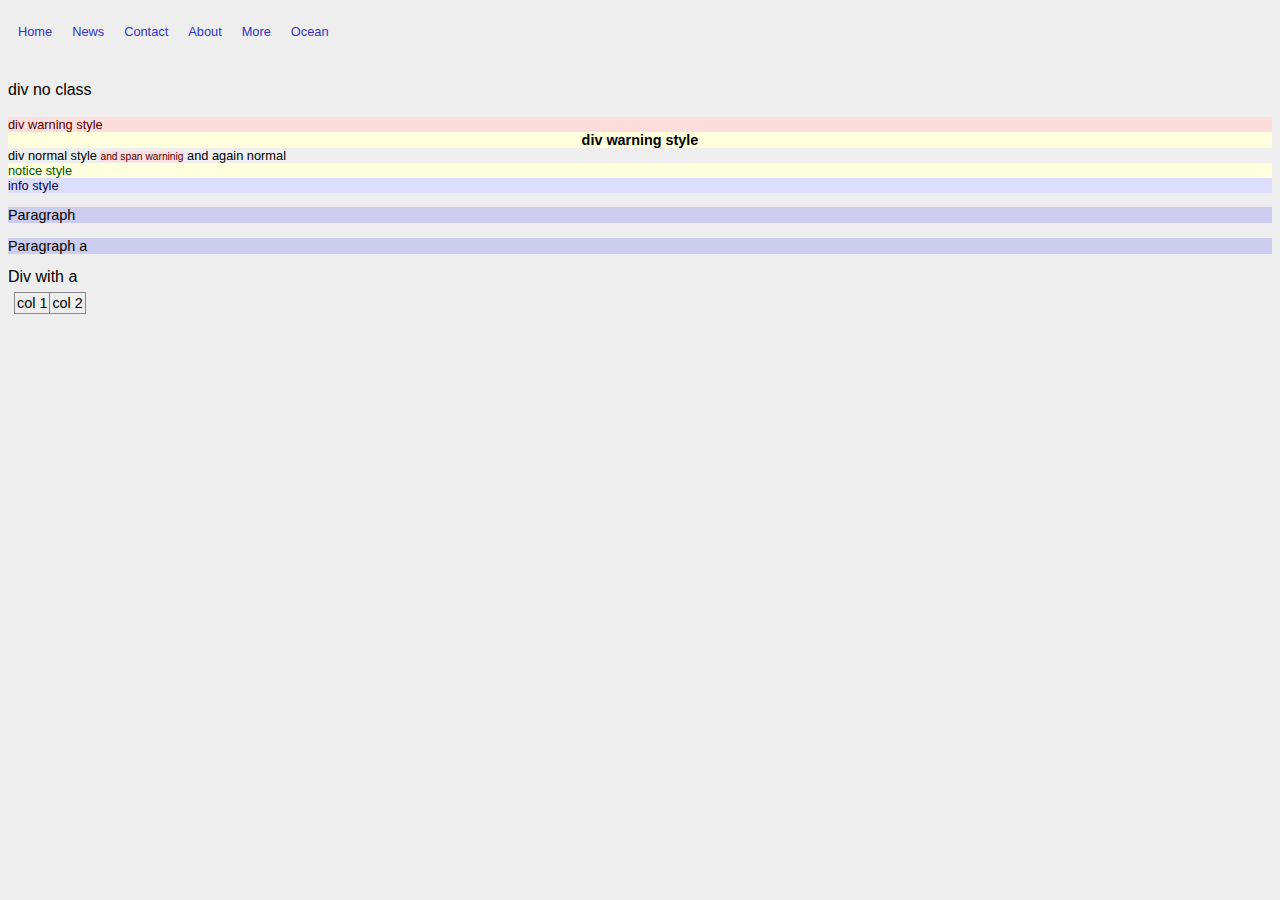
<file: edit/test2.html>
<!DOCTYPE html>
<html>
<head>
<link rel="stylesheet" href="./admin.css" type="text/css"/>
</head>
<body>

<ul class="menu">
  <li class="menu"><a class="menu" href="#home">Home</a> </li>
  <li class="menu"><a class="menu" href="#news">News</a> </li>
  <li class="menu"><a class="menu" href="#contact">Contact</a> </li>
  <li class="menu"><a class="menu" href="#about">About</a> </li>
  <li class="menu"><a class="menu" href="#about">More</a> </li>
  <li class="menu"><a class="menu" href="#about">Ocean</a> </li>
</ul>

<br/>
<div>div no class</div><br/>
<div class="warning">div warning style</div>

<div class="tb_header">div warning style</div>
<div class="normal">div normal style <span class="warning">and span warninig</span> and again normal</div>
<div class="notice">notice style</div>
<div class="info">info style</div>
<p>Paragraph</p>
<p><a>Paragraph a</a></p>
<div><a>Div with a</a></div>

<table>
<tr>
<td>
col 1
</td>
<td>
col 2
</td>
</tr>
</table>


</body>
</html>
</file>
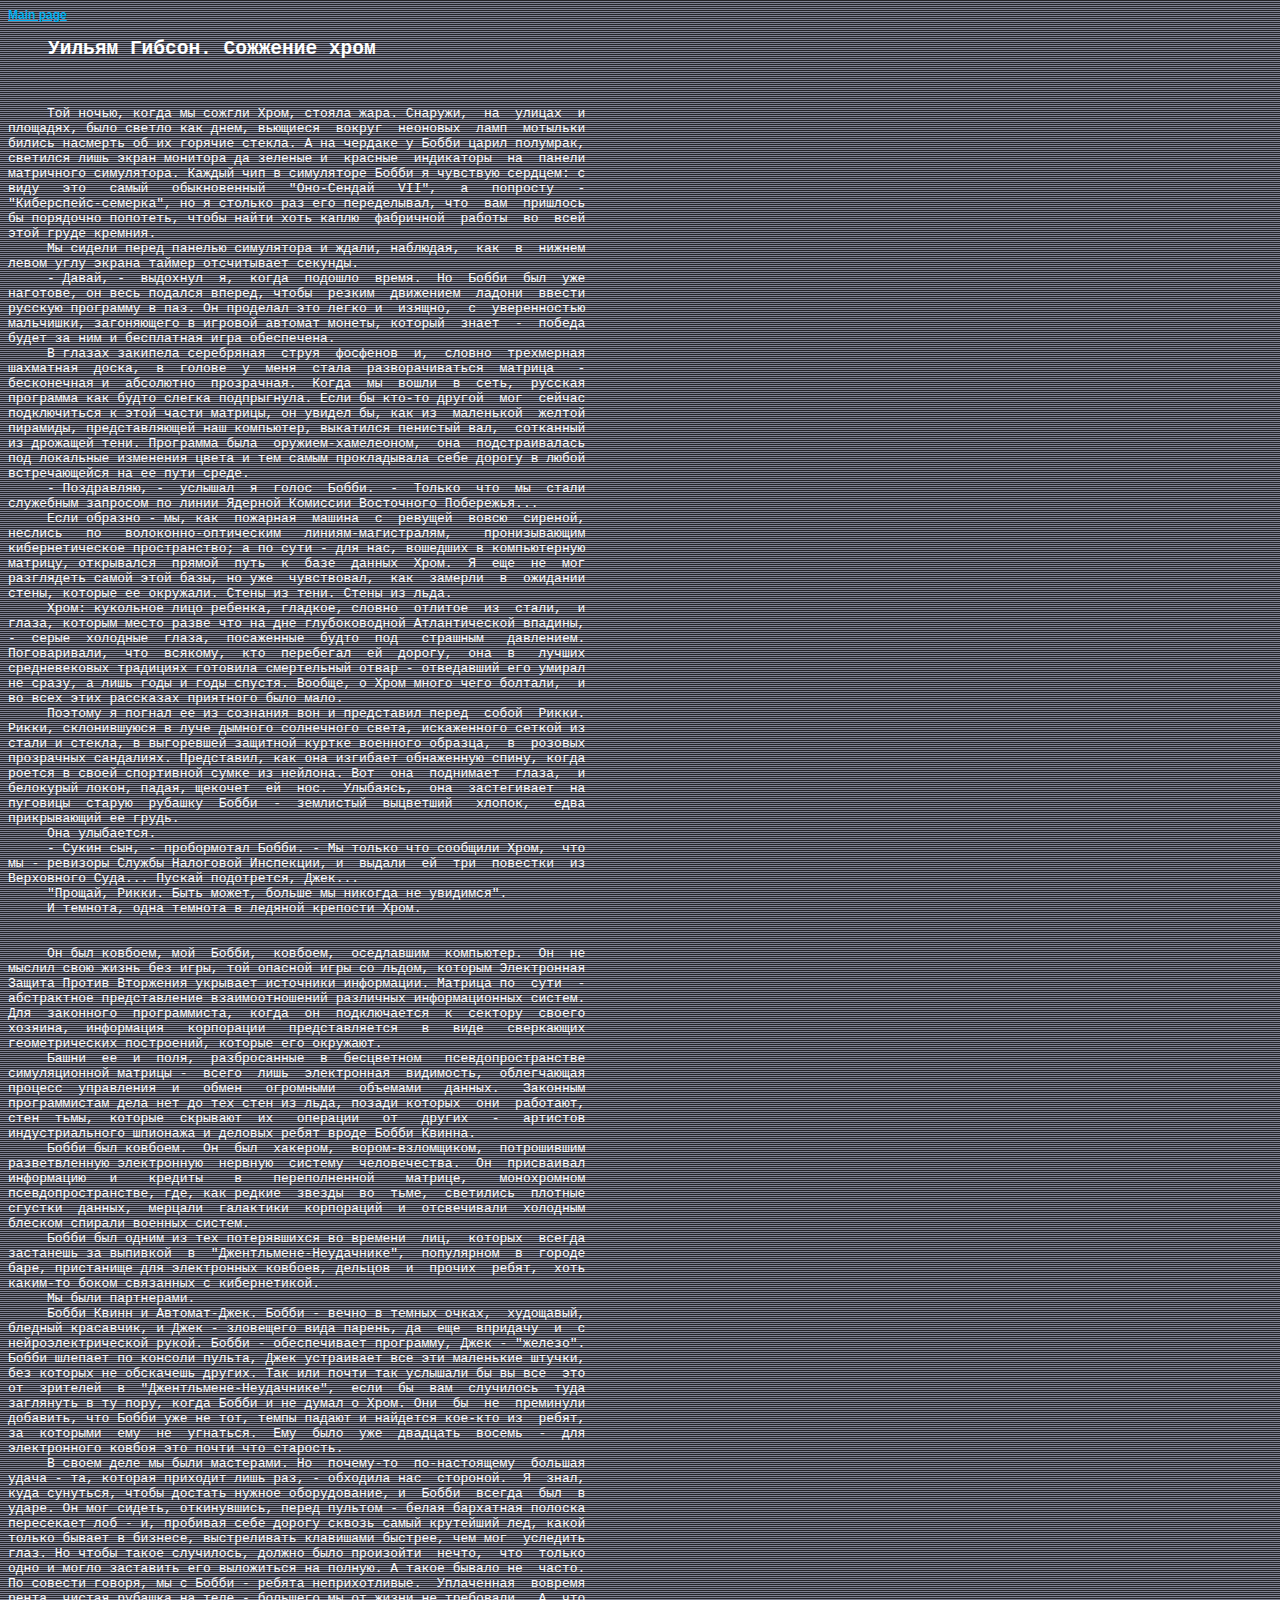
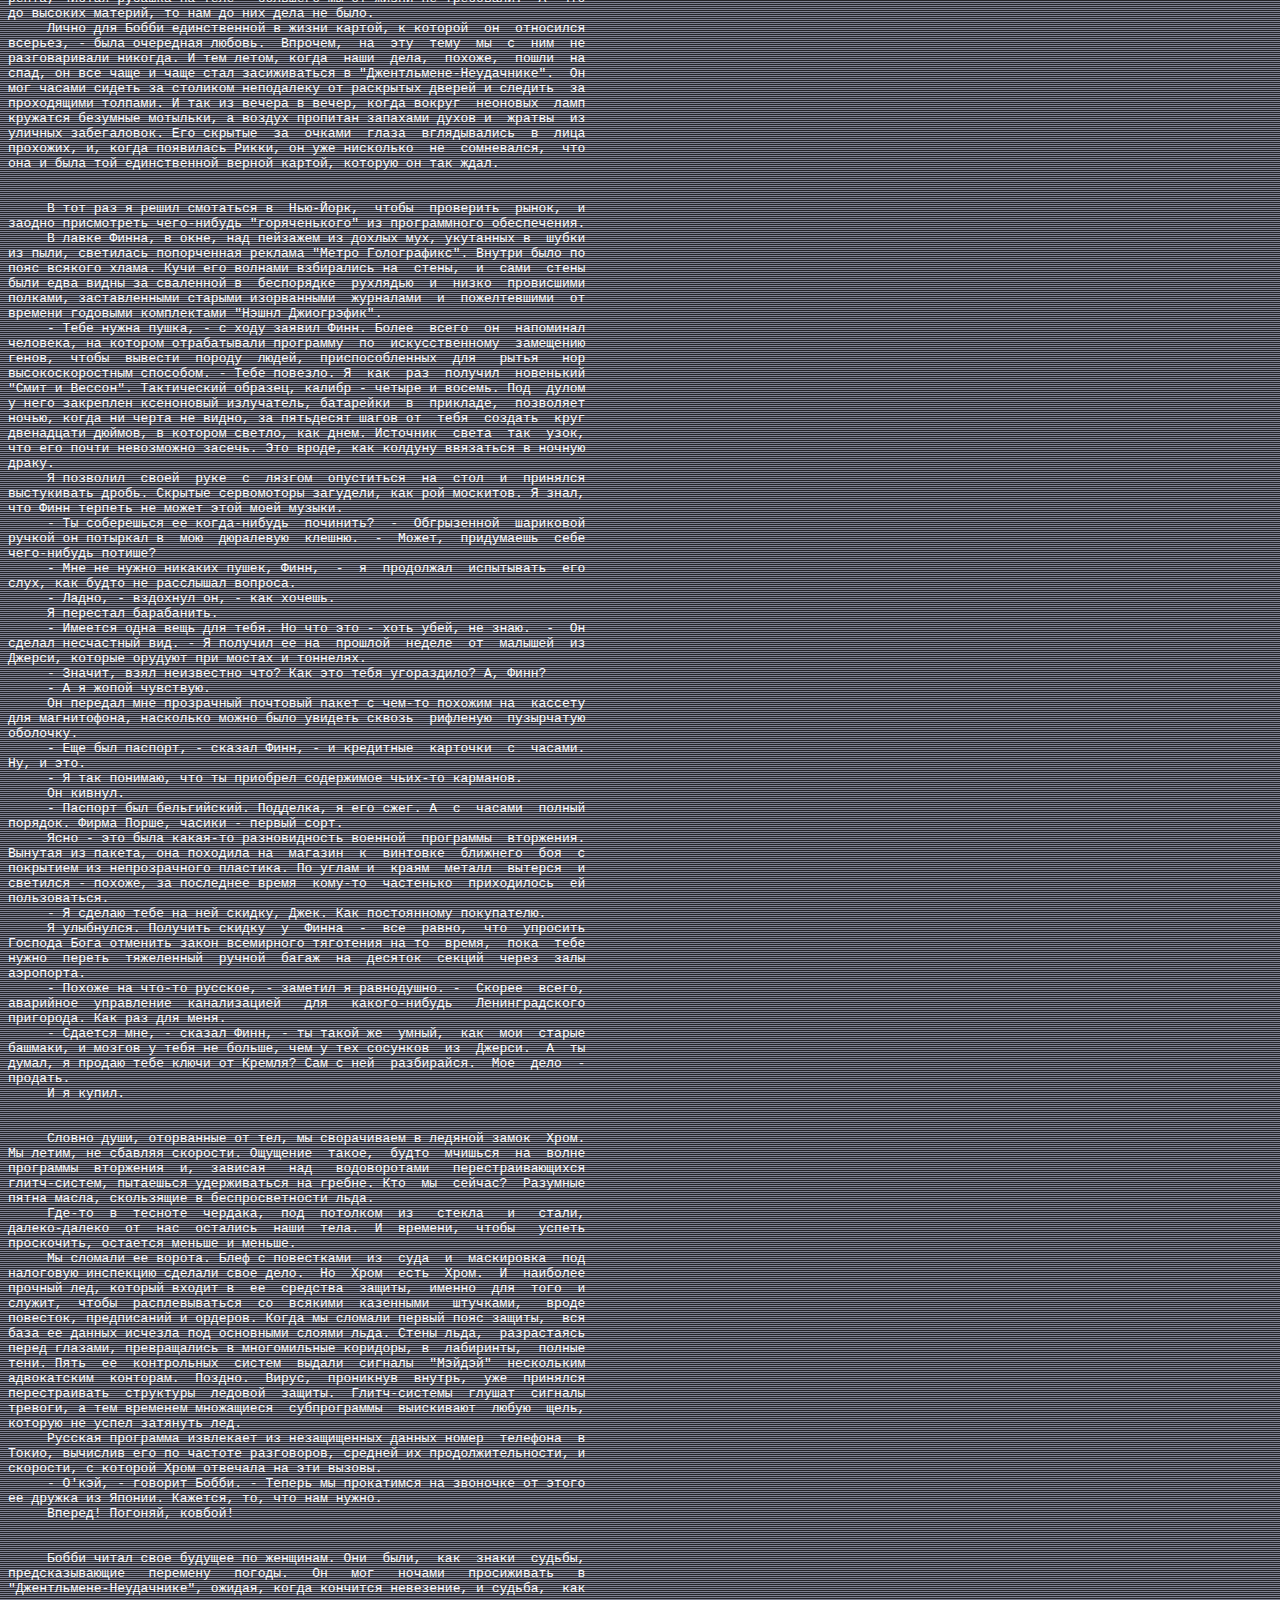
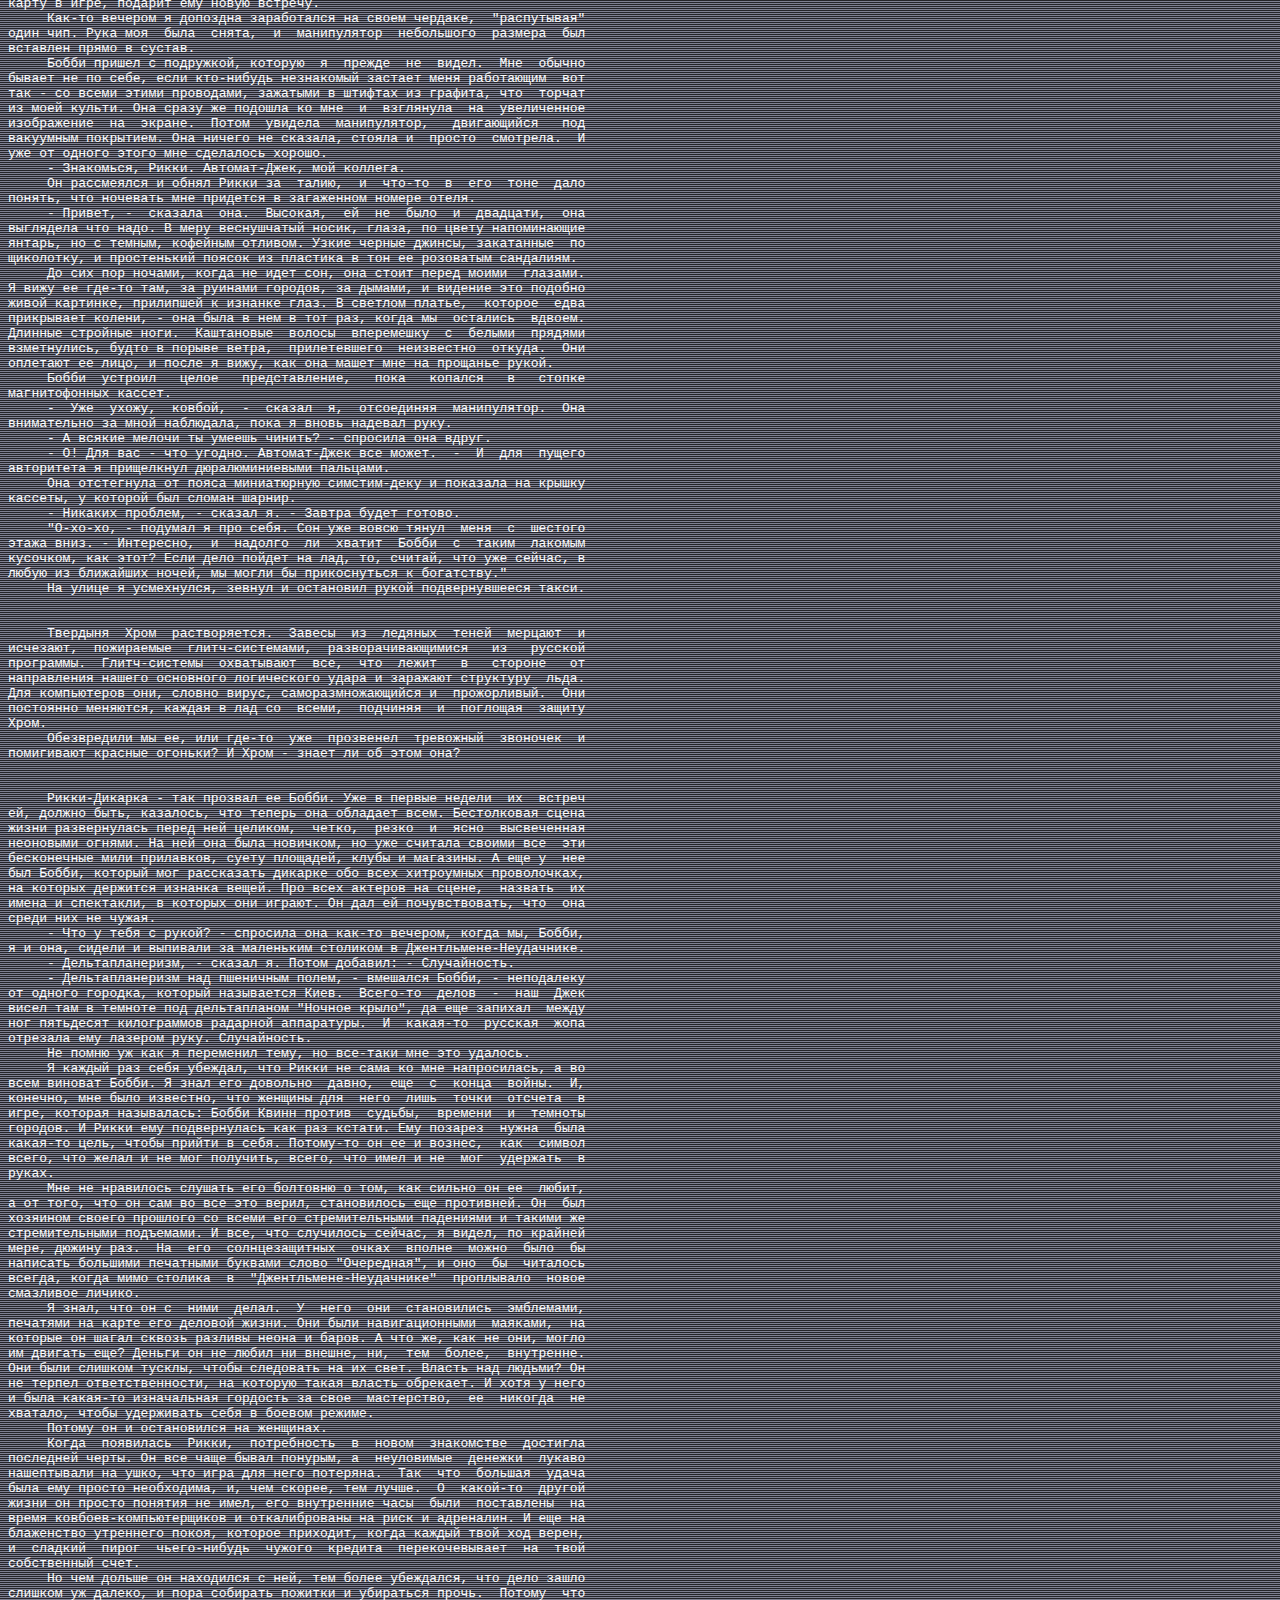
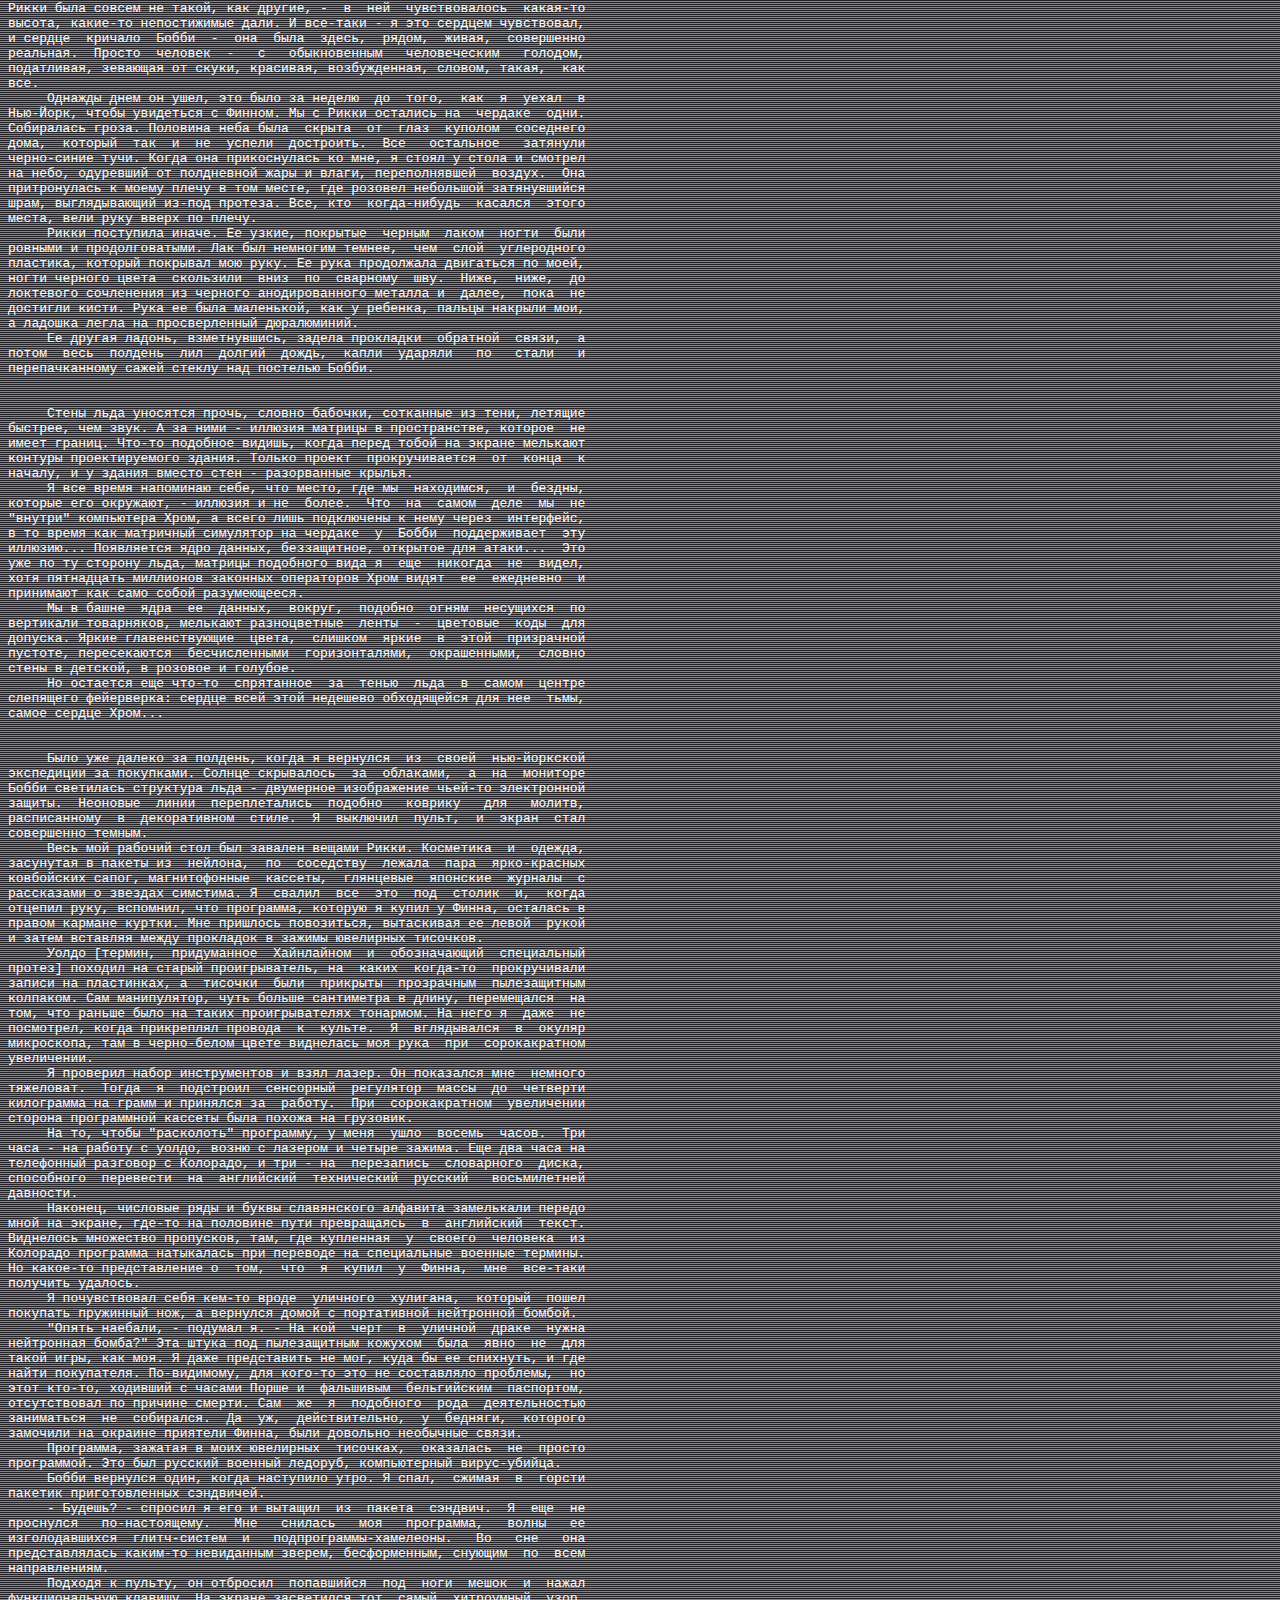
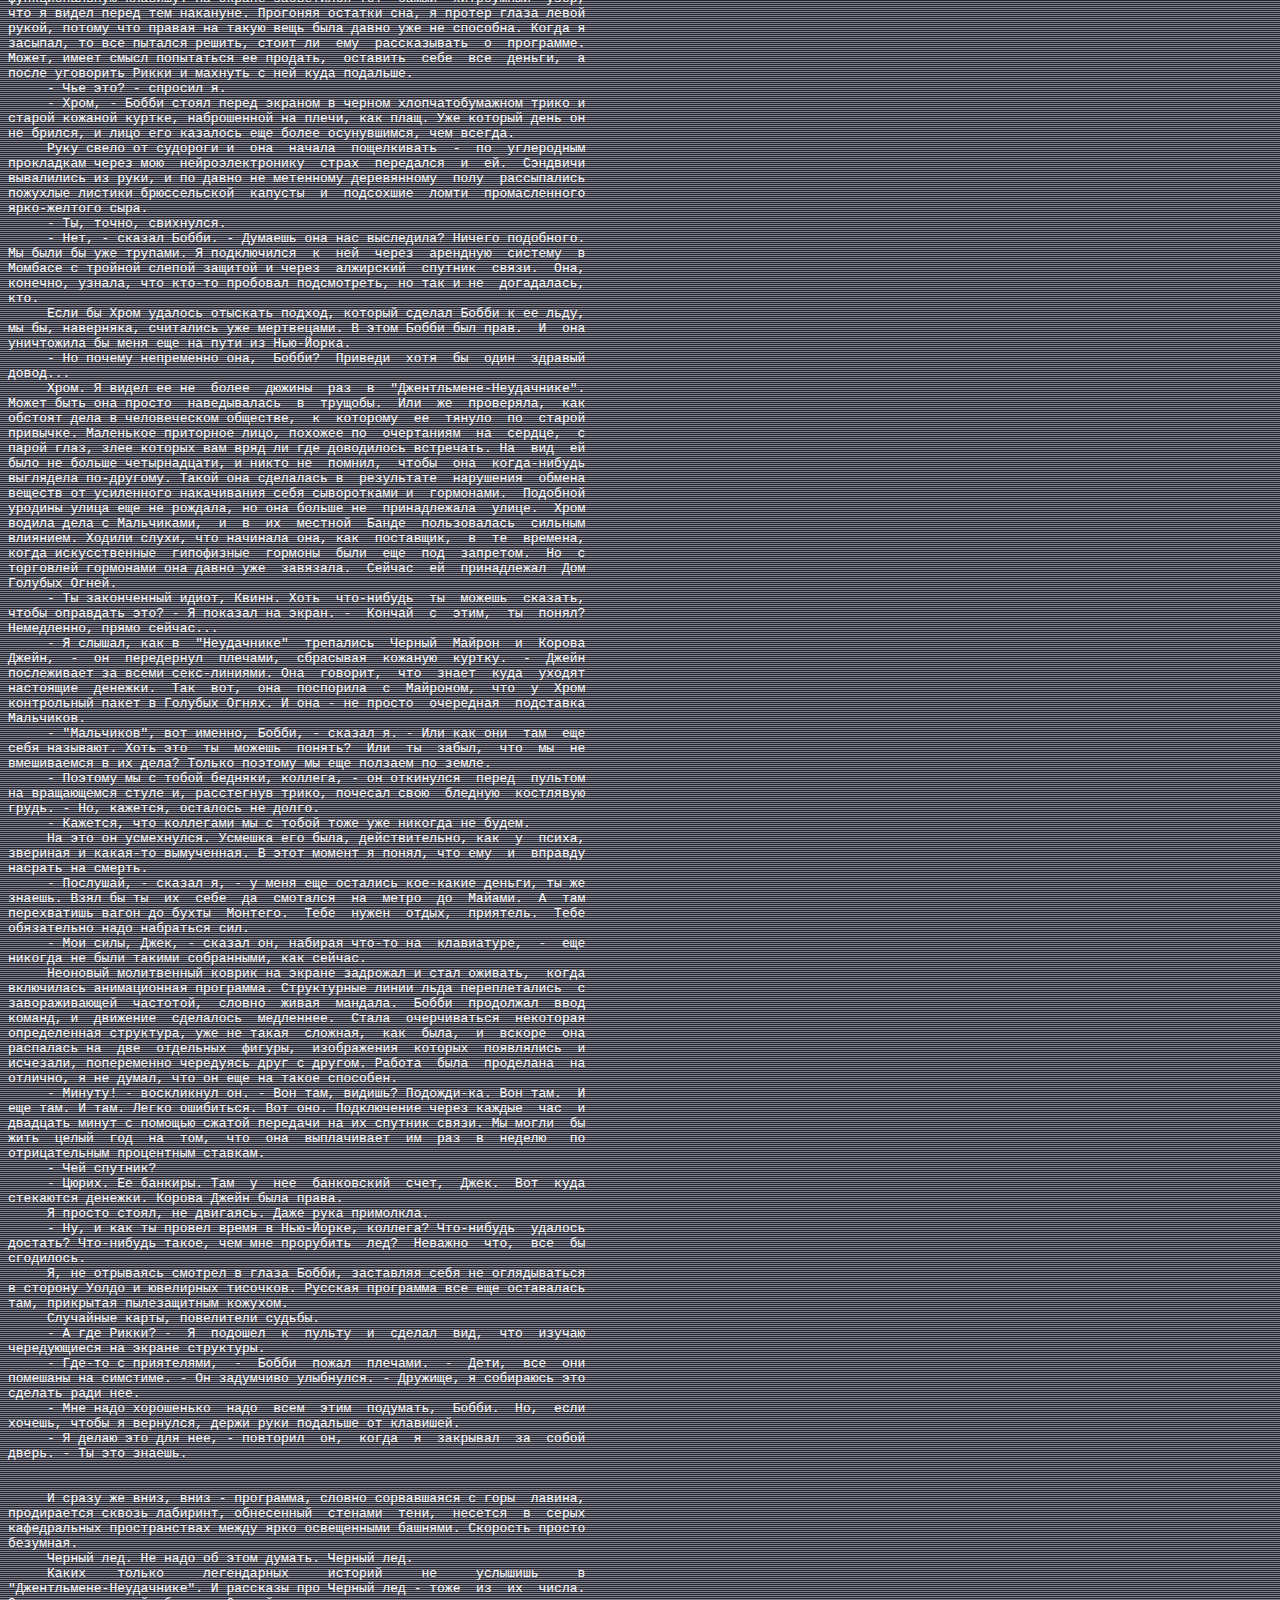
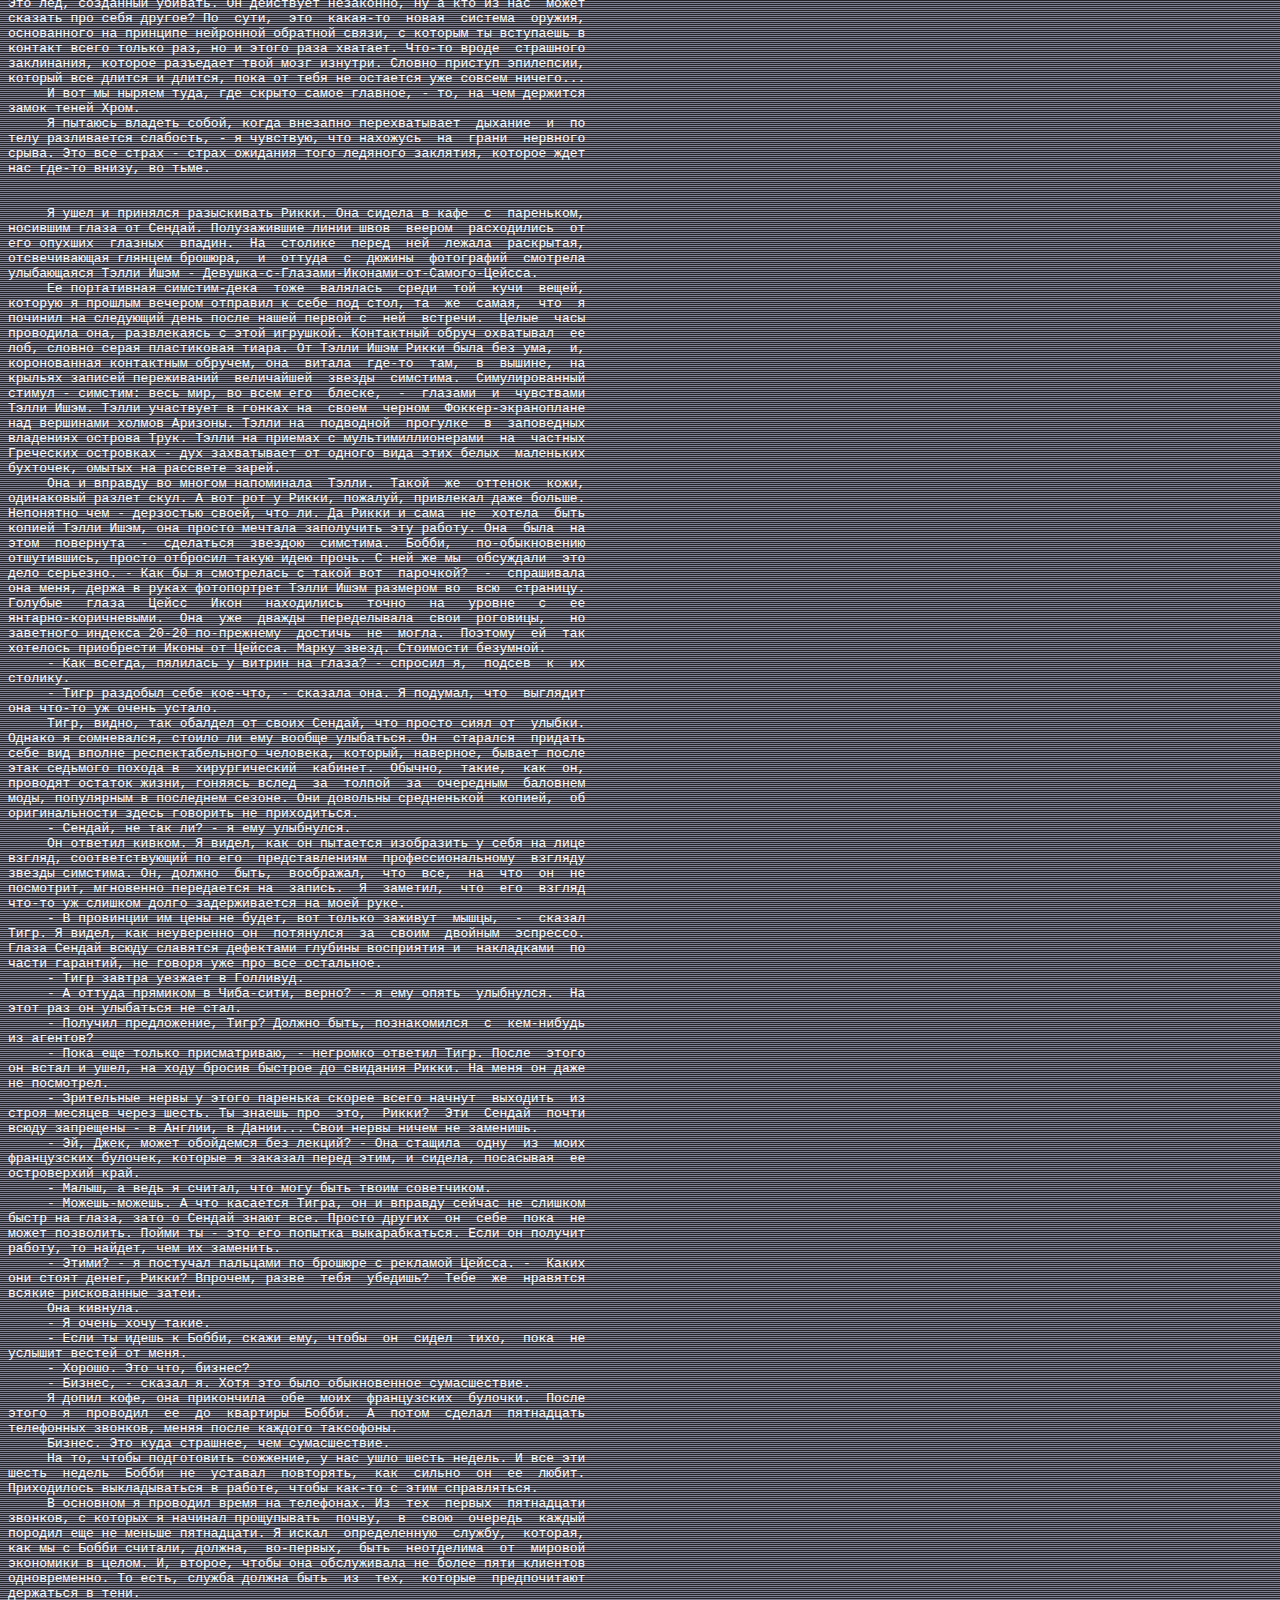
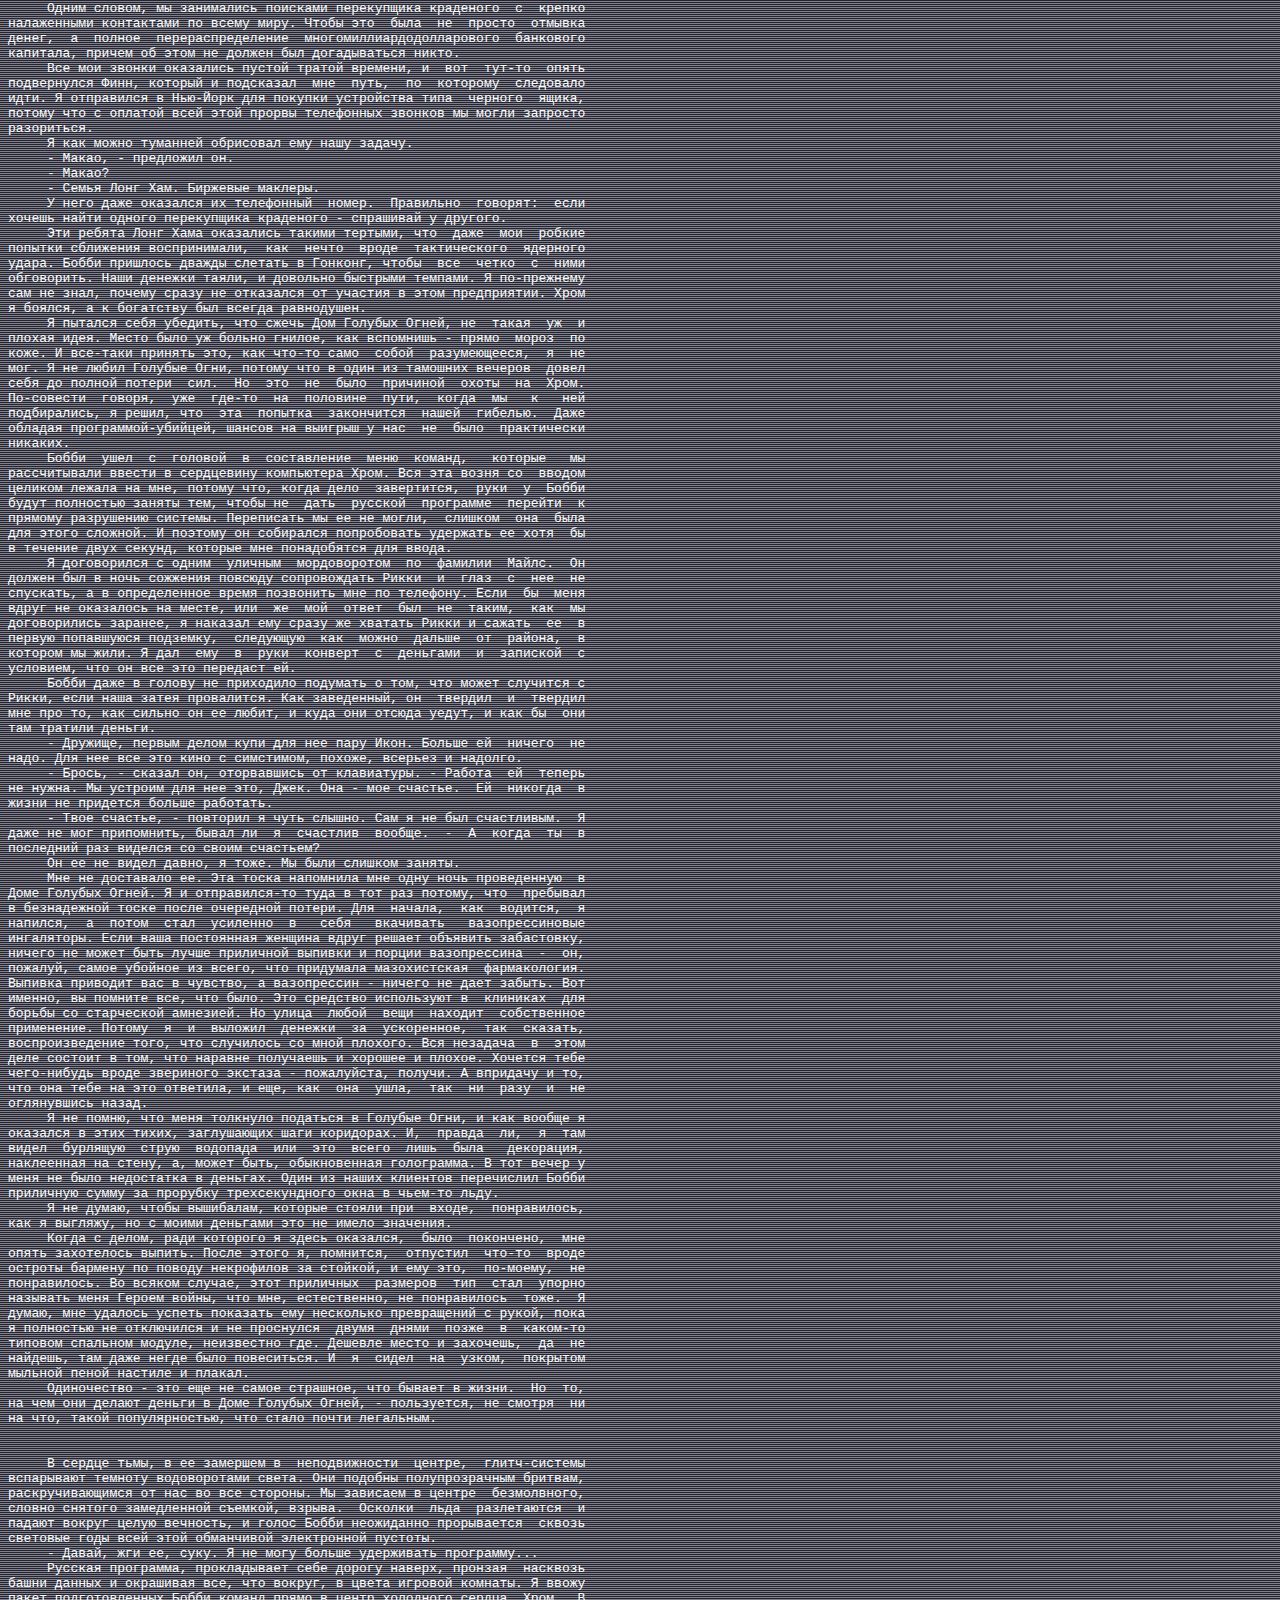
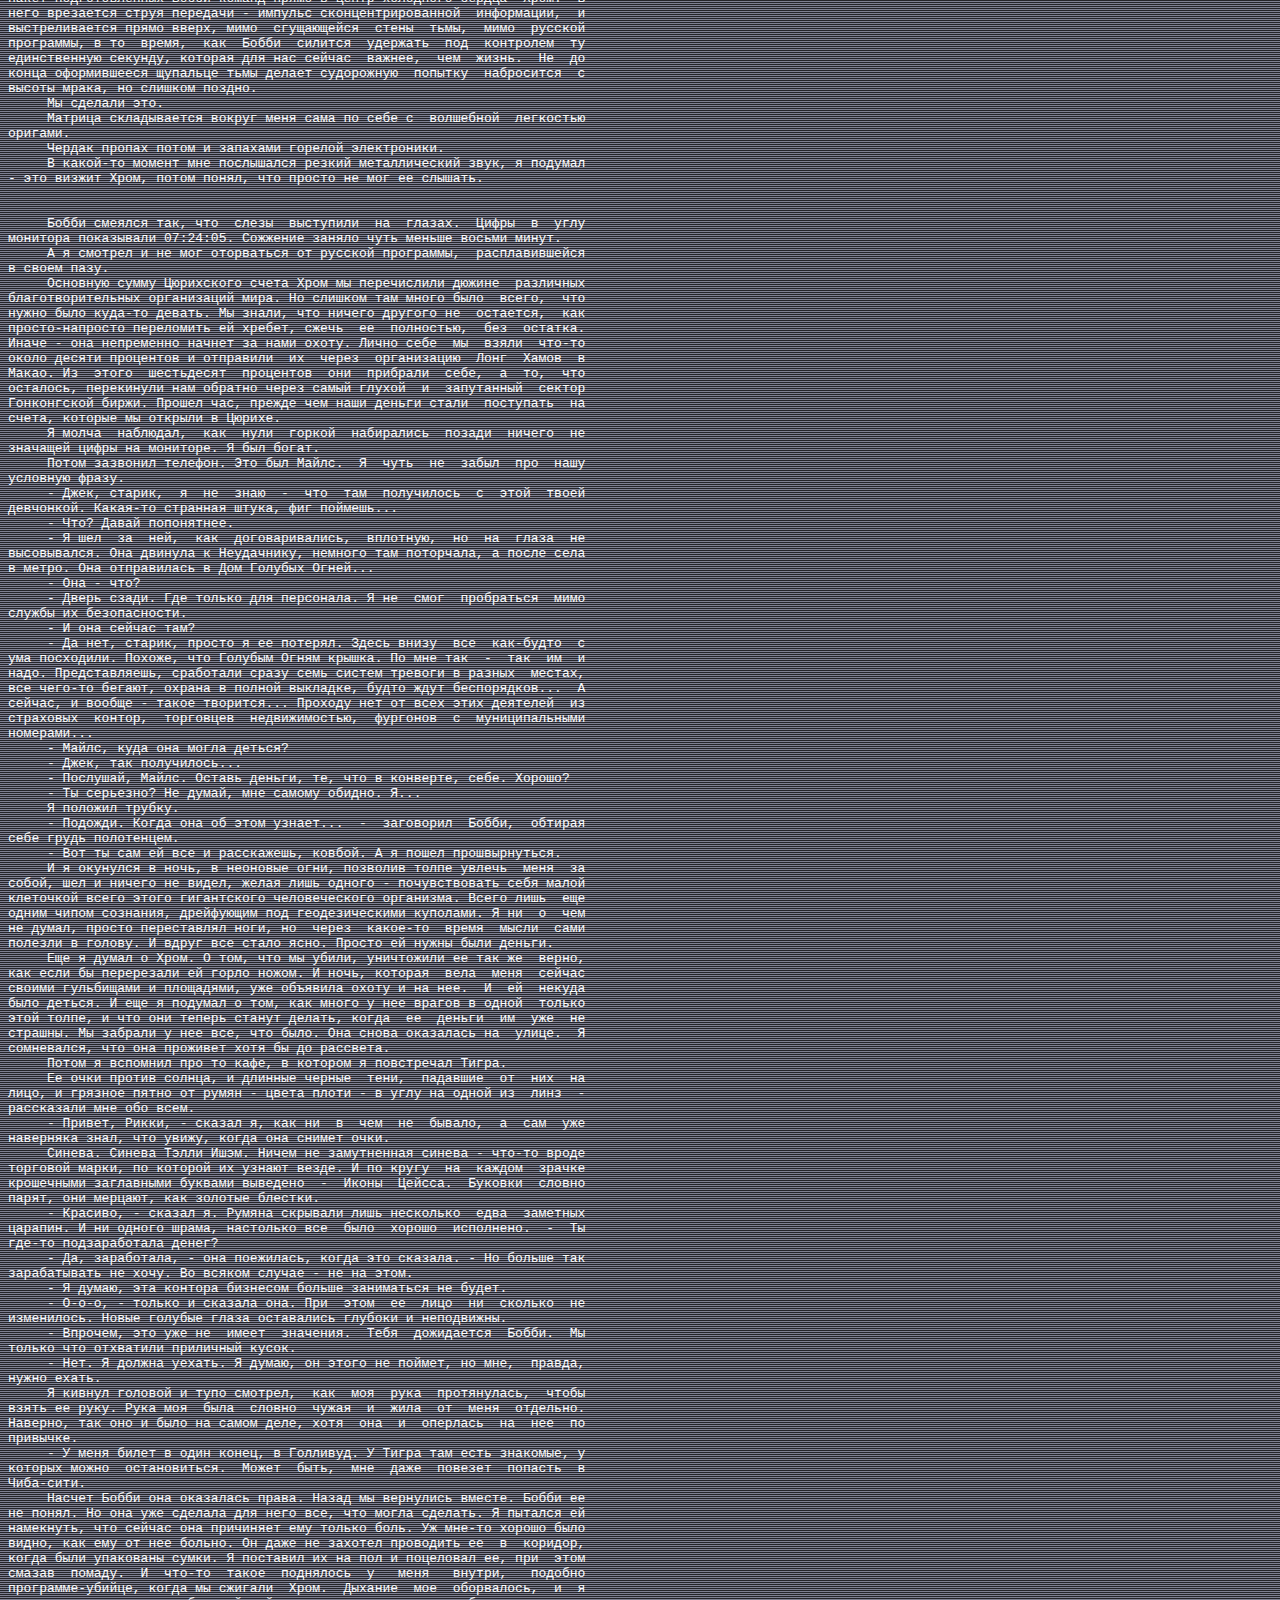
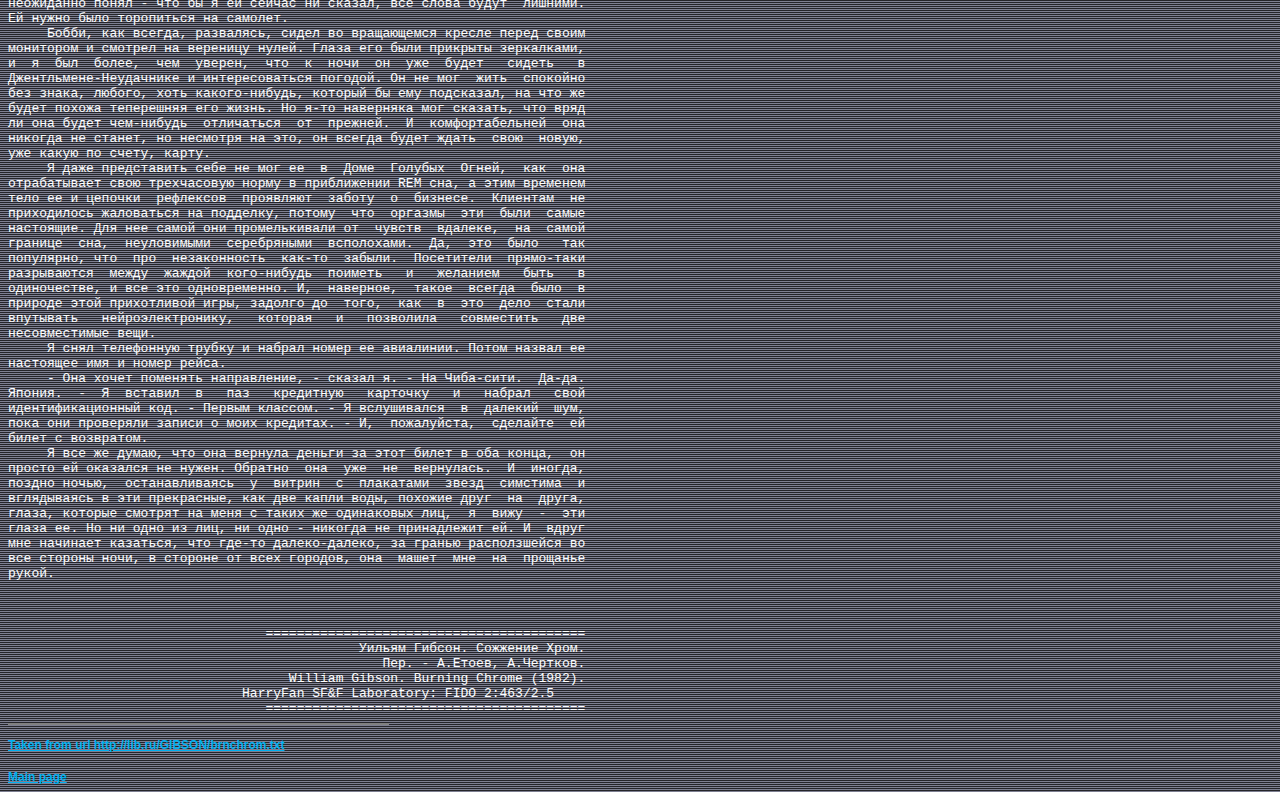
<file: texts/chrome.html>
<!DOCTYPE HTML PUBLIC "-//W3C//DTD HTML 4.0 Transitional//EN">
<HTML>
<HEAD>
 <META HTTP-EQUIV="Content-Type" CONTENT="text/html; charset=windows-1251">
 <META NAME="Keywords" CONTENT="industrial, places, urban, abandoned, plant, base, zone, �����, ����, �����, ���������, �����������, �������������, ����">
 <META NAME="Description" CONTENT="Photo base of abandonned plants, unfinished buildings, industrial sites">
<LINK REL="stylesheet" HREF="../styles.css" TYPE="text/css">
<TITLE>������ ������. �������� ���� (Abandoned)</TITLE>
</HEAD>
<body text="#FFFFFF" link="#00b0f0" vlink="#00b0d0" alink="#ff2040" background="../strip.gif">
<a href="../index.php" class="link">Main page</a>
<PRE>
<DIR><H2>������ ������. �������� ����</H2></DIR>

     ��� �����, ����� �� ������ ����, ������ ����. �������,  ��  ������  �
��������, ���� ������ ��� ����, ��������  ������  ��������  ����  ��������
������ �������� �� �� ������� ������. � �� ������� � ����� ����� ��������,
�������� ���� ����� �������� �� ������� �  �������  ����������  ��  ������
���������� ����������. ������ ��� � ���������� ����� � �������� �������: �
����   ���   �����   ������������   "���-������   VII",   �   ��������   -
"����������-�������", �� � ������� ��� ��� �����������, ���  ���  ��������
�� ��������� ��������, ����� ����� ���� �����  ���������  ������  ��  ����
���� ����� �������.
     �� ������ ����� ������� ���������� � �����, ��������,  ���  �  ������
����� ���� ������ ������ ����������� �������.
     - �����, -  ��������  �,  �����  �������  �����.  ��  �����  ���  ���
��������, �� ���� ������� ������, �����  ������  ���������  ������  ������
������� ��������� � ���. �� �������� ��� ����� �  ������,  �  ������������
���������, ����������� � ������� ������� ������, �������  �����  -  ������
����� �� ��� � ���������� ���� ����������.
     � ������ �������� ����������  �����  ��������  �,  ������  ����������
���������  �����,  �  ������  �  ����  �����  ���������������  �������   -
����������� �  ���������  ����������.  �����  ��  �����  �  ����,  �������
��������� ��� ����� ������ �����������. ���� �� ���-�� ������  ���  ������
������������ � ���� ����� �������, �� ������ ��, ��� ��  ���������  ������
��������, �������������� ��� ���������, ��������� �������� ���,  ���������
�� �������� ����. ��������� ����  �������-����������,  ���  ��������������
��� ��������� ��������� ����� � ��� ����� ������������ ���� ������ � �����
������������� �� �� ���� �����.
     - ����������, -  �������  �  �����  �����.  -  ������  ���  ��  �����
��������� �������� �� ����� ������� �������� ���������� ���������...
     ���� ������� - ��, ���  ��������  ������  �  �������  �����  �������,
�������   ��   ���������-����������   ������-�����������,    �������������
��������������� ������������; � �� ���� - ��� ���, �������� � ������������
�������, ����������  ������  ����  �  ����  ������  ����.  �  ���  ��  ���
���������� ����� ���� ����, �� ���  ����������,  ���  �������  �  ��������
�����, ������� �� ��������. ����� �� ����. ����� �� ����.
     ����: ��������� ���� �������, �������, ������  �������  ��  �����,  �
�����, ������� ����� ����� ��� �� ��� ������������� ������������� �������,
-  �����  ��������  �����,  ����������  �����  ���   ��������   ���������.
������������,  ���  �������,  ���  ���������  ��  ������,  ���  �   ������
������������� ��������� �������� ����������� ����� - ���������� ��� ������
�� �����, � ���� ���� � ���� ������. ������, � ���� ����� ���� �������,  �
�� ���� ���� ��������� ��������� ���� ����.
     ������� � ������ �� �� �������� ��� � ���������� �����  �����  �����.
�����, ������������ � ���� ������� ���������� �����, ����������� ������ ��
����� � ������, � ���������� �������� ������ �������� �������,  �  �������
���������� ���������. ����������, ��� ��� �������� ���������� �����, �����
������ � ����� ���������� ����� �� �������. ���  ���  ���������  �����,  �
��������� �����, �����, �������  ��  ���.  ��������,  ���  �����������  ��
��������  ������  �������  �����  -  ���������  ���������   ������,   ����
������������ �� �����.
     ��� ���������.
     - ����� ���, - ����������� �����. - �� ������ ��� �������� ����,  ���
�� - �������� ������ ��������� ���������, �  ������  ��  ���  ��������  ��
���������� ����... ������ ����������, ����...
     "������, �����. ���� �����, ������ �� ������� �� ��������".
     � �������, ���� ������� � ������� �������� ����.


     �� ��� �������, ���  �����,  �������,  ����������  ���������.  ��  ��
������ ���� ����� ��� ����, ��� ������� ���� �� �����, ������� �����������
������ ������ ��������� �������� ��������� ����������. ������� ��  ����  -
����������� ������������� ��������������� ��������� �������������� ������.
���  ���������  ������������,  �����  ��  ������������  �  �������  ������
�������,  ����������   ����������   ��������������   �   ����   ����������
�������������� ����������, ������� ��� ��������.
     �����  ��  �  ����,  ������������  �  ����������   ������������������
������������� ������� -  �����  ����  �����������  ���������,  �����������
�������  ����������  �   �����   ���������   ��������   ������.   ��������
������������� ���� ��� �� ��� ���� �� ����, ������ �������  ���  ��������,
����  ����,  �������  ��������  ��   ��������   ��   ������   -   ��������
��������������� �������� � ������� ����� ����� ����� ������.
     ����� ��� �������.  ��  ���  �������,  �����-����������,  �����������
������������� �����������  �������  �������  ������������.  ��  ����������
����������   �    �������    �    �������������    �������,    �����������
������������������, ���, ��� ������  ������  ��  ����,  ���������  �������
�������  ������,  �������  ���������  ����������  �  �����������  ��������
������� ������� ������� ������.
     ����� ��� ����� �� ��� ������������ �� �������  ���,  �������  ������
��������� �� ��������  �  "�����������-����������",  ����������  �  ������
����, ���������� ��� ����������� �������, �������  �  ������  �����,  ����
�����-�� ����� ��������� � ������������.
     �� ���� ����������.
     ����� ����� � �������-����. ����� - ����� � ������ �����,  ���������,
������� ���������, � ���� - ��������� ���� ������, ��  ���  ��������  �  �
������������������ �����. ����� - ������������ ���������, ���� - "������".
����� ������� �� ������� ������, ���� ���������� ��� ��� ��������� ������,
��� ������� �� ��������� ������. ��� ��� ����� ��� �������� �� �� ���  ���
��  ��������  �  "�����������-����������",  ����  ��  ���  ���������  ����
��������� � �� ����, ����� ����� � �� ����� � ����. ���  ��  ��  ���������
��������, ��� ����� ��� �� ���, ����� ������ � �������� ���-��� ��  �����,
��  ��������  ���  ��  ��������.  ���  ����  ���  ��������  ������  -  ���
������������ ������ ��� ����� ��� ��������.
     � ����� ���� �� ���� ���������. ��  ������-��  ��-����������  �������
����� - ��, ������� �������� ���� ���, - �������� ���  ��������.  �  ����,
���� ��������, ����� ������� ������ ������������, �  �����  ������  ���  �
�����. �� ��� ������, �����������, ����� ������� - ����� ��������� �������
���������� ��� - �, �������� ���� ������ ������ ����� ��������� ���, �����
������ ������ � �������, ������������ ��������� �������, ��� ���  ��������
����. �� ����� ����� ���������, ������ ���� ���������  �����,  ���  ������
���� � ����� ��������� ��� ���������� �� ������. � ����� ������ ��  �����.
�� ������� ������, �� � ����� - ������ �������������.  ����������  �������
�����, ������ ������� �� ���� - �������� �� �� ����� �� ���������.  �  ���
�� ������� �������, �� ��� �� ��� ���� �� ����.
     ����� ��� ����� ������������ � ����� ������, � �������  ��  ���������
�������, - ���� ��������� ������.  �������,  ��  ���  ����  ��  �  ���  ��
������������� �������. � ��� �����, �����  ����  ����,  ������,  �����  ��
����, �� ��� ���� � ���� ���� ������������ � "�����������-����������".  ��
��� ������ ������ �� �������� ���������� �� ��������� ������ � �������  ��
����������� �������. � ��� �� ������ � �����, ����� ������  ��������  ����
�������� �������� ��������, � ������ �������� �������� ����� �  ������  ��
������� �����������. ��� �������  ��  ������  �����  ������������  �  ����
��������, �, ����� ��������� �����, �� ��� ���������  ��  ����������,  ���
��� � ���� ��� ������������ ������ ������, ������� �� ��� ����.


     � ��� ��� � ����� ��������� �  ���-����,  �����  ���������  �����,  �
������ ����������� ����-������ "������������" �� ������������ �����������.
     � ����� �����, � ����, ��� �������� �� ������ ���, ��������� �  �����
�� ����, ��������� ����������� ������� "����� �����������". ������ ���� ��
���� ������� �����. ���� ��� ������� ���������� ��  �����,  �  ����  �����
���� ���� ����� �� ��������� �  ����������  ��������  �  �����  ����������
�������, ������������� ������� �����������  ���������  �  ������������  ��
������� �������� ����������� "����� ����������".
     - ���� ����� �����, - � ���� ������ ����. �����  �����  ��  ���������
��������, �� ������� ������������ ���������  ��  ��������������  ���������
�����,  �����  �������  ������  �����,  ���������������  ���   �����   ���
���������������� ��������. - ���� �������. �  ���  ���  �������  ���������
"���� � ������". ����������� �������, ������ - ������ � ������. ���  �����
� ���� ��������� ���������� ����������, ���������  �  ��������,  ���������
�����, ����� �� ����� �� �����, �� ��������� ����� ��  ����  �������  ����
���������� ������, � ������� ������, ��� ����. ��������  �����  ���  ����,
��� ��� ����� ���������� ������. ��� �����, ��� ������� ��������� � ������
�����.
     � ��������  �����  ����  �  ������  ����������  ��  ����  �  ��������
����������� �����. ������� ����������� ��������, ��� ��� ��������. � ����,
��� ���� ������� �� ����� ���� ���� ������.
     - �� ���������� �� �����-������  ��������?  -  �����������  ���������
������ �� �������� �  ���  ���������  ������.  -  �����,  ����������  ����
����-������ ������?
     - ��� �� ����� ������� �����, ����,  -  �  ���������  ����������  ���
����, ��� ����� �� ��������� �������.
     - �����, - �������� ��, - ��� ������.
     � �������� ����������.
     - ������� ���� ���� ��� ����. �� ��� ��� - ���� ����, �� ����.  -  ��
������ ���������� ���. - � ������� �� ��  �������  ������  ��  �������  ��
������, ������� ������� ��� ������ � ��������.
     - ������, ���� ���������� ���? ��� ��� ���� ����������? �, ����?
     - � � ����� ��������.
     �� ������� ��� ���������� �������� ����� � ���-�� ������� ��  �������
��� �����������, ��������� ����� ���� ������� ������  ��������  ����������
��������.
     - ��� ��� �������, - ������ ����, - � ���������  ��������  �  ������.
��, � ���.
     - � ��� �������, ��� �� �������� ���������� ����-�� ��������.
     �� ������.
     - ������� ��� �����������. ��������, � ��� ����. �  �  ������  ������
�������. ����� �����, ������ - ������ ����.
     ���� - ��� ���� �����-�� ������������� �������  ���������  ���������.
������� �� ������, ��� �������� ��  �������  �  ��������  ��������  ���  �
��������� �� ������������� ��������. �� ����� �  �����  ������  �������  �
�������� - ������, �� ��������� �����  ����-��  ���������  �����������  ��
������������.
     - � ������ ���� �� ��� ������, ����. ��� ����������� ����������.
     � ���������. �������� ������  �  �����  -  ���  �����,  ���  ��������
������� ���� �������� ����� ���������� ��������� �� ��  �����,  ����  ����
�����  ������  ����������  ������  �����  ��  �������  ������  �����  ����
���������.
     - ������ �� ���-�� �������, - ������� � ����������. -  ������  �����,
���������  ����������  ������������   ���   ������-������   ��������������
���������. ��� ��� ��� ����.
     - ������� ���, - ������ ����, - �� ����� ��  �����,  ���  ���  ������
�������, � ������ � ���� �� ������, ��� � ��� ��������  ��  ������.  �  ��
�����, � ������ ���� ����� �� ������? ��� � ���  ����������.  ���  ����  -
�������.
     � � �����.


     ������ ����, ���������� �� ���, �� ����������� � ������� �����  ����.
�� �����, �� ������� ��������. ��������  �����,  �����  �������  ��  �����
���������  ���������  �,  �������   ���   ������������   �����������������
�����-������, ��������� ������������ �� ������. ���  ��  ������?  ��������
����� �����, ���������� � ��������������� ����.
     ���-��  �  �������  �������,  ���  ��������  ��   ������   �   �����,
������-������  ��  ���  ��������  ����  ����.  �  �������,  �����   ������
����������, �������� ������ � ������.
     �� ������� �� ������. ���� � ����������  ��  ����  �  ����������  ���
��������� ��������� ������� ���� ����.  ��  ����  ����  ����.  �  ��������
������� ���, ������� ������ �  ��  ��������  ������,  ������  ���  ����  �
������,  �����  ��������������  ��  �������  ���������   ��������,   �����
��������, ����������� � �������. ����� �� ������� ������ ���� ������,  ���
���� �� ������ ������� ��� ��������� ������ ����. ����� ����,  �����������
����� �������, ������������ � ������������ ��������, �  ���������,  ������
����. ����  ��  �����������  ������  ������  �������  "������"  ����������
�����������  ��������.  ������.  �����,  ���������  ������,  ���  ��������
�������������  ���������  �������  ������.  �����-�������  ������  �������
�������, � ��� �������� ����������  ������������  ����������  �����  ����,
������� �� ����� �������� ���.
     ������� ��������� ��������� �� ������������ ������ �����  ��������  �
�����, �������� ��� �� ������� ����������, ������� �� �����������������, �
��������, � ������� ���� �������� �� ��� ������.
     - �'���, - ������� �����. - ������ �� ���������� �� �������� �� �����
�� ������ �� ������. �������, ��, ��� ��� �����.
     ������! �������, ������!


     ����� ����� ���� ������� �� ��������. ���  ����,  ���  �����  ������,
���������������   ��������   ������.   ��   ���   ������   �����������   �
"�����������-����������", ������, ����� �������� ���������, � ������,  ���
����� � ����, ������� ��� ����� �������.
     ���-�� ������� � �������� ����������� �� ����� �������,  "����������"
���� ���. ���� ���  ����  �����,  �  �����������  ����������  �������  ���
�������� ����� � ������.
     ����� ������ � ���������, �������  �  ������  ��  �����.  ���  ������
������ �� �� ����, ���� ���-������ ���������� ������� ���� ����������  ���
��� - �� ����� ����� ���������, �������� � ������� �� �������, ���  ������
�� ���� ������. ��� ����� �� ������� �� ���  �  ���������  ��  �����������
�����������  ��  ������.  �����  �������  �����������,   �����������   ���
��������� ���������. ��� ������ �� �������, ������ �  ������  ��������.  �
��� �� ������ ����� ��� ��������� ������.
     - ���������, �����. �������-����, ��� �������.
     �� ���������� � ����� ����� ��  �����,  �  ���-��  �  ���  ����  ����
������, ��� �������� ��� �������� � ���������� ������ �����.
     - ������, -  �������  ���.  �������,  ��  ��  ����  �  ��������,  ���
��������� ��� ����. � ���� ����������� �����, �����, �� ����� ������������
������, �� � ������, �������� �������. ����� ������ ������, ����������  ��
���������, � ����������� ������ �� �������� � ��� �� ��������� ���������.
     �� ��� ��� ������, ����� �� ���� ���, ��� ����� ����� �����  �������.
� ���� �� ���-�� ���, �� ������� �������, �� ������, � ������� ��� �������
����� ��������, ��������� � ������� ����. � ������� ������,  �������  ����
���������� ������, - ��� ���� � ��� � ��� ���, ����� ��  ��������  ������.
������� �������� ����.  ����������  ������  ����������  �  ������  �������
�����������, ����� � ������ �����,  ������������  ����������  ������.  ���
�������� �� ����, � ����� � ����, ��� ��� ����� ��� �� �������� �����.
     �����  �������   �����   �������������,   ����   �������   �   ������
������������� ������.
     -  ���  �����,  ������,  -  ������  �,  ����������  �����������.  ���
����������� �� ���� ���������, ���� � ����� ������� ����.
     - � ������ ������ �� ������ ������? - �������� ��� �����.
     - �! ��� ��� - ��� ������. �������-���� ��� �����.  -  �  ���  ������
���������� � ���������� ��������������� ��������.
     ��� ���������� �� ����� ����������� �������-���� � �������� �� ������
�������, � ������� ��� ������ ������.
     - ������� �������, - ������ �. - ������ ����� ������.
     "�-��-��, - ������� � ��� ����. ��� ��� ����� �����  ����  �  �������
����� ����. - ���������,  �  �������  ��  ������  �����  �  �����  �������
��������, ��� ����? ���� ���� ������ �� ���, ��, ������, ��� ��� ������, �
����� �� ��������� �����, �� ����� �� ������������ � ���������."
     �� ����� � ����������, ������ � ��������� ����� �������������� �����.


     ��������  ����  ������������.  ������  ��  �������  �����  �������  �
��������,  ����������  �����-���������,  ������������������   ��   �������
���������.  �����-�������  ����������  ���,  ���  �����   �   �������   ��
����������� ������ ��������� ����������� ����� � �������� ���������  ����.
��� ����������� ���, ������ �����, ������������������ �  �����������.  ���
��������� ��������, ������ � ��� ��  �����,  ��������  �  ��������  ������
����.
     ����������� �� ��, ��� ���-��  ���  ���������  ���������  ��������  �
���������� ������� �������? � ���� - ����� �� �� ���� ���?


     �����-������� - ��� ������� �� �����. ��� � ������ ������  ��  ������
��, ������ ����, ��������, ��� ������ ��� �������� ����. ����������� �����
����� ������������ ����� ��� �������,  �����,  �����  �  ����  �����������
��������� ������. �� ��� ��� ���� ��������, �� ��� ������� ������ ���  ���
����������� ���� ���������, ����� ��������, ����� � ��������. � ��� �  ���
��� �����, ������� ��� ���������� ������� ��� ���� ���������� �����������,
�� ������� �������� ������� �����. ��� ���� ������� �� �����,  �������  ��
����� � ���������, � ������� ��� ������. �� ��� �� �������������, ���  ���
����� ��� �� �����.
     - ��� � ���� � �����? - �������� ��� ���-�� �������, ����� ��, �����,
� � ���, ������ � �������� �� ��������� �������� � �����������-����������.
     - ���������������, - ������ �. ����� �������: - �����������.
     - ��������������� ��� ��������� �����, - �������� �����, - ����������
�� ������ �������, ������� ���������� ����.  �����-��  �����  -  ���  ����
����� ��� � ������� ��� ������������ "������ �����", �� ��� �������  �����
��� ��������� ����������� �������� ����������.  �  �����-��  �������  ����
�������� ��� ������� ����. �����������.
     �� ����� �� ��� � ��������� ����, �� ���-���� ��� ��� �������.
     � ������ ��� ���� �������, ��� ����� �� ���� �� ��� �����������, � ��
���� ������� �����. � ���� ��� ��������  �����,  ���  �  �����  �����.  �,
�������, ��� ���� ��������, ��� ������� ���  ����  ����  �����  �������  �
����, ������� ����������: ����� ����� ������  ������,  �������  �  �������
�������. � ����� ��� ������������ ��� ��� ������. ��� �������  �����  ����
�����-�� ����, ����� ������ � ����. ������-�� �� �� � ������,  ���  ������
�����, ��� ����� � �� ��� ��������, �����, ��� ���� � ��  ���  ��������  �
�����.
     ��� �� ��������� ������� ��� �������� � ���, ��� ������ �� ��  �����,
� �� ����, ��� �� ��� �� ��� ��� �����, ����������� ��� ���������. ��  ���
�������� ������ �������� �� ����� ��� �������������� ��������� � ������ ��
�������������� ���������. � ���, ��� ��������� ������, � �����, �� �������
����, ������ ���.  ��  ���  ��������������  �����  ������  �����  ����  ��
�������� �������� ��������� ������� ����� "���������", � ���  ��  ��������
������, ����� ���� �������  �  "�����������-����������"  ����������  �����
��������� ������.
     � ����, ��� �� �  ����  �����.  �  ����  ���  �����������  ���������,
�������� �� ����� ��� ������� �����. ��� ���� ��������������  �������,  ��
������� �� ����� ������ ������� ����� � �����. � ��� ��, ��� �� ���, �����
�� ������� ���? ������ �� �� ����� �� ������, ��,  ���  �����,  ���������.
��� ���� ������� ������, ����� ��������� �� �� ����. ������ ��� ������? ��
�� ������ ���������������, �� ������� ����� ������ ��������. � ���� � ����
� ���� �����-�� ����������� �������� �� ����  ����������,  ��  �������  ��
�������, ����� ���������� ���� � ������ ������.
     ������ �� � ����������� �� ��������.
     �����  ���������  �����,  �����������  �  �����  ����������  ��������
��������� �����. �� ��� ���� ����� �������, �  ����������  �������  ������
����������� �� ����, ��� ���� ��� ���� ��������.  ���  ���  �������  �����
���� ��� ������ ����������, �, ��� ������, ��� �����.  �  �����-��  ������
����� �� ������ ������� �� ����, ��� ���������� ����  ����  ����������  ��
����� �������-�������������� � ������������� �� ���� � ���������. � ��� ��
���������� ��������� �����, ������� ��������, ����� ������ ���� ��� �����,
�  �������  �����  �����-������  ������  �������  ��������������  ��  ����
����������� ����.
     �� ��� ������ �� ��������� � ���, ��� ����� ���������, ��� ���� �����
������� �� ������, � ���� �������� ������� � ��������� �����.  ������  ���
����� ���� ������ �� �����, ��� ������, -  �  ���  �������������  �����-��
������, �����-�� ������������ ����. � ���-���� - � ��� ������� ����������,
� ������  �������  �����  -  ���  ����  �����,  �����,  �����,  ����������
��������.  ������  �������  -   �   ������������   ������������   �������,
����������, �������� �� �����, ��������, ������������, ������, �����,  ���
���.
     ������� ���� �� ����, ��� ���� �� ������  ��  ����,  ���  �  �����  �
���-����, ����� ��������� � ������. �� � ����� �������� ��  �������  ����.
���������� �����. �������� ���� ����  ������  ��  ����  �������  ���������
����,  �������  ���  �  ��  ������  ���������.  ���   ���������   ��������
�����-����� ����. ����� ��� ������������ �� ���, � ����� � ����� � �������
�� ����, ��������� �� ���������� ���� � �����, �������������  ������.  ���
������������ � ����� ����� � ��� �����, ��� ������� ��������� ������������
����, ������������� ��-��� �������. ���, ���  �����-������  �������  �����
�����, ���� ���� ����� �� �����.
     ����� ��������� �����. �� �����, ��������  ������  �����  �����  ����
������� � ��������������. ��� ��� �������� ������,  ���  ����  �����������
��������, ������� �������� ��� ����. �� ���� ���������� ��������� �� ����,
����� ������� �����  ���������  ����  ��  ��������  ���.  ����,  ����,  ��
��������� ���������� �� ������� �������������� ������� �  �����,  ����  ��
�������� �����. ���� �� ���� ���������, ��� � �������, ������ ������� ���,
� ������� ����� �� ������������� �����������.
     �� ������ ������, ������������, ������ ���������  ��������  �����,  �
�����  ����  �������  ���  ������  �����,  �����  �������   ��   �����   �
�������������� ����� ������ ��� �������� �����.


     ����� ���� �������� �����, ������ �������, ��������� �� ����, �������
�������, ��� ����. � �� ���� - ������� ������� � ������������, �������  ��
����� ������. ���-�� �������� ������, ����� ����� ����� �� ������ ��������
������� �������������� ������. ������ ������  ��������������  ��  �����  �
������, � � ������ ������ ���� - ����������� ������.
     � ��� ����� ��������� ����, ��� �����, ��� ��  ���������,  �  ������,
������� ��� ��������, - ������� � ��  �����.  ���  ��  �����  ����  ��  ��
"������" ���������� ����, � ����� ���� ���������� � ���� �����  ���������,
� �� ����� ��� ��������� ��������� �� �������  �  �����  ������������  ���
�������... ���������� ���� ������, �����������, �������� ��� �����...  ���
��� �� �� ������� ����, ������� ��������� ���� �  ���  �������  ��  �����,
���� ���������� ��������� �������� ���������� ���� �����  ��  ���������  �
��������� ��� ���� ����� ������������.
     �� � �����  ����  ��  ������,  ������,  �������  �����  ���������  ��
��������� ����������, �������� ������������  �����  -  ��������  ����  ���
�������. ����� ��������������  �����,  �������  �����  �  ����  ����������
�������, ������������  �������������  �������������,  �����������,  ������
����� � �������, � ������� � �������.
     �� �������� ��� ���-��  ����������  ��  �����  ����  �  �����  ������
��������� ����������: ������ ���� ���� �������� ����������� ��� ���  ����,
����� ������ ����...


     ���� ��� ������ �� �������, ����� � ��������  ��  �����  ���-��������
���������� �� ���������. ������ ����������  ��  ��������,  �  ��  ��������
����� ��������� ��������� ���� - ��������� ����������� ����-�� �����������
������.  ��������  �����  �������������  �������   �������   ���   ������,
������������  �  ������������  �����.  �  ��������  �����,  �  �����  ����
���������� ������.
     ���� ��� ������� ���� ��� ������� ������ �����. ���������  �  ������,
��������� � ������ ��  �������,  ��  ���������  ������  ����  ����-�������
���������� �����, �������������  �������,  ���������  ��������  �������  �
���������� � ������� ��������. �  ������  ���  ���  ���  ������  �,  �����
������� ����, ��������, ��� ���������, ������� � ����� � �����, �������� �
������ ������� ������. ��� �������� ����������, ���������� �� �����  �����
� ����� �������� ����� ��������� � ������ ��������� ��������.
     ����� [������,  �����������  ����������  �  ������������  �����������
������] ������� �� ������ �������������, ��  �����  �����-��  ������������
������ �� ����������, �  �������  ����  ��������  ����������  ������������
��������. ��� �����������, ���� ������ ���������� � �����, �����������  ��
���, ��� ������ ���� �� ����� �������������� ��������. �� ���� �  ����  ��
���������, ����� ���������� �������  �  ������.  �  �����������  �  ������
����������, ��� � �����-����� ����� ��������� ��� ����  ���  �������������
����������.
     � �������� ����� ������������ � ���� �����. �� ��������� ���  �������
���������.  �����  �  ���������  ���������  ���������  �����  ��  ��������
���������� �� ����� � �������� ��  ������.  ���  �������������  ����������
������� ����������� ������� ���� ������ �� ��������.
     �� ��, ����� "���������" ���������, � ����  ����  ������  �����.  ���
���� - �� ������ � �����, ����� � ������� � ������ ������. ��� ��� ���� ��
���������� �������� � ��������, � ��� - ��  ����������  ����������  �����,
����������  ���������  ��  ����������  �����������  �������   ������������
��������.
     �������, �������� ���� � ����� ����������� �������� ���������� ������
���� �� ������, ���-�� �� �������� ���� �����������  �  ����������  �����.
��������� ��������� ���������, ���, ��� ���������  �  ������  ��������  ��
�������� ��������� ���������� ��� �������� �� ����������� ������� �������.
�� �����-�� ������������� �  ���,  ���  �  �����  �  �����,  ���  ���-����
�������� �������.
     � ������������ ���� ���-�� �����  ��������  ��������,  �������  �����
�������� ��������� ���, � �������� ����� � ����������� ���������� ������.
     "����� �������, - ������� �. - �� ���  ����  �  �������  �����  �����
���������� �����?" ��� ����� ��� ������������ �������  ����  ����  ��  ���
����� ����, ��� ���. � ���� ����������� �� ���, ���� �� �� ��������, � ���
����� ����������. ��-��������, ��� ����-�� ��� �� ���������� ��������,  ��
���� ���-��, �������� � ������ ����� �  ���������  �����������  ���������,
������������ �� ������� ������. ���  ��  �  ���������  ����  �������������
����������  ��  ���������.  ��  ��,  �������������,  �  �������,  ��������
�������� �� ������� �������� �����, ���� �������� ��������� �����.
     ���������, ������� � ���� ���������  ��������,  ���������  ��  ������
����������. ��� ��� ������� ������� �������, ������������ �����-������.
     ����� �������� ����, ����� ��������� ����. � ����,  ������  �  ������
������� �������������� ���������.
     - ������? - ������� � ��� � �������  ��  ������  �������.  �  ���  ��
���������   ��-����������.   ���   �������   ���   ���������,   �����   ��
��������������  �����-������  �   ������������-���������.   ��   ���   ���
�������������� �����-�� ���������� ������, ������������, �������  ��  ����
������������.
     ������� � ������, �� ��������  ����������  ���  ����  �����  �  �����
�������������� �������. �� ������ ���������� ���  �����  ����������  ����,
��� � ����� ����� ��� ��������. �������� ������� ���, � ������ ����� �����
�����, ������ ��� ������ �� ����� ���� ���� ����� ��� �� ��������. ����� �
�������, �� ��� ������� ������, ����� ��  ���  ������������  �  ���������.
�����, ����� ����� ���������� �� �������,  ��������  ����  ���  ������,  �
����� ��������� ����� � ������� � ��� ���� ��������.
     - ��� ���? - ������� �.
     - ����, - ����� ����� ����� ������� � ������ ���������������� ����� �
������ ������� ������, ����������� �� �����, ��� ����. ��� ������� ���� ��
�� ������, � ���� ��� �������� ��� ����� �����������, ��� ������.
     ���� ����� �� �������� �  ���  ������  �����������  -  ��  ����������
���������� ����� ���  ����������������  �����  ���������  �  ��.  ��������
���������� �� ����, � �� ����� �� ��������� �����������  ����  �����������
�������� ������� ������������  �������  �  ���������  �����  �������������
����-������� ����.
     - ��, �����, ���������.
     - ���, - ������ �����. - ������� ��� ��� ���������? ������ ���������.
�� ���� �� ��� �������. � �����������  �  ���  �����  ��������  �������  �
������� � ������� ������ ������� � �����  ���������  �������  �����.  ���,
�������, ������, ��� ���-�� �������� �����������, �� ��� � ��  ����������,
���.
     ���� �� ���� ������� �������� ������, ������� ������ ����� � �� ����,
�� ��, ���������, ��������� ��� ����������. � ���� ����� ��� ����.  �  ���
���������� �� ���� ��� �� ���� �� ���-�����.
     - �� ������ ���������� ���,  �����?  �������  ����  ��  ����  �������
�����...
     ����. � ����� �� ��  �����  ������  ���  �  "�����������-����������".
����� ���� ��� ������  ������������  �  �������.  ���  ��  ���������,  ���
������� ���� � ������������ ��������,  �  ��������  ��  ������  ��  ������
��������. ��������� ��������� ����, ������� ��  ����������  ��  ������,  �
����� ����, ���� ������� ��� ���� �� ��� ���������� ���������. ��  ���  ��
���� �� ������ ������������, � ����� ��  ������,  �����  ���  �����-������
��������� ��-�������. ����� ��� ��������� �  ����������  ���������  ������
������� �� ���������� ����������� ���� ����������� �  ���������.  ��������
������� ����� ��� �� �������, �� ��� ������ ��  ������������  �����.  ����
������ ���� � ����������,  �  �  ��  �������  �����  ������������  �������
��������. ������ �����, ��� �������� ���, ���  ���������,  �  ��  �������,
����� �������������  ����������  �������  ����  ���  ���  ��������.  ��  �
��������� ��������� ��� ����� ���  ��������.  ������  ��  �����������  ���
������� �����.
     - �� ����������� �����, �����. ����  ���-������  ��  ������  �������,
����� ��������� ���? - � ������� �� �����. -  ������  �  ����,  ��  �����?
����������, ����� ������...
     - � ������, ��� �  "����������"  ���������  ������  ������  �  ������
�����,  -  ��  ����������  �������,  ���������  �������  ������.  -  �����
����������� �� ����� ����-�������. ���  �������,  ���  �����  ����  ������
���������  �������.  ���  ���,  ���  ���������  �  ��������,  ���  �  ����
����������� ����� � ������� �����. � ��� - �� ������  ���������  ���������
���������.
     - "���������", ��� ������, �����, - ������ �. - ��� ��� ���  ���  ���
���� ��������. ���� ���  ��  ������  ������?  ���  ��  �����,  ���  ��  ��
����������� � �� ����? ������ ������� �� ��� ������� �� �����.
     - ������� �� � ����� �������, �������, - �� ���������  �����  �������
�� ����������� ����� �, ���������� �����, ������� ����  �������  ���������
�����. - ��, �������, �������� �� �����.
     - �������, ��� ��������� �� � ����� ���� ��� ������� �� �����.
     �� ��� �� ����������. ������� ��� ����, �������������, ���  �  �����,
�������� � �����-�� ����������. � ���� ������ � �����, ��� ���  �  �������
������� �� ������.
     - ��������, - ������ �, - � ���� ��� �������� ���-����� ������, �� ��
������. ���� �� ��  ��  ����  ��  ��������  ��  �����  ��  ������.  �  ���
����������� ����� �� �����  �������.  ����  �����  �����,  ��������.  ����
����������� ���� ��������� ���.
     - ��� ����, ����, - ������ ��, ������� ���-�� ��  ����������,  -  ���
������� �� ���� ������ ����������, ��� ������.
     �������� ����������� ������ �� ������ �������� � ���� �������,  �����
���������� ������������ ���������. ����������� ����� ���� �������������  �
��������������  ��������,  ������  �����  �������.  �����  ���������  ����
������, �  ��������  ���������  ���������.  �����  ������������  ���������
������������ ���������, ��� �� �����  �������,  ���  ����,  �  ������  ���
��������� ��  ���  ���������  ������,  �����������  �������  ����������  �
��������, ����������� ��������� ���� � ������. ������  ����  ���������  ��
�������, � �� �����, ��� �� ��� �� ����� ��������.
     - ������! - ���������� ��. - ��� ���, ������? �������-��. ��� ���.  �
��� ���. � ���. ����� ���������. ��� ���. ����������� ����� ������  ���  �
�������� ����� � ������� ������ �������� �� �� ������� �����. �� �����  ��
����  �����  ���  ��  ���,  ���  ���  �����������  ��  ���  �  ������   ��
������������� ���������� �������.
     - ��� �������?
     - �����. �� �������. ���  �  ���  ����������  ����,  ����.  ���  ����
��������� �������. ������ ����� ���� �����.
     � ������ �����, �� ��������. ���� ���� ���������.
     - ��, � ��� �� ������ ����� � ���-�����, �������? ���-������  �������
�������? ���-������ �����, ��� ��� ���������  ���?  �������  ���,  ���  ��
���������.
     �, �� ��������� ������� � ����� �����, ��������� ���� �� ������������
� ������� ����� � ��������� ��������. ������� ��������� ��� ��� ����������
���, ��������� ������������ �������.
     ��������� �����, ���������� ������.
     - � ��� �����? -  �  �������  �  ������  �  ������  ���,  ���  ������
������������ �� ������ ���������.
     - ���-�� � ����������,  -  �����  �����  �������.  -  ����,  ���  ���
�������� �� ��������. - �� ��������� ���������. - �������, � ��������� ���
������� ���� ���.
     - ��� ���� ����������  ����  ����  ����  ��������,  �����.  ��,  ����
������, ����� � ��������, ����� ���� �������� �� ��������.
     - � ����� ��� ��� ���, - ��������  ��,  �����  �  ��������  ��  �����
�����. - �� ��� ������.


     � ����� �� ����, ���� - ���������, ������ ����������� � ����  ������,
����������� ������ ��������, ����������  �������  ����,  �������  �  �����
������������ ������������� ����� ���� ����������� �������. �������� ������
��������.
     ������ ���. �� ���� �� ���� ������. ������ ���.
     �����    ������     �����������     �������     ��     ��������     �
"�����������-����������". � �������� ��� ������ ��� - ����  ��  ��  �����.
��� ���, ��������� �������. �� ��������� ���������, �� � ��� �� ���  �����
������� ��� ���� ������? ��  ����,  ���  �����-��  �����  �������  ������,
����������� �� �������� ��������� �������� �����, � ������� �� ��������� �
������� ����� ������ ���, �� � ����� ���� �������. ���-�� �����  ���������
����������, ������� ��������� ���� ���� �������. ������ ������� ���������,
������� ��� ������ � ������, ���� �� ���� �� �������� ��� ������ ������...
     � ��� �� ������ ����, ��� ������ ����� �������, - ��, �� ��� ��������
����� ����� ����.
     � ������� ������� �����, ����� �������� �������������  �������  �  ��
���� ����������� ��������, - � ��������, ��� ��������  ��  �����  ��������
�����. ��� ��� ����� - ����� �������� ���� �������� ��������, ������� ����
��� ���-�� �����, �� ����.


     � ���� � �������� ����������� �����. ��� ������ � ����  �  ���������,
�������� ����� �� ������. ������������ ����� ����  ������  �����������  ��
��� �������  �������  ������.  ��  �������  �����  ���  ������  ���������,
������������� ������� �������,  �  ������  �  ������  ����������  ��������
����������� ����� ���� - �������-�-�������-�������-��-������-������.
     �� ����������� �������-����  ����  ��������  �����  ���  ����  �����,
������� � ������� ������� �������� � ���� ��� ����, ��  ��  �����,  ���  �
������� �� ��������� ���� ����� ����� ������ �  ���  �������.  �����  ����
��������� ���, ����������� � ���� ��������. ���������� ����� ���������  ��
���, ������ ����� ����������� �����. �� ����� ���� ����� ���� ��� ���,  �,
������������ ���������� �������, ���  ������  ���-��  ���,  �  ������,  ��
������� ������� �����������  ����������  ������  ��������.  ��������������
������ - �������: ���� ���, �� ���� ���  ������,  -  �������  �  ���������
����� ����. ����� ��������� � ������ ��  �����  ������  ������-�����������
��� ��������� ������ �������. ����� ��  ���������  ��������  �  ����������
��������� ������� ����. ����� �� ������� � ������������������  ��  �������
��������� ��������� - ��� ����������� �� ������ ���� ���� �����  ���������
��������, ������ �� �������� �����.
     ��� � ������� �� ������ ����������  �����.  �����  ��  �������  ����,
���������� ������ ����. � ��� ��� � �����, �������, ��������� ���� ������.
��������� ��� - ��������� �����, ��� ��. �� ����� � ����  ��  ������  ����
������ ����� ����, ��� ������ ������� ���������� ��� ������. ���  ����  ��
����  ���������  -  ���������  �������  ��������.  �����,   ��-�����������
�����������, ������ �������� ����� ���� �����. � ��� �� ��  ���������  ���
���� ��������. - ��� �� � ���������� � ����� ���  ��������?  -  ����������
��� ����, ����� � ����� ����������� ����� ���� �������� ��  ���  ��������.
�������   �����   �����   ����   ����������   �����   ��   ������   �   ��
�������-�����������.  ���  ���  ������  ������������  ����  ��������,   ��
��������� ������� 20-20 ��-��������  �������  ��  �����.  �������  ��  ���
�������� ���������� ����� �� ������. ����� �����. ��������� ��������.
     - ��� ������, �������� � ������ �� �����? - ������� �,  ������  �  ��
�������.
     - ���� �������� ���� ���-���, - ������� ���. � �������, ���  ��������
��� ���-�� �� ����� ������.
     ����, �����, ��� ������� �� ����� ������, ��� ������ ���� ��  ������.
������ � ����������, ������ �� ��� ������ ���������. ��  ��������  �������
���� ��� ������ ���������������� ��������, �������, ��������, ������ �����
���� �������� ������ �  �������������  �������.  ������,  �����,  ���  ��,
�������� ������� �����, ������� �����  ��  ������  ��  ���������  ��������
����, ���������� � ��������� ������. ��� �������� �����������  ������,  ��
�������������� ����� �������� �� �����������.
     - ������, �� ��� ��? - � ��� ���������.
     �� ������� ������. � �����, ��� �� �������� ���������� � ���� �� ����
������, ��������������� �� ���  ��������������  �����������������  �������
������ ��������. ��, ������  ����,  ���������,  ���  ���,  ��  ���  ��  ��
���������, ��������� ���������� ��  ������.  �  �������,  ���  ���  ������
���-�� �� ������� ����� ������������� �� ���� ����.
     - � ��������� �� ���� �� �����, ��� ������ �������  �����,  -  ������
����. � �����, ��� ���������� ��  ���������  ��  �����  �������  ��������.
����� ������ ����� �������� ��������� ������� ���������� �  ����������  ��
����� ��������, �� ������ ��� ��� ��� ���������.
     - ���� ������ ������� � ��������.
     - � ������ �������� � ����-����, �����? - � ��� �����  ���������.  ��
���� ��� �� ��������� �� ����.
     - ������� �����������, ����? ������ ����, ������������  �  ���-������
�� �������?
     - ���� ��� ������ ������������, - �������� ������� ����. �����  �����
�� ����� � ����, �� ���� ������ ������� �� �������� �����. �� ���� �� ����
�� ���������.
     - ���������� ����� � ����� �������� ������ ����� ������  ��������  ��
����� ������� ����� �����. �� ������ ���  ���,  �����?  ���  ������  �����
����� ��������� - � ������, � �����... ���� ����� ����� �� ��������.
     - ��, ����, ����� ��������� ��� ������? - ��� �������  ����  ��  ����
����������� �������, ������� � ������� ����� ����, � ������, ���������  ��
����������� ����.
     - �����, � ���� � ������, ��� ���� ���� ����� ����������.
     - ������-������. � ��� �������� �����, �� � ������� ������ �� �������
����� �� �����, ���� � ������ ����� ���. ������ ������  ��  ����  ����  ��
����� ���������. ����� �� - ��� ��� ������� �������������. ���� �� �������
������, �� ������, ��� �� ��������.
     - �����? - � �������� �������� �� ������� � �������� ������. -  �����
��� ����� �����, �����? �������, �����  ����  �������?  ����  ��  ��������
������ ����������� �����.
     ��� �������.
     - � ����� ���� �����.
     - ���� �� ����� � �����, ����� ���, �����  ��  �����  ����,  ����  ��
������� ������ �� ����.
     - ������. ��� ���, ������?
     - ������, - ������ �. ���� ��� ���� ������������ ������������.
     � ����� ����, ��� ����������  ���  ����  �����������  �������.  �����
�����  �  ��������  ��  ��  ��������  �����.  �  �����  ������  ����������
���������� �������, ����� ����� ������� ���������.
     ������. ��� ���� ��������, ��� ������������.
     �� ��, ����� ����������� ��������, � ��� ���� ����� ������. � ��� ���
�����  ������  �����  ��  �������  ���������,  ���  ������  ��  ��  �����.
����������� ������������� � ������, ����� ���-�� � ���� �����������.
     � �������� � �������� ����� �� ���������. ��  ���  ������  ����������
�������, � ������� � ������� �����������  �����,  �  ����  �������  ������
������� ��� �� ������ ����������. � �����  ������������  ������,  �������,
��� �� � ����� �������, ������,  ��-������,  ����  ����������  ��  �������
��������� � �����. �, ������, ����� ��� ����������� �� ����� ���� ��������
������������. �� ����, ������ ������ ����  ��  ���,  �������  ������������
��������� � ����.
     ����� ������, �� ���������� �������� ����������� ���������  �  ������
����������� ���������� �� ����� ����. ����� ���  ����  ��  ������  �������
�����,  �  ������  �����������������  �������������������������  ���������
��������, ������ �� ���� �� ������ ��� ������������ �����.
     ��� ��� ������ ��������� ������ ������ �������, �  ���  ���-��  �����
����������� ����, ������� � ���������  ���  ����,  ��  ��������  ���������
����. � ���������� � ���-���� ��� ������� ���������� ����  �������  �����,
������ ��� � ������� ���� ���� ������ ���������� ������� �� ����� ��������
����������.
     � ��� ����� �������� ��������� ��� ���� ������.
     - �����, - ��������� ��.
     - �����?
     - ����� ���� ���. �������� �������.
     � ���� ���� �������� �� ����������  �����.  ���������  �������:  ����
������ ����� ������ ����������� ��������� - ��������� � �������.
     ��� ������ ���� ���� ��������� ������ �������, ���  ����  ���  ������
������� ��������� ������������,  ���  �����  �����  ������������  ��������
�����. ����� �������� ������ ������� � �������, �����  ���  �����  �  ����
����������. ���� ������� �����, � �������� �������� �������. � ��-��������
��� �� ����, ������ ����� �� ��������� �� ������� � ���� �����������. ����
� ������, � � ��������� ��� ������ ����������.
     � ������� ���� �������, ��� ����� ��� ������� �����, ��  �����  ��  �
������ ����. ����� ���� �� ������ ������, ��� ��������� - �����  �����  ��
����. � ���-���� ������� ���, ��� ���-�� ����  �����  ������������,  �  ��
���. � �� ����� ������� ����, ������ ��� � ���� �� �������� �������  �����
���� �� ������ ������  ���.  ��  ���  ��  ����  ��������  �����  ��  ����.
��-�������  ������,  ���  ���-��  ��  ��������  ����,  �����  ��   �   ���
�����������, � �����, ���  ���  �������  ����������  �����  �������.  ����
������� ����������-�������, ������ �� ������� � ���  ��  ����  �����������
�������.
     �����  ����  �  �������  �  �����������  ����  ������,   �������   ��
������������ ������ � ���������� ���������� ����. ��� ��� ����� ��  ������
������� ������ �� ���, ������ ���, ����� ����  ����������,  ����  �  �����
����� ��������� ������ ���, ����� ��  ����  �������  ���������  �������  �
������� ���������� �������. ���������� �� �� �� �����,  �������  ���  ����
��� ����� �������. � ������� �� ��������� ����������� �������� �� ����  ��
� ������� ���� ������, ������� ��� ����������� ��� �����.
     � ����������� � �����  �������  ������������  ��  �������  �����.  ��
������ ��� � ���� �������� ������� ������������ �����  �  ����  �  ���  ��
��������, � � ������������ ����� ��������� ��� �� ��������. ����  ��  ����
����� �� ��������� �� �����, ���  ��  ���  �����  ���  ��  �����,  ���  ��
������������ �������, � ������� ��� ����� �� ������� ����� � ������  ��  �
������ ���������� ��������,  ���������  ���  �����  ������  ��  ������,  �
������� �� ����. � ���  ���  �  ����  �������  �  ��������  �  ��������  �
��������, ��� �� ��� ��� �������� ��.
     ����� ���� � ������ �� ��������� �������� � ���, ��� ����� �������� �
�����, ���� ���� ����� ����������. ��� ����������, ��  �������  �  �������
��� ��� ��, ��� ������ �� �� �����, � ���� ��� ������ �����, � ��� ��  ���
��� ������� ������.
     - �������, ������ ����� ���� ��� ��� ���� ����. ������ ��  ������  ��
����. ��� ��� ��� ��� ���� � ���������, ������, ������� � �������.
     - �����, - ������ ��, ����������� �� ����������. - ������  ��  ������
�� �����. �� ������� ��� ��� ���, ����. ��� - ��� �������.  ��  �������  �
����� �� �������� ������ ��������.
     - ���� �������, - �������� � ���� ������. ��� � �� ��� ����������.  �
���� �� ��� ����������, ����� ��  �  ��������  ������.  -  �  �����  ��  �
��������� ��� ������� �� ����� ��������?
     �� �� �� ����� �����, � ����. �� ���� ������� ������.
     ��� �� ��������� ��. ��� ����� ��������� ��� ���� ���� �����������  �
���� ������� �����. � � ����������-�� ���� � ��� ��� ������, ���  ��������
� ����������� ����� ����� ��������� ������. ���  ������,  ���  �������,  �
�������,  �  �����  ����  ��������  �   ����   ���������   ���������������
����������. ���� ���� ���������� ������� ����� ������ �������� ����������,
������ �� ����� ���� ����� ��������� ������� � ������ ������������  -  ��,
�������, ����� ������� �� �����, ��� ��������� ������������  ������������.
������� �������� ��� � �������, � ����������� - ������ �� ���� ������. ���
������, �� ������� ���, ��� ����. ��� �������� ���������� �  ��������  ���
������ �� ���������� ��������. �� �����  �����  ����  �������  �����������
����������. ������  �  �  �������  �������  ��  ����������,  ���  �������,
��������������� ����, ��� ��������� �� ���� �������. ��� ��������  �  ����
���� ������� � ���, ��� ������� ��������� � ������� � ������. ������� ����
����-������ ����� ��������� ������� - ����������, ������. � �������� � ��,
��� ��� ���� �� ��� ��������, � ���, ���  ���  ����,  ���  ��  ����  �  ��
����������� �����.
     � �� �����, ��� ���� �������� �������� � ������� ����, � ��� ������ �
�������� � ���� �����, ����������� ���� ���������. �,  ������  ��,  �  ���
�����  ��������  �����  ��������  ���  ���  �����  ����  ����   ���������,
���������� �� �����, �, ����� ����, ������������ ����������. � ��� ����� �
���� �� ���� ���������� � �������. ���� �� ����� �������� ���������� �����
��������� ����� �� �������� �������������� ���� � ����-�� ����.
     � �� �����, ����� ���������, ������� ������ ���  �����,  �����������,
��� � �������, �� � ����� �������� ��� �� ����� ��������.
     ����� � �����, ���� �������� � ����� ��������,  ����  ���������,  ���
����� ���������� ������. ����� ����� �, ��������,  ��������  ���-��  �����
������� ������� �� ������ ���������� �� �������, � ��� ���,  ��-�����,  ��
�����������. �� ������ ������, ���� ���������  ��������  ���  ����  ������
�������� ���� ������ �����, ��� ���, �����������, �� �����������  ����.  �
�����, ��� ������� ������ �������� ��� ��������� ����������� � �����, ����
� ��������� �� ���������� � �� ���������  �����  �����  �����  �  �����-��
������� �������� ������, ���������� ���. ������� ����� � ��������,  ��  ��
�������, ��� ���� ����� ���� ����������. �  �  �����  ��  �����,  ��������
������� ����� ������� � ������.
     ����������� - ��� ��� �� ����� ��������, ��� ������ � �����.  ��  ��,
�� ��� ��� ������ ������ � ���� ������� �����, - ����������, �� ������  ��
�� ���, ����� �������������, ��� ����� ����� ���������.


     � ������ ����, � �� �������� �  �������������  ������,  �����-�������
���������� ������� ������������ �����. ��� ������� �������������� �������,
���������������� �� ��� �� ��� �������. �� �������� � ������  �����������,
������ ������� ����������� �������, ������.  �������  ����  �����������  �
������ ������ ����� ��������, � ����� ����� ���������� �����������  ������
�������� ���� ���� ���� ���������� ����������� �������.
     - �����, ��� ��, ����. � �� ���� ������ ���������� ���������...
     ������� ���������, ������������ ���� ������ ������, �������  ��������
����� ������ � ��������� ���, ��� ������, � ����� ������� �������. � �����
����� �������������� ����� ������ ����� � ����� ��������� ������  ����.  �
���� ��������� ����� �������� - ������� ������������������  ����������,  �
�������������� ����� �����, ����  �����������  �����  ����,  ����  �������
���������, � ��  �����,  ���  �����  �������  ��������  ���  ���������  ��
������������ �������, ������� ��� ��� ������  ������,  ���  �����.  ��  ��
����� ������������ �������� ���� ������ ����������  �������  ����������  �
������ �����, �� ������� ������.
     �� ������� ���.
     ������� ������������ ������ ���� ���� �� ���� �  ���������  ���������
�������.
     ������ ������ ����� � �������� ������� �����������.
     � �����-�� ������ ��� ���������� ������ ������������� ����, � �������
- ��� ������ ����, ����� �����, ��� ������ �� ��� �� �������.


     ����� ������� ���, ���  �����  ���������  ��  ������.  �����  �  ����
�������� ���������� 07:24:05. �������� ������ ���� ������ ������ �����.
     � � ������� � �� ��� ���������� �� ������� ���������,  ��������������
� ����� ����.
     �������� ����� ���������� ����� ���� �� ����������� ������  ���������
����������������� ����������� ����. �� ������� ��� ����� ����  �����,  ���
����� ���� ����-�� ������. �� �����, ��� ������ ������� ��  ��������,  ���
������-�������� ���������� �� ������, �����  ��  ���������,  ���  �������.
����� - ��� ���������� ������ �� ���� �����. ����� ����  ��  �����  ���-��
����� ������ ��������� � ���������  ��  �����  �����������  ����  �����  �
�����. ��  �����  ����������  ���������  ���  ��������  ����,  �  ��,  ���
��������, ���������� ��� ������� ����� ����� ������  �  ����������  ������
����������� �����. ������ ���, ������ ��� ���� ������ �����  ���������  ��
�����, ������� �� ������� � ������.
     � �����  ��������,  ���  ����  ������  ����������  ������  ������  ��
�������� ����� �� ��������. � ��� �����.
     ����� �������� �������. ��� ��� �����.  �  ����  ��  �����  ���  ����
�������� �����.
     - ����, ������,  �  ��  ����  -  ���  ���  ����������  �  ����  �����
���������. �����-�� �������� �����, ��� �������...
     - ���? ����� ����������.
     - � ���  ��  ���,  ���  ��������������,  ��������,  ��  ��  �����  ��
�����������. ��� ������� � ����������, ������� ��� ���������, � ����� ����
� �����. ��� ����������� � ��� ������� �����...
     - ��� - ���?
     - ����� �����. ��� ������ ��� ���������. � ��  ����  ����������  ����
������ �� ������������.
     - � ��� ������ ���?
     - �� ���, ������, ������ � �� �������. ����� �����  ���  ���-�����  �
��� ���������. ������, ��� ������� ����� ������. �� ��� ���  -  ���  ��  �
����. �������������, ��������� ����� ���� ������ ������� � ������  ������,
��� ����-�� ������, ������ � ������ ��������, ����� ���� �����������...  �
������, � ������ - ����� ��������... ������� ��� �� ���� ���� ��������  ��
���������  ������,  ���������  �������������,  ��������  �  ��������������
��������...
     - �����, ���� ��� ����� ������?
     - ����, ��� ����������...
     - ��������, �����. ������ ������, ��, ��� � ��������, ����. ������?
     - �� ��������? �� �����, ��� ������ ������. �...
     � ������� ������.
     - �������. ����� ��� �� ���� ������...  -  ���������  �����,  �������
���� ����� ����������.
     - ��� �� ��� �� ��� � ����������, ������. � � ����� �������������.
     � � �������� � ����, � �������� ����, �������� ����� ������  ����  ��
�����, ��� � ������ �� �����, ����� ���� ������ - ������������� ���� �����
��������� ����� ����� ����������� ������������� ���������. ����� ����  ���
����� ����� ��������, ���������� ��� �������������� ��������. � ��  �  ���
�� �����, ������ ����������� ����, ��  �����  �����-��  �����  �����  ����
������� � ������. � ����� ��� ����� ����. ������ �� ����� ���� ������.
     ��� � ����� � ����. � ���, ��� �� �����, ���������� �� ��� ��  �����,
��� ���� �� ���������� �� ����� �����. � ����, �������  ����  ����  ������
������ ���������� � ���������, ��� �������� ����� � �� ���.  �  ��  ������
���� ������. � ��� � ������� � ���, ��� ����� � ��� ������ � �����  ������
���� �����, � ��� ��� ������ ������ ������, �����  ��  ������  ��  ���  ��
�������. �� ������� � ��� ���, ��� ����. ��� ����� ��������� ��  �����.  �
����������, ��� ��� �������� ���� �� �� ��������.
     ����� � �������� ��� �� ����, � ������� � ���������� �����.
     �� ���� ������ ������, � ������� ������  ����,  ��������  ��  ���  ��
����, � ������� ����� �� ����� - ����� ����� - � ���� �� ����� ��  ����  -
���������� ��� ��� ����.
     - ������, �����, - ������ �, ��� ��  �  ���  ��  ������,  �  ���  ���
��������� ����, ��� �����, ����� ��� ������ ����.
     ������. ������ ����� ����. ����� �� ����������� ������ - ���-�� �����
�������� �����, �� ������� �� ������ �����. � �� �����  ��  ������  ������
���������� ���������� ������� ��������  -  �����  ������.  �������  ������
�����, ��� �������, ��� ������� �������.
     - �������, - ������ �. ������ �������� ���� ���������  ����  ��������
�������. � �� ������ �����, ��������� ���  ����  ������  ���������.  -  ��
���-�� ������������� �����?
     - ��, ����������, - ��� ���������, ����� ��� �������. - �� ������ ���
������������ �� ����. �� ������ ������ - �� �� ����.
     - � �����, ��� ������� �������� ������ ���������� �� �����.
     - �-�-�, - ������ � ������� ���. ���  ����  ��  ����  ��  �������  ��
����������. ����� ������� ����� ���������� ������� � ����������.
     - �������, ��� ��� ��  �����  ��������.  ����  ����������  �����.  ��
������ ��� ��������� ��������� �����.
     - ���. � ������ ������. � �����, �� ����� �� ������, �� ���,  ������,
����� �����.
     � ������ ������� � ���� �������,  ���  ���  ����  �����������,  �����
����� �� ����. ���� ���  ����  ������  �����  �  ����  ��  ����  ��������.
�������, ��� ��� � ���� �� ����� ����, ����  ���  �  ��������  ��  ���  ��
��������.
     - � ���� ����� � ���� �����, � ��������. � ����� ��� ���� ��������, �
������� �����  ������������.  �����  ����,  ���  ����  �������  �������  �
����-����.
     ������ ����� ��� ��������� �����. ����� �� ��������� ������. ����� ��
�� �����. �� ��� ��� ������� ��� ���� ���, ��� ����� �������. � ������� ��
���������, ��� ������ ��� ��������� ��� ������ ����. �� ���-�� ������ ����
�����, ��� ��� �� ��� ������. �� ���� �� ������� ��������� ��  �  �������,
����� ���� ��������� �����. � �������� �� �� ��� � ��������� ��, ���  ����
������  ������.  �  ���-��  �����  ���������  �   ����   ������,   �������
���������-������, ����� �� �������  ����.  �������  ���  ����������,  �  �
���������� ����� - ��� �� � �� ������ �� ������, ��� ����� �����  �������.
�� ����� ���� ���������� �� �������.
     �����, ��� ������, ���������, ����� �� ����������� ������ ����� �����
��������� � ������� �� �������� �����. ����� ��� ���� �������� ����������,
�  �  ���  �����,  ���  ������,  ���  �  ����  ��  ���  �����   ������   �
�����������-���������� � �������������� �������. �� �� ���  ����  ��������
��� �����, ������, ���� ������-������, ������� �� ��� ���������, �� ��� ��
����� ������ ���������� ��� �����. �� �-�� ��������� ��� �������, ��� ����
�� ��� ����� ���-������  ����������  ��  �������.  �  ���������������  ���
������� �� ������, �� �������� �� ���, �� ������ ����� �����  ����  �����,
��� ����� �� �����, �����.
     � ���� ����������� ���� �� ��� ��  �  ����  �������  �����,  ���  ���
������������ ���� ����������� ����� � ����������� REM ���, � ���� ��������
���� �� � �������  ���������  ���������  ������  �  �������.  ��������  ��
����������� ���������� �� ��������, ������  ���  �������  ���  ����  �����
���������. ��� ��� ����� ��� ������������� ��  ������  �������,  ��  �����
�������  ���,  �����������  �����������  ����������.  ��,  ���  ����   ���
���������, ���  ���  ������������  ���-��  ������.  ����������  �����-����
�����������  �����  ������  ����-������  �������   �   ��������   ����   �
�����������, � ��� ��� ������������. �,  ��������,  �����  ������  ����  �
������� ���� ����������� ����, ������� ��  ����,  ���  �  ���  ����  �����
���������   ����������������,   �������   �   ���������   ����������   ���
������������� ����.
     � ���� ���������� ������ � ������ ����� �� ���������. ����� ������ ��
��������� ��� � ����� �����.
     - ��� ����� �������� �����������, - ������ �. - �� ����-����.  ��-��.
������.  -  �  �������  �   ���   ���������   ��������   �   ������   ����
����������������� ���. - ������ �������. - � �����������  �  �������  ���,
���� ��� ��������� ������ � ���� ��������. - �,  ����������,  ��������  ��
����� � ���������.
     � ��� �� �����, ��� ��� ������� ������ �� ���� ����� � ��� �����,  ��
������ �� �������� �� �����. �������  ���  ���  ��  ���������.  �  ������,
������ �����,  ��������������  �  ������  �  ���������  �����  ��������  �
����������� � ��� ����������, ��� ��� ����� ����, ������� ����  ��  �����,
�����, ������� ������� �� ���� � ����� �� ���������� ���,  �  ����  -  ���
����� ��. �� �� ���� �� ���, �� ���� - ������� �� ����������� ��. �  �����
��� �������� ��������, ��� ���-�� ������-������, �� ������ ������������ ��
��� ������� ����, � ������� �� ���� �������, ���  �����  ���  ��  ��������
�����.


 
                                 =========================================
                                             ������ ������. �������� ����.
                                                ���. - �.�����, �.�������.
                                    William Gibson. Burning Chrome (1982).
                              HarryFan SF&amp;F Laboratory: FIDO 2:463/2.5
                                 =========================================
<HR noShade align="left" width="30%"></PRE>
<a href="http://lib.ru/GIBSON/brnchrom.txt" class="link">Taken from url http://lib.ru/GIBSON/brnchrom.txt</a><br><br>
<a href="../index.php" class="link">Main page</a>
</BODY>
</HTML>
</file>
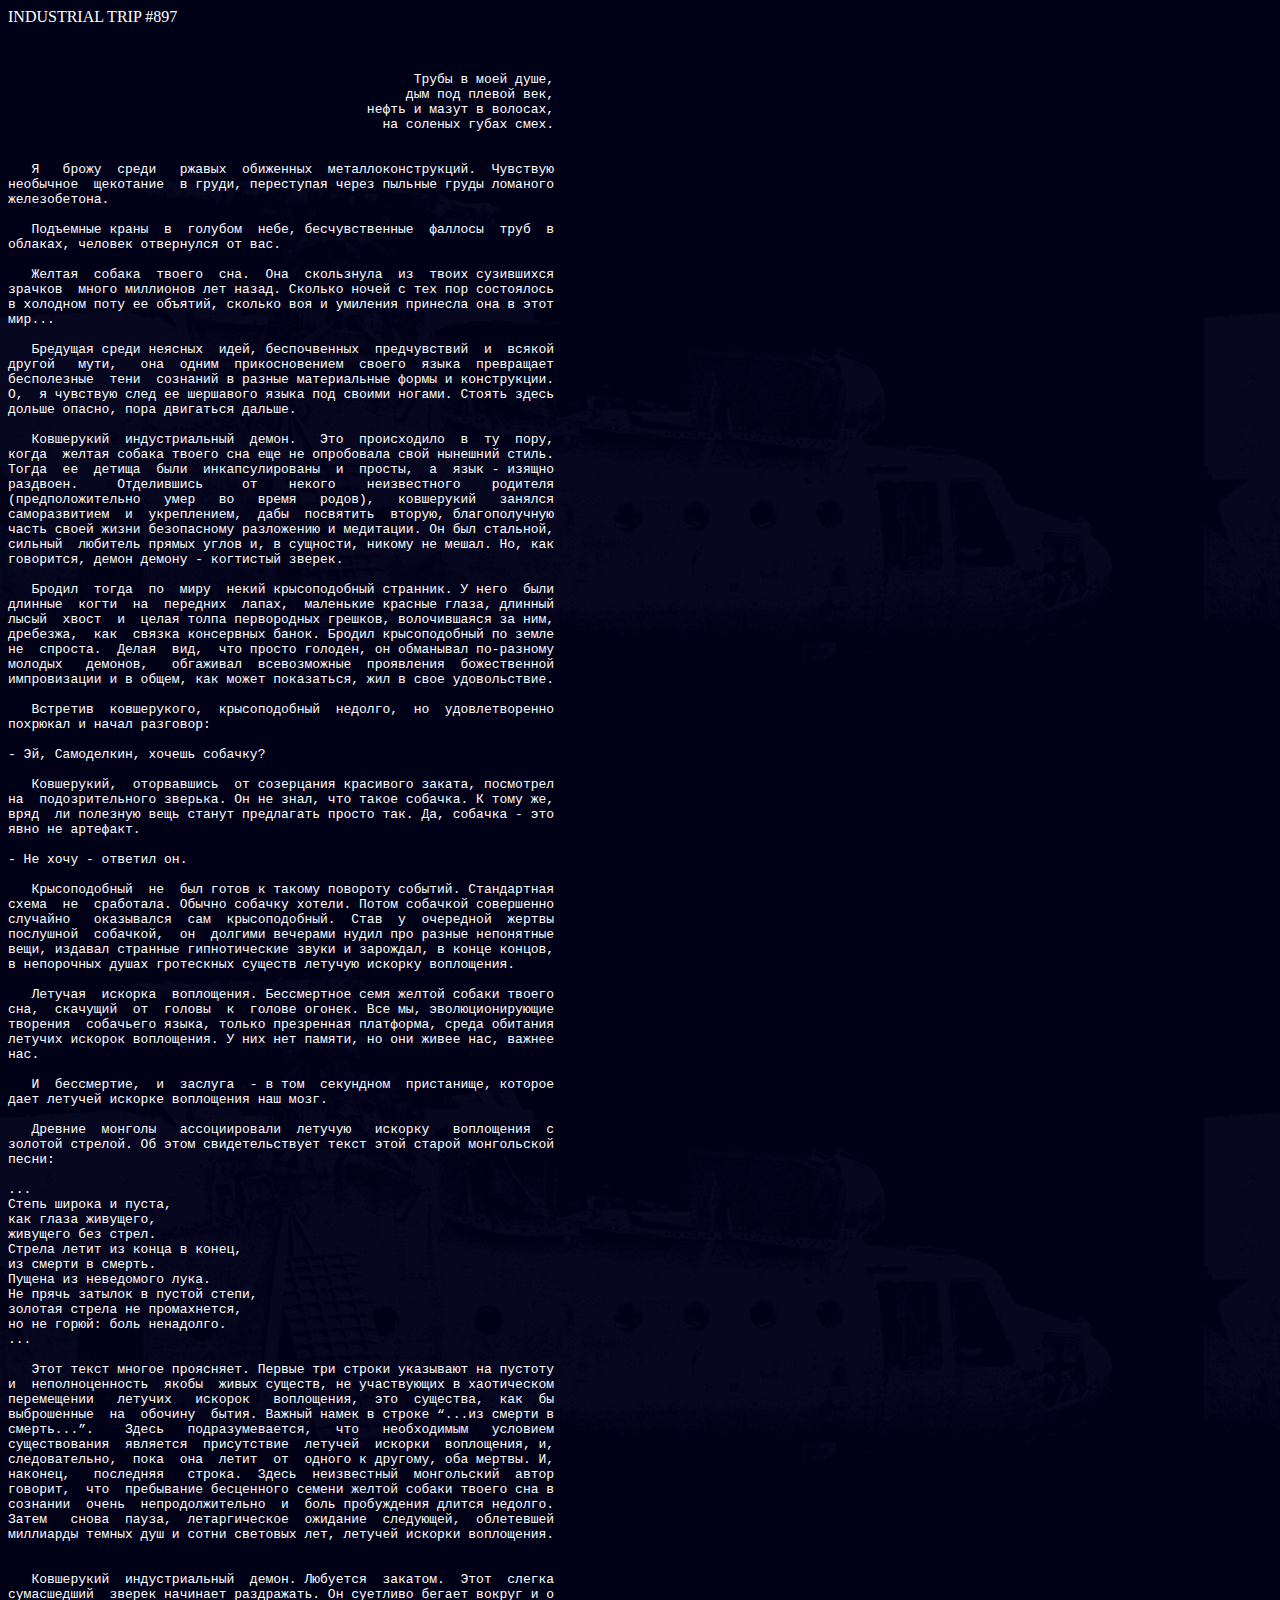
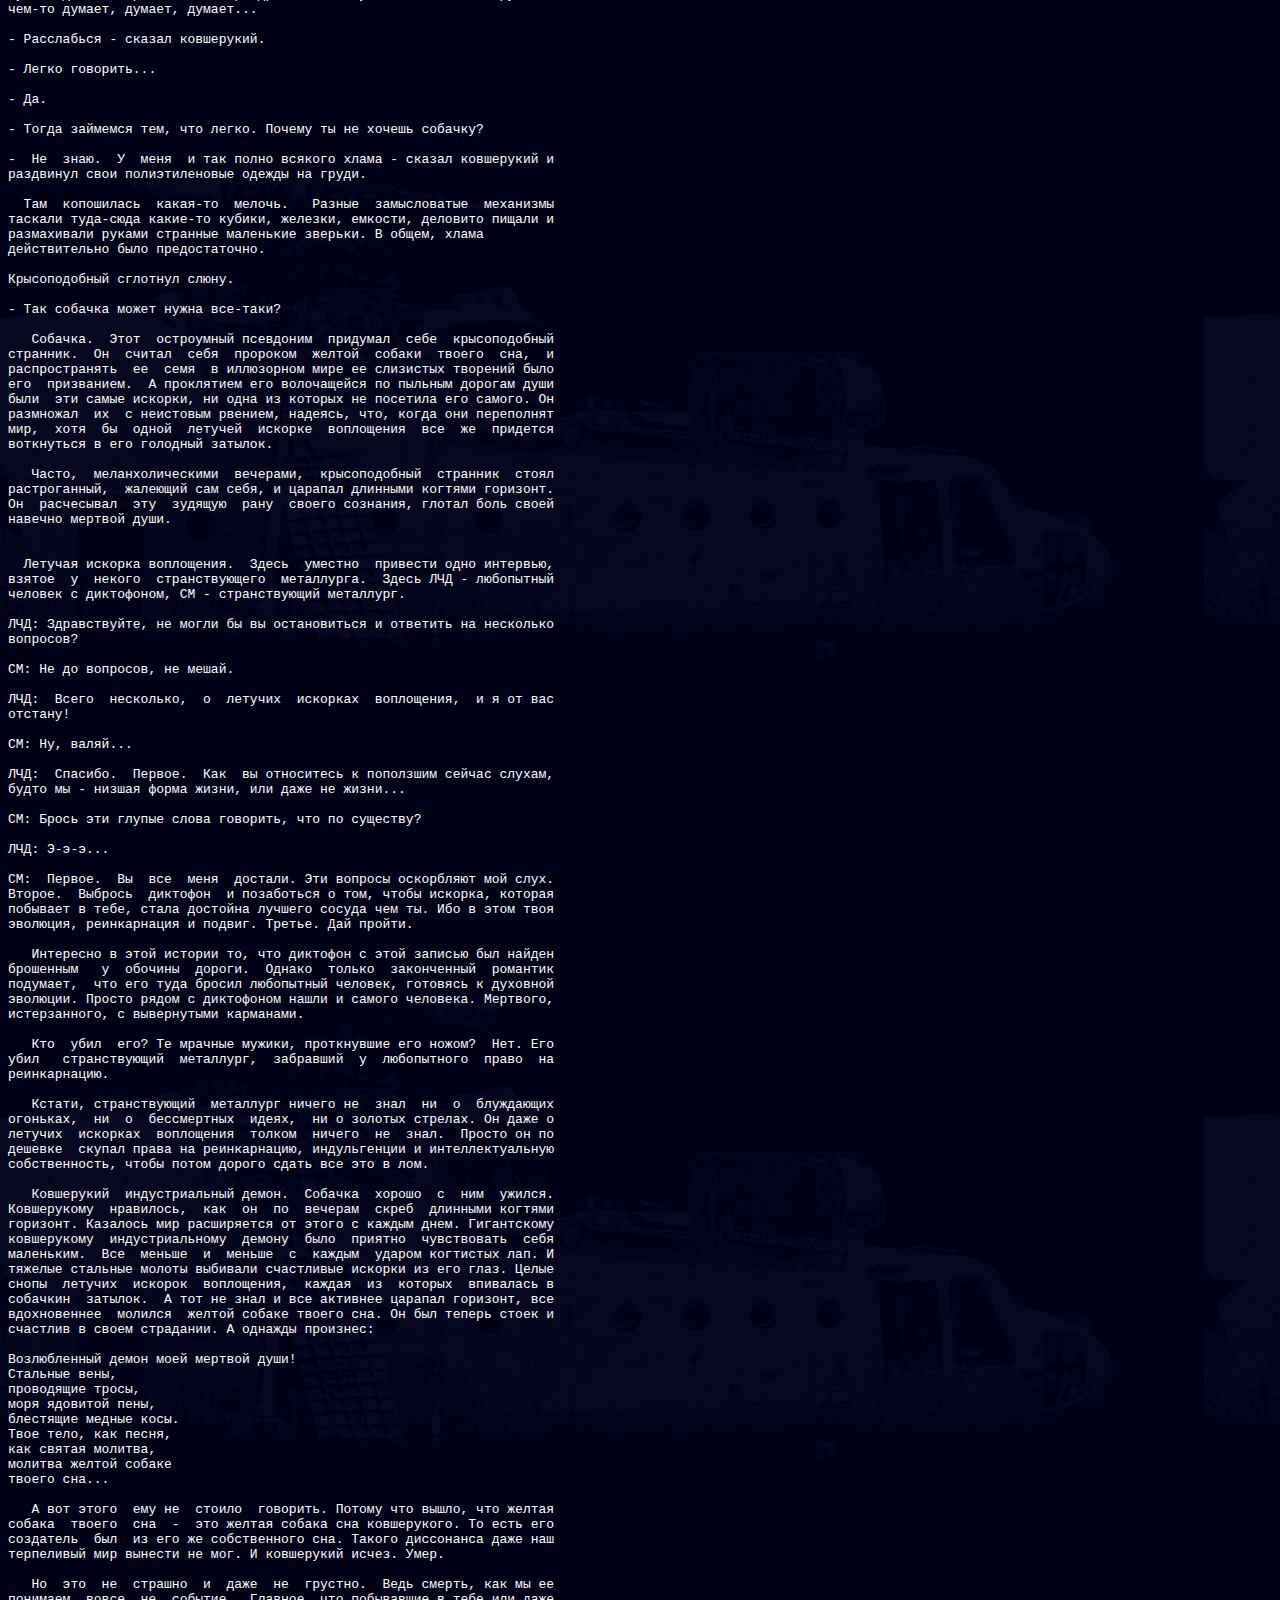
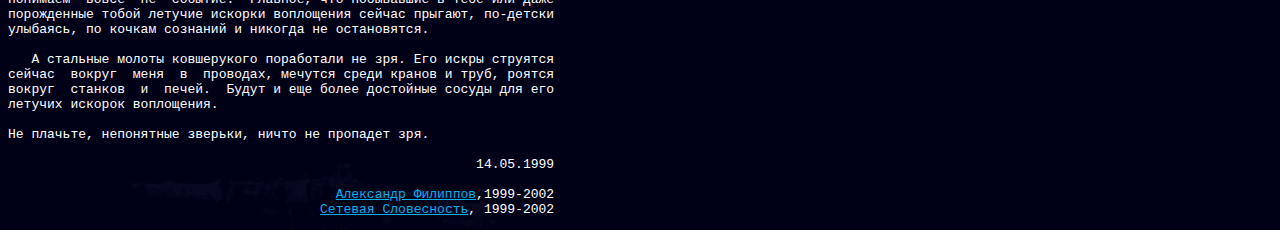
<file: texts/i-trip.html>
<!DOCTYPE HTML PUBLIC "-//W3C//DTD HTML 4.0 Transitional//EN">

<HTML>
<HEAD>
 <META HTTP-EQUIV="Content-Type" CONTENT="text/html; charset=windows-1251">
 <META NAME="Keywords" CONTENT="industrial, places, urban, abandoned, plant, base, zone, �����, ����, �����, ���������, �����������, �������������, ����">
 <META NAME="Description" CONTENT="Photo base of abandonned plants, unfinished buildings, industrial sites">
<LINK REL="stylesheet" HREF="../styles.css" TYPE="text/css">
<TITLE>��������� ��������. Industrial trip #897 (Abandoned)</TITLE>
<body text="#FFFFFF" link="#00b0f0" vlink="#00b0d0" alink="#ff2040" background="../abg.png">
  INDUSTRIAL TRIP #897<br>
<br>
<pre>

                                                    ����� � ���� ����,
                                                   ��� ��� ������ ���,
                                              ����� � ����� � �������,
                                                �� ������� ����� ����.


   �   �����  �����   ������  ���������  ������������������.  ��������
���������  ���������  � �����, ���������� ����� ������� ����� ��������
������������.

   ��������� �����  �  �������  ����, ��������������  �������  ����  �
�������, ������� ���������� �� ���.

   ������  ������  ������  ���.  ���  ����������  ��  ����� ����������
�������  ����� ��������� ��� �����. ������� ����� � ��� ��� ����������
� �������� ���� �� �������, ������� ��� � �������� �������� ��� � ����
���...

   �������� ����� �������  ����, ������������  ������������  �  ������
������   ����,   ���  �����  ��������������  ������  �����  ����������
�����������  ����  �������� � ������ ������������ ����� � �����������.
�,  � �������� ���� �� ��������� ����� ��� ������ ������. ������ �����
������ ������, ���� ��������� ������.

   ����������  ��������������  �����.   ���  �����������  �  ��  ����,
�����  ������ ������ ������ ��� ��� �� ���������� ���� �������� �����.
�����  ��  ������  ����  ���������������  �  ������,  �  ���� - ������
��������.     �����������     ��    ������    ������������    ��������
(����������������   ����   ��   �����   �����),   ����������   �������
�������������  �  �����������,  ����  ���������  ������, �������������
����� ����� ����� ����������� ���������� � ���������. �� ��� ��������,
�������  �������� ������ ����� �, � ��������, ������ �� �����. ��, ���
���������, ����� ������ - ��������� ������.

   ������  �����  ��  ����  ����� ������������� ��������. � ����  ����
�������  �����  ��  ��������  �����,  ��������� ������� �����, �������
�����  �����  �  ����� ����� ����������� �������, ������������ �� ���,
��������,  ���  ������ ���������� �����. ������ ������������� �� �����
��  �������.  �����  ���,  ��� ������ �������, �� ��������� ��-�������
�������   �������,   ���������  ������������  ����������  ������������
������������ � � �����, ��� ����� ����������, ��� � ���� ������������.

   ��������  �����������,  �������������  �������,  ��  ��������������
�������� � ����� ��������:

- ��, ����������, ������ �������? 

   ����������,  �����������  �� ���������� ��������� ������, ���������
��  ��������������� �������. �� �� ����, ��� ����� �������. � ���� ��,
����  �� �������� ���� ������ ���������� ������ ���. ��, ������� - ���
���� �� ��������.

- �� ���� - ������� ��. 

   �������������  ��  ��� ����� � ������ �������� �������. �����������
�����  ��  ���������. ������ ������� ������. ����� �������� ����������
��������   ����������  ���  �������������.  ����  �  ���������  ������
���������  ��������,  ��  ������� �������� ����� ��� ������ ����������
����, ������� �������� ������������� ����� � ��������, � ����� ������,
� ���������� ����� ���������� ������� ������� ������� ����������.

   �������  �������  ����������. ����������� ���� ������ ������ ������
���,  ��������  ��  ������  �  ������ ������. ��� ��, ����������������
��������  ��������� �����, ������ ���������� ���������, ����� ��������
������� ������� ����������. � ��� ��� ������, �� ��� ����� ���, ������
���.

   �  ����������,  �  �������  - � ���  ���������  ����������, �������
���� ������� ������� ���������� ��� ����.

   �������  �������   �������������  �������   �������   ����������  �
������� �������. �� ���� ��������������� ����� ���� ������ �����������
�����:

...
����� ������ � �����,
��� ����� ��������,
�������� ��� �����.
������ ����� �� ����� � �����,
�� ������ � ������.
������ �� ���������� ����.
�� ����� ������� � ������ �����,
������� ������ �� �����������,
�� �� �����: ���� ���������.
...
 
   ���� ����� ������ ���������. ������ ��� ������ ��������� �� �������
�  ���������������  �����  ����� �������, �� ����������� � �����������
�����������   �������   �������   ����������,  ���  ��������,  ���  ��
�����������  ��  �������  �����. ������ ����� � ������ �...�� ������ �
������...�.    �����   ���������������,   ���   �����������   ��������
�������������  ��������  �����������  �������  �������  ����������, �,
�������������,  ����  ���  �����  ��  ������ � �������, ��� ������. �,
�������,   ���������   ������.  �����  �����������  �����������  �����
�������,  ���  ���������� ���������� ������ ������ ������ ������ ��� �
��������  �����  ����������������  �  ���� ����������� ������ �������.
�����   �����  �����,  �������������  ��������  ���������,  ����������
��������� ������ ��� � ����� �������� ���, ������� ������� ����������.


   ����������  ��������������  �����. ��������  �������.  ����  ������
�����������  ������ �������� ����������. �� �������� ������ ������ � �
���-�� ������, ������, ������...

- ���������� - ������ ����������. 

- ����� ��������... 

- ��. 

- ����� �������� ���, ��� �����. ������ �� �� ������ �������?

-  ��  ����.  �  ����  � ��� ����� ������� ����� - ������ ���������� �
��������� ���� �������������� ������ �� �����.

  ���  ����������  �����-��  ������.   ������  ������������  ���������
������� ����-���� �����-�� ������, �������, �������, �������� ������ �
����������� ������ �������� ��������� �������. � �����, �����
������������� ���� �������������.

������������� �������� �����. 

- ��� ������� ����� ����� ���-����?

   �������.  ����  ���������� ���������  ��������  ����  �������������
��������.  ��  ������  ����  ��������  ������  ������  ������  ���,  �
��������������  ��  ����  � ���������� ���� �� ��������� �������� ����
���  ����������.  � ���������� ��� ����������� �� ������� ������� ����
����  ��� ����� �������, �� ���� �� ������� �� �������� ��� ������. ��
���������  ��  � ��������� �������, �������, ���, ����� ��� ����������
���,  ����  ��  �����  �������  �������  ����������  ���  ��  ��������
���������� � ��� �������� �������.

   �����,  ����������������  ��������,  �������������  ��������  �����
������������,  �������� ��� ����, � ������� �������� ������� ��������.
��  ����������  ���  �������  ����  ������ ��������, ������ ���� �����
������� ������� ����.


  ������� ������� ����������.  �����  �������  �������� ���� ��������,
������  �  ������  ��������������  ����������.  ����� ��� - ����������
������� � ����������, �� - ������������� ���������.

���: ������������, �� ����� �� �� ������������ � �������� �� ���������
��������?

��: �� �� ��������, �� �����. 

���:  �����  ���������,  �  �������  ��������  ����������,  � � �� ���
�������!

��: ��, �����... 

���:  �������.  ������.  ���  �� ���������� � ��������� ������ ������,
����� �� - ������ ����� �����, ��� ���� �� �����...

��: ����� ��� ������ ����� ��������, ��� �� ��������? 

���: �-�-�... 

��:  ������.  ��  ���  ����  �������. ��� ������� ���������� ��� ����.
������.  �������  ��������  � ���������� � ���, ����� �������, �������
�������� � ����, ����� �������� ������� ������ ��� ��. ��� � ���� ����
��������, ������������ � ������. ������. ��� ������.

   ��������� � ���� ������� ��, ��� �������� � ���� ������� ��� ������
���������   �  �������  ������.  ������  ������  �����������  ��������
��������,  ��� ��� ���� ������ ���������� �������, �������� � ��������
��������. ������ ����� � ���������� ����� � ������ ��������. ��������,
������������, � ����������� ���������.

   ���  ����  ���? �� ������� ������, ����������� ��� �����?  ���. ���
����   �������������  ���������,  ���������  �  �����������  �����  ��
������������.

   ������, �������������  ��������� ������ ��  ����  ��  �  ����������
��������,  ��  �  �����������  �����,  �� � ������� �������. �� ���� �
�������  ��������  ����������  ������  ������  ��  ����.  ������ �� ��
�������  ������ ����� �� ������������, ������������ � ����������������
�������������, ����� ����� ������ ����� ��� ��� � ���.

   ����������  �������������� �����.  �������  ������  �  ���  ������.
�����������  ���������,  ���  ��  ��  �������  �����  �������� �������
��������. �������� ��� ����������� �� ����� � ������ ����. �����������
�����������  ���������������  ������  ����  �������  �����������  ����
���������.  ���  ������  �  ������  �  ������  ������ ��������� ���. �
������� �������� ������ �������� ���������� ������� �� ��� ����. �����
�����  �������  �������  ����������,  ������  ��  �������  ��������� �
��������  �������.  � ��� �� ���� � ��� �������� ������� ��������, ���
������������  �������  ������ ������ ������ ���. �� ��� ������ ����� �
�������� � ����� ���������. � ������� ��������:

������������ ����� ���� ������� ����!
�������� ����,
���������� �����,
���� �������� ����,
��������� ������ ����.
���� ����, ��� �����,
��� ������ �������,
������� ������ ������
������ ���...
 
   � ��� �����  ��� ��  ������  ��������. ������ ��� �����, ��� ������
������  ������  ���  -  ��� ������ ������ ��� �����������. �� ���� ���
���������  ���  �� ��� �� ������������ ���. ������ ���������� ���� ���
���������� ��� ������� �� ���. � ���������� �����. ����.

   ��  ���  ��  �������  �  ����  ��  �������.  ���� ������, ��� �� ��
��������  �����  ��  �������.  �������, ��� ���������� � ���� ��� ����
����������� ����� ������� ������� ���������� ������ �������, ��-������
��������, �� ������ �������� � ������� �� �����������.

   � �������� ������ ����������� ���������� �� ���. ��� ����� ��������
������  ������  ����  �  ��������, ������� ����� ������ � ����, ������
������  �������  �  �����.  ����� � ��� ����� ��������� ������ ��� ���
������� ������� ����������.

�� �������, ���������� �������, ����� �� �������� ���.

                                                            14.05.1999  

                                          <A href="http://www.litera.ru:8080/slova/filippov/index.html">��������� ��������</A>,1999-2002
                                        <A href="http://www.litera.ru:8080/slova/index.html">������� �����������</A>, 1999-2002
</pre> 

</BODY></HTML>
</file>
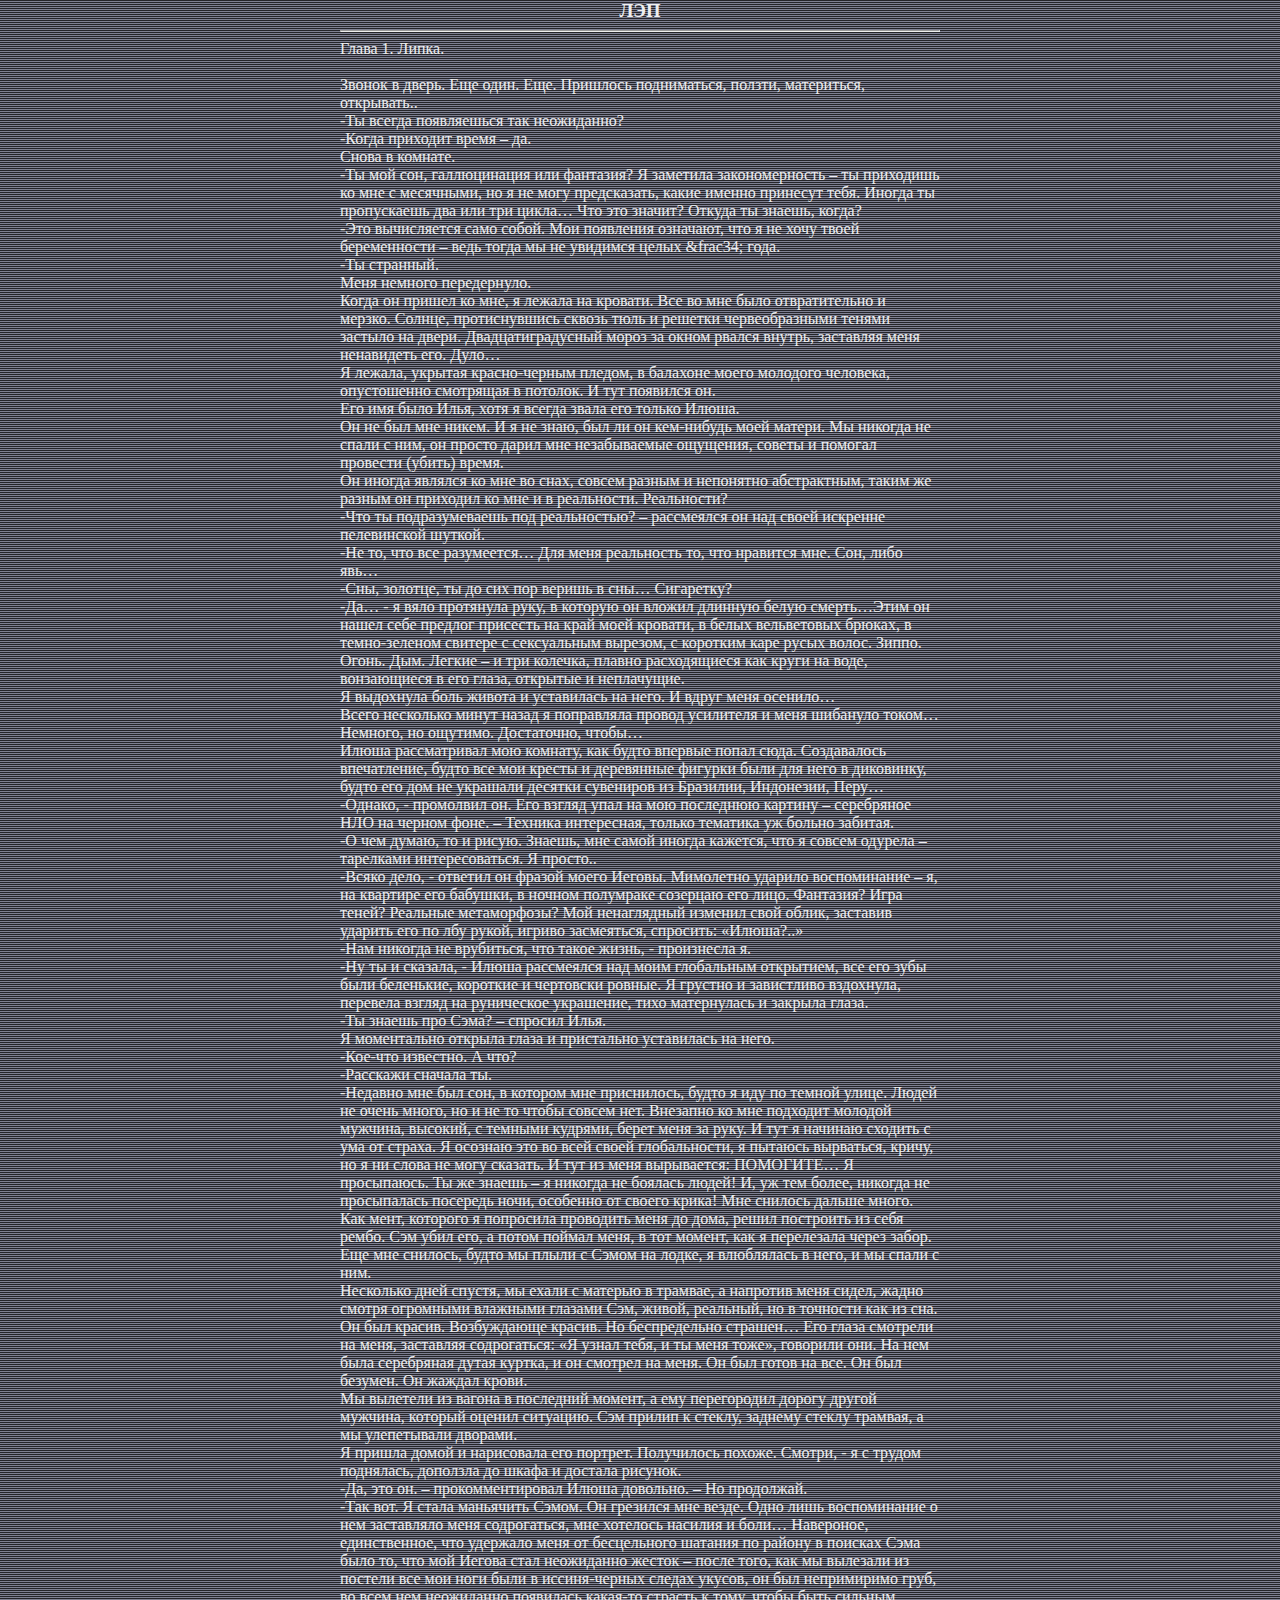
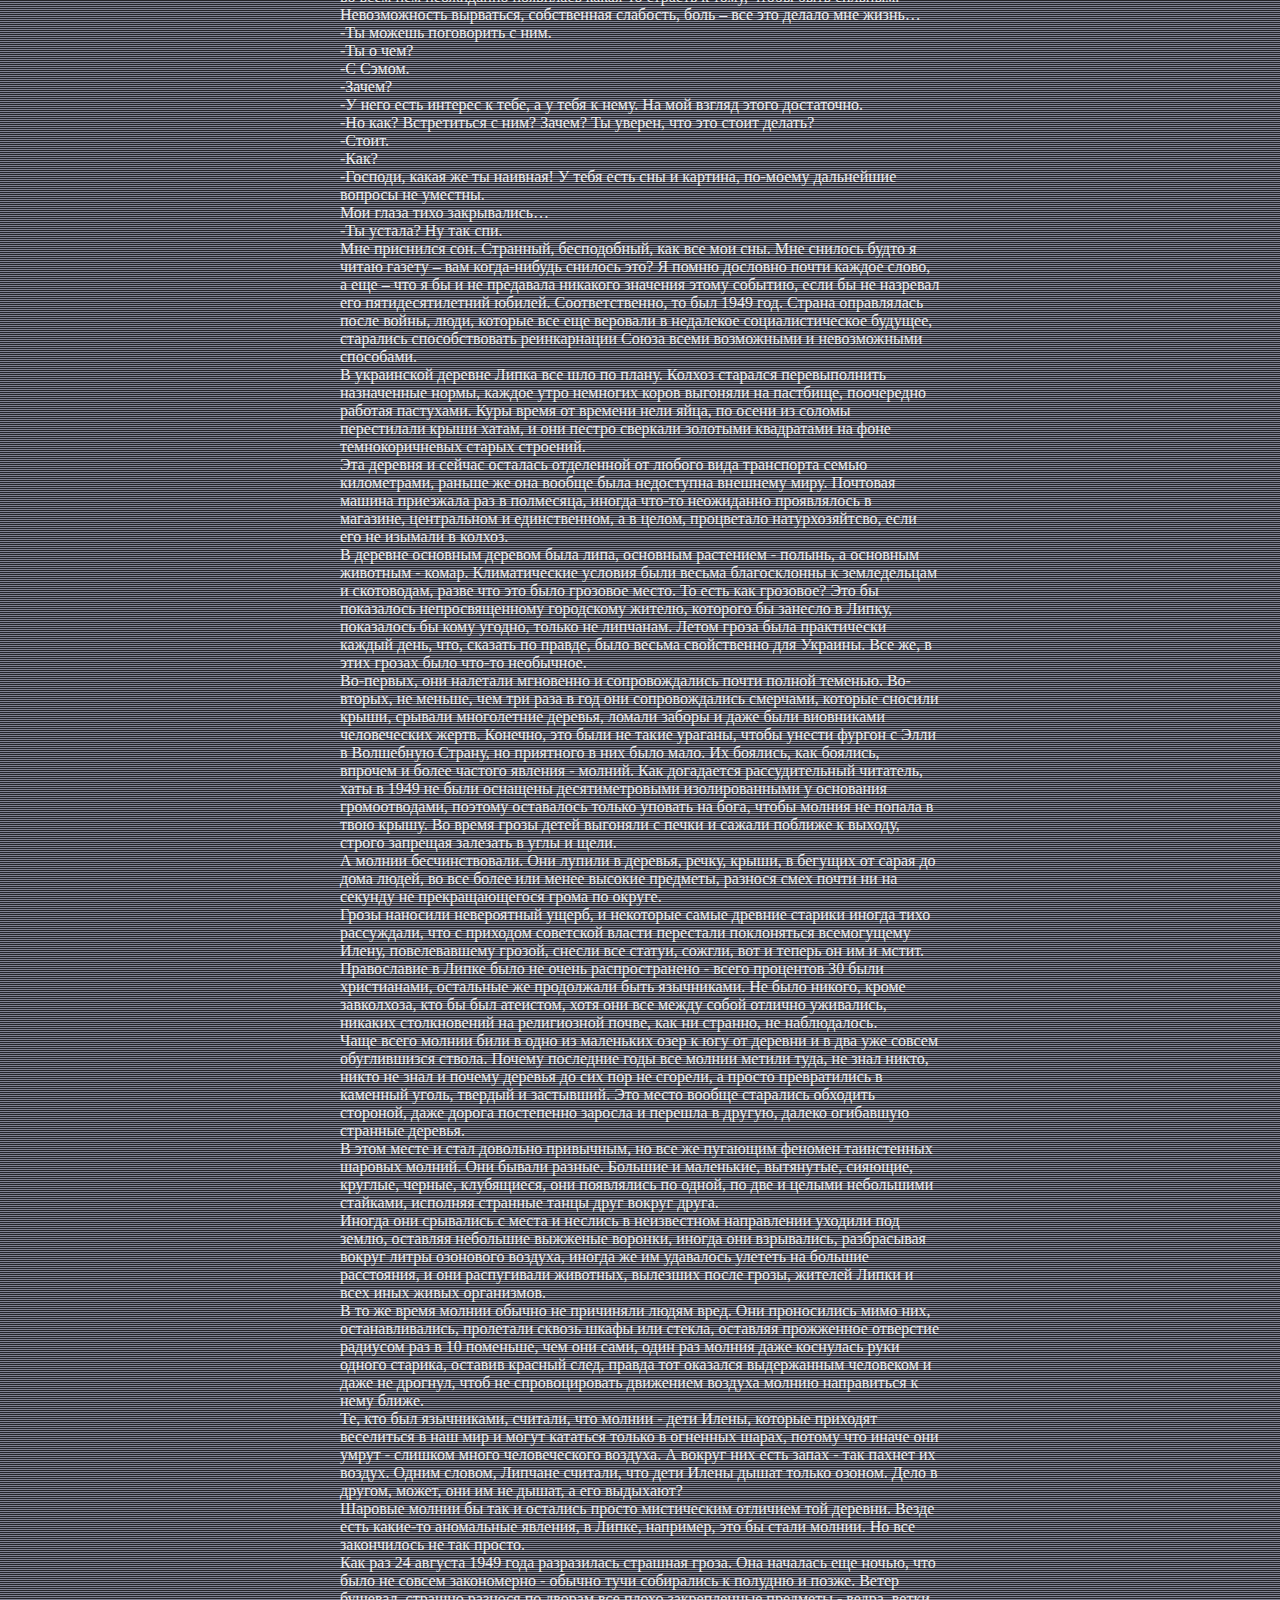
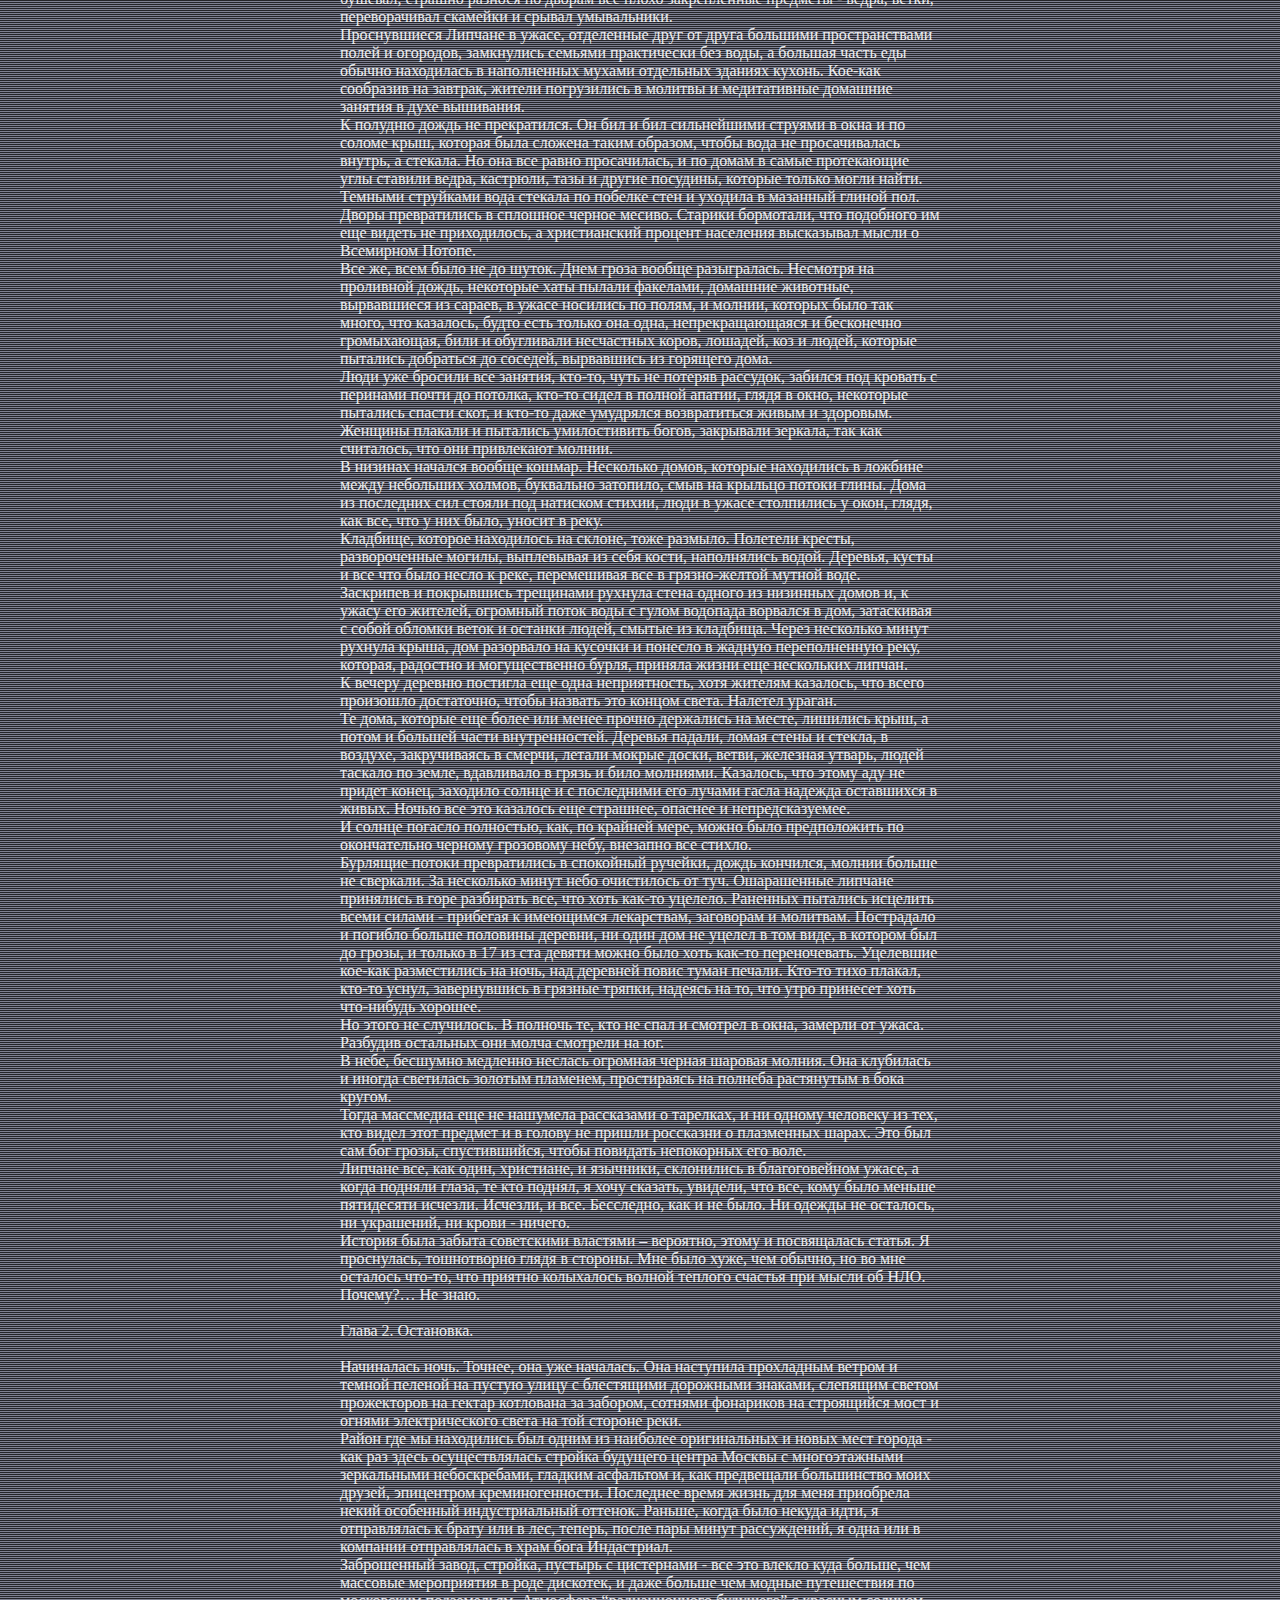
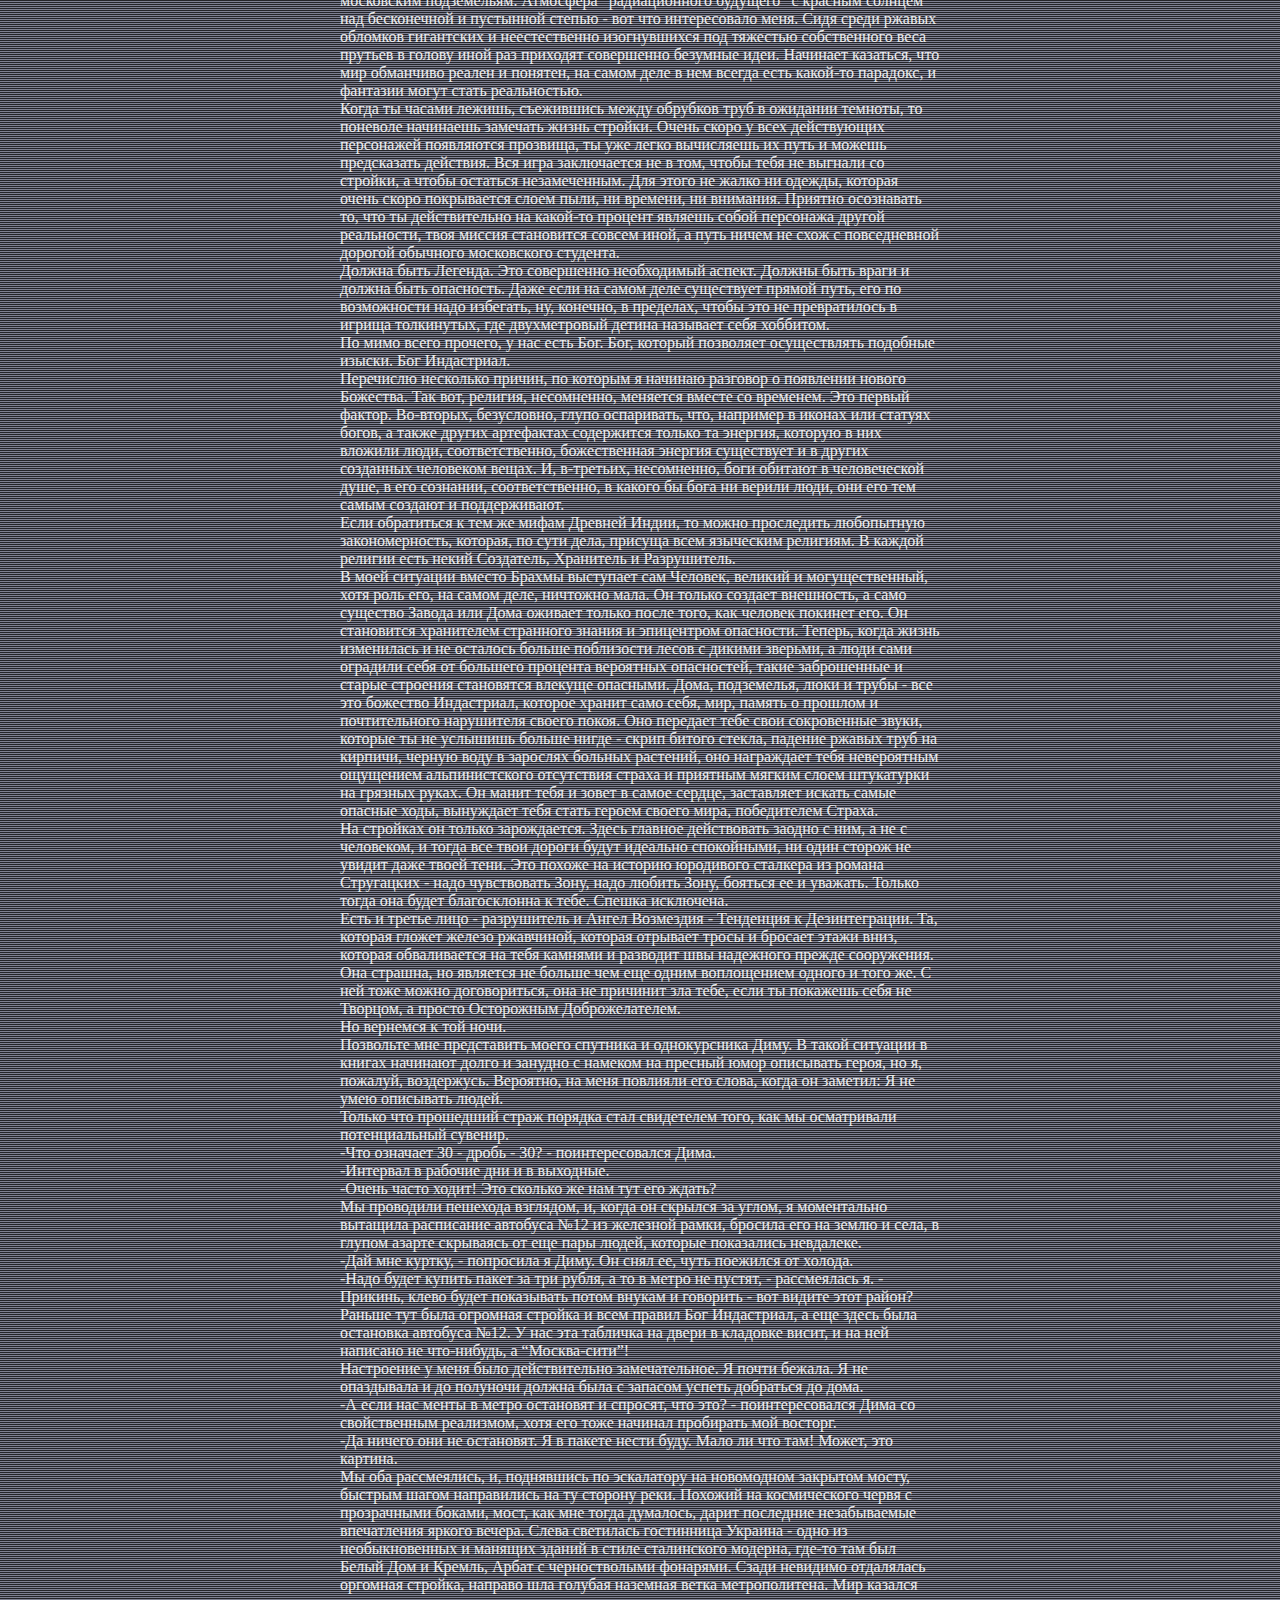
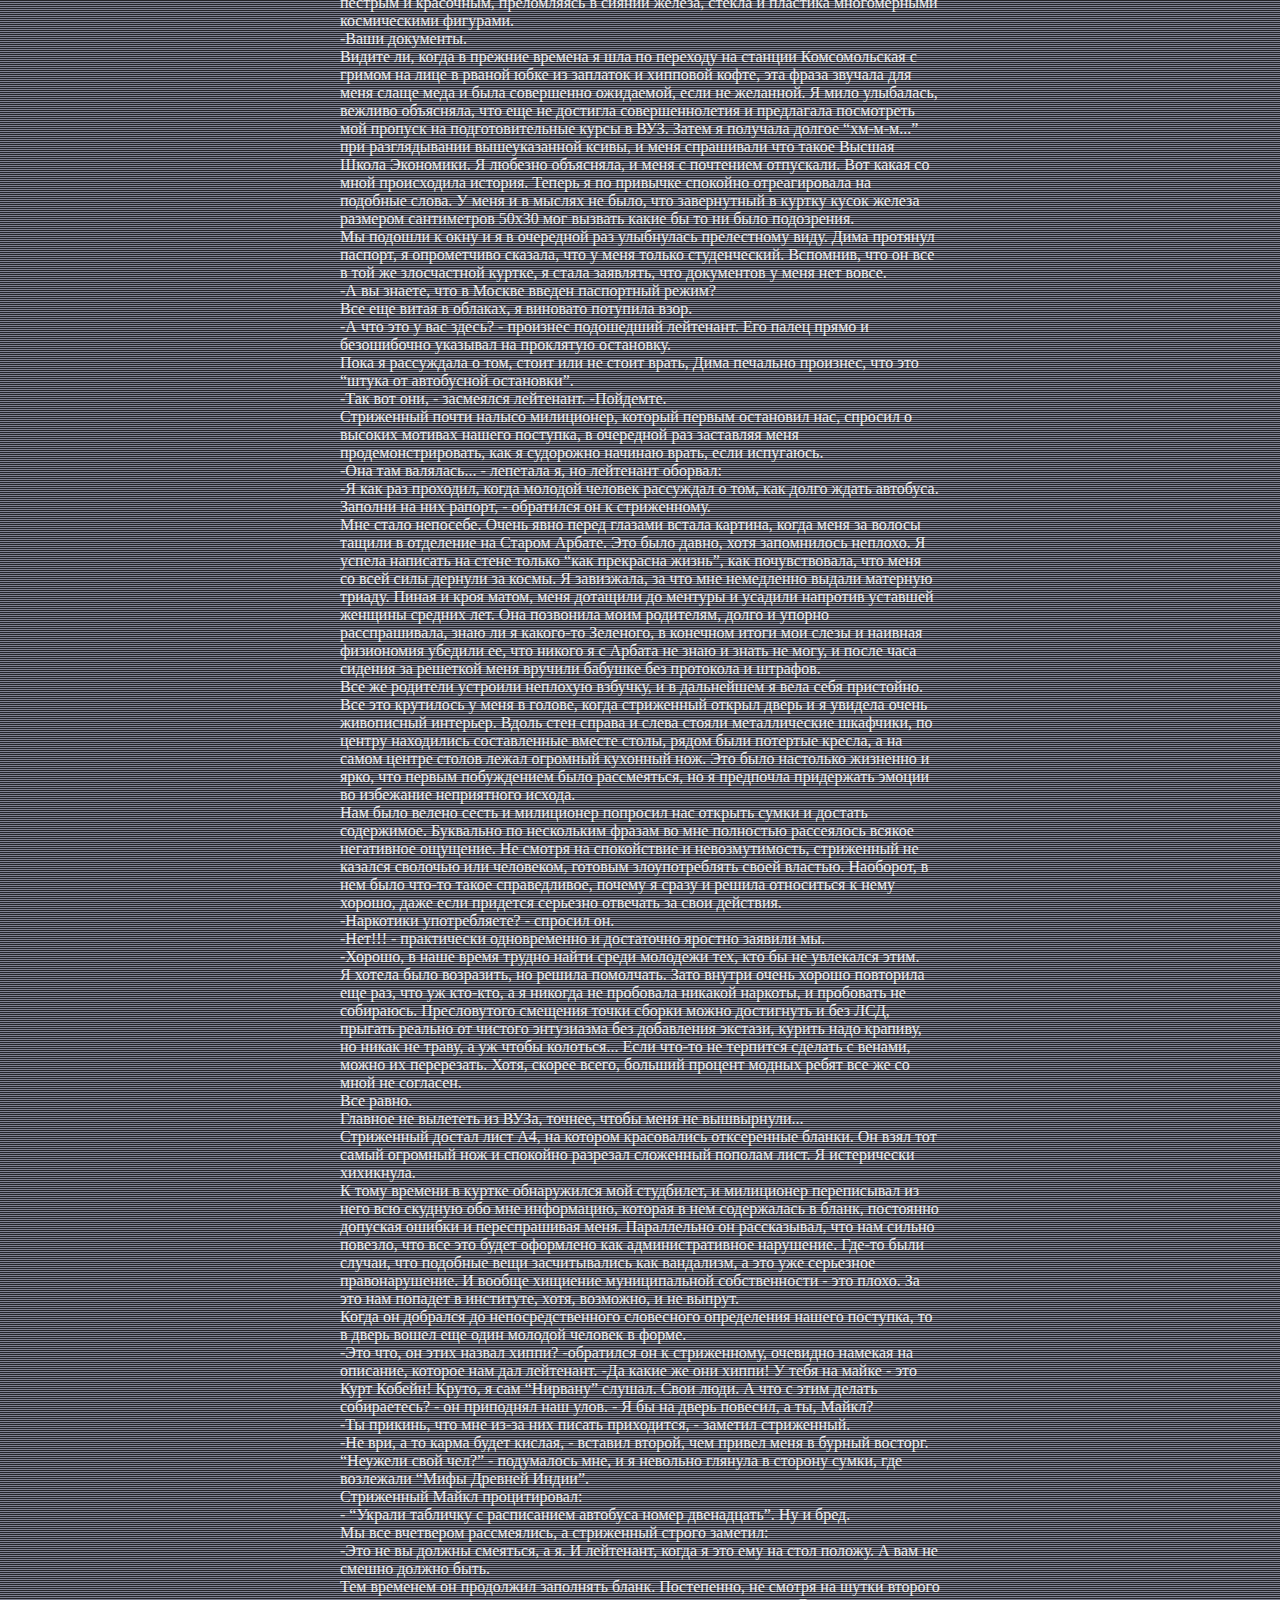
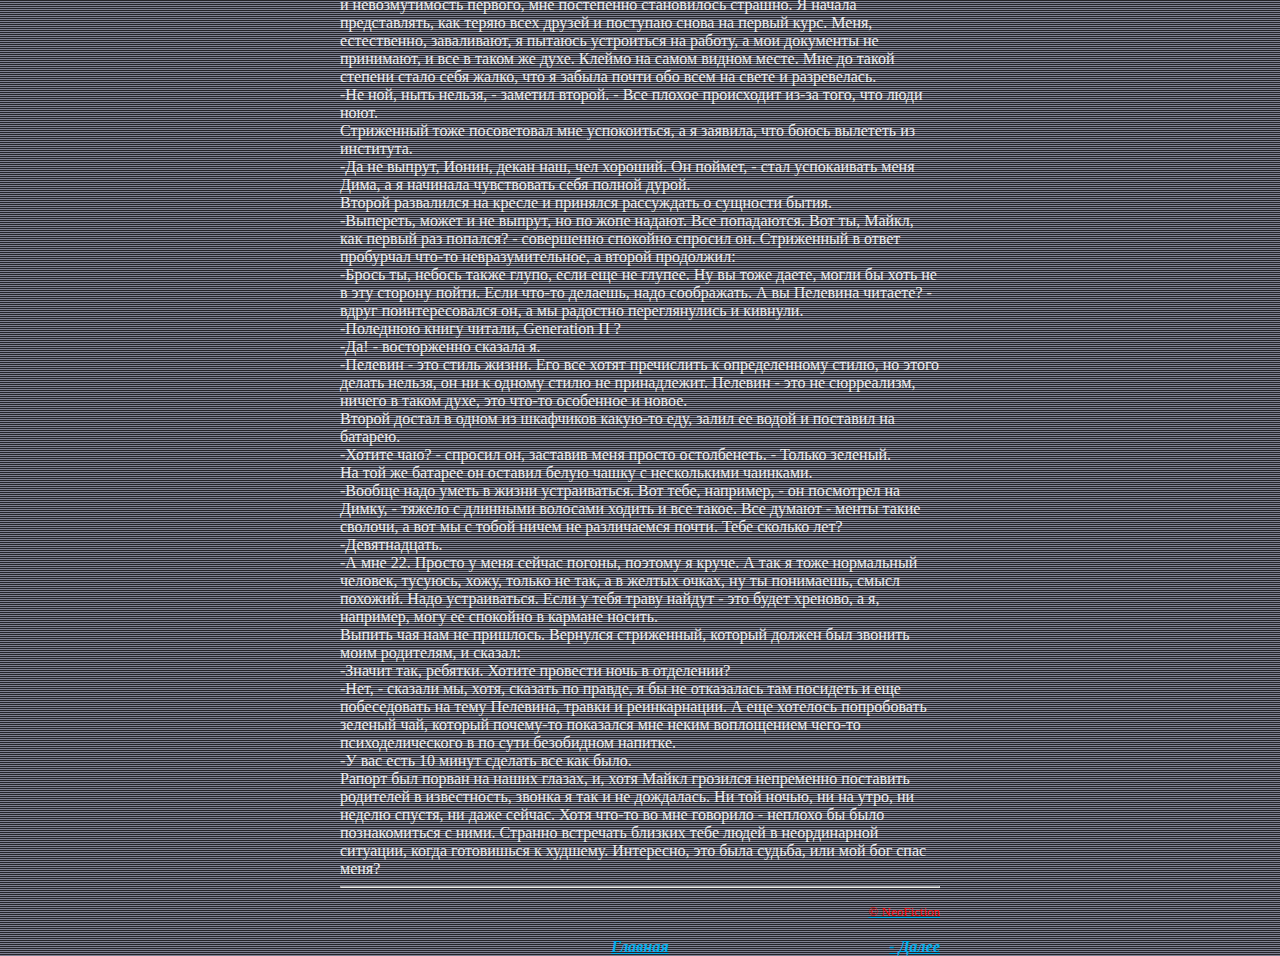
<file: texts/lep1.html>
<html>
<head>
 <META HTTP-EQUIV="Content-Type" CONTENT="text/html; charset=windows-1251">
 <META NAME="Keywords" CONTENT="industrial, places, urban, abandoned, plant, base, zone, �����, ����, �����, ���������, �����������, �������������, ����">
 <META NAME="Description" CONTENT="Photo base of abandonned plants, unfinished buildings, industrial sites">
<LINK REL="stylesheet" HREF="../styles.css" TYPE="text/css">
<title>��� (Abandoned)</title>
</head>
<body MARGINWIDTH=0 MARGINHEIGHT=0 link=#00b0f0 alink=#ff2040 vlink=#00b0d0 background="../strip.gif">
<center>
<table width=600 border=0 cellspacing=0 cellpadding=0>
<tr>
<td align=center>
<font color="#efefef" style="font-size: 14pt">
<b>
���
</b>
</font>
<hr>
</td>
</tr>
<tr>
<td align=left>
<font color="#efefef" style="font-size: 12pt">
����� 1. �����.
<br>
<br> ������ � �����. ��� ����. ���. �������� �����������, ������, ����������, ���������..
<br>-�� ������ ����������� ��� ����������?
<br> -����� �������� ����� � ��.
<br>  ����� � �������.
<br> -�� ��� ���, ������������ ��� ��������? � �������� �������������� � �� ��������� �� ��� � ���������, �� � �� ���� �����������, ����� ������ �������� ����. ������ �� ����������� ��� ��� ��� ������ ��� ��� ������? ������ �� ������, �����?
<br> -��� ����������� ���� �����. ��� ��������� ��������, ��� � �� ���� ����� ������������ � ���� ����� �� �� �������� ����� &amp;frac34; ����. 
<br> -�� ��������.
<br> ���� ������� �����������. 
<br> ����� �� ������ �� ���, � ������ �� �������. ��� �� ��� ���� ������������� � ������. ������, ������������� ������ ���� � ������� �������������� ������ ������� �� �����. ����������������� ����� �� ����� ������ ������, ��������� ���� ���������� ���. ����
<br>  � ������, ������� ������-������ ������, � �������� ����� �������� ��������, ����������� ��������� � �������. � ��� �������� ��.
<br>  ��� ��� ���� ����, ���� � ������ ����� ��� ������ �����. 
<br>  �� �� ��� ��� �����. � � �� ����, ��� �� �� ���-������ ���� ������.  �� ������� �� ����� � ���, �� ������ ����� ��� ������������ ��������, ������ � ������� �������� (�����) �����.
<br>  �� ������ ������� �� ��� �� ����, ������ ������ � ��������� �����������, ����� �� ������ �� �������� �� ��� � � ����������. ����������?
<br>  -��� �� �������������� ��� �����������? � ���������� �� ��� ����� �������� ����������� ������. 
<br>  -�� ��, ��� ��� ����������� ��� ���� ���������� ��, ��� �������� ���. ���, ���� ���� 
<br>  -���, �������, �� �� ��� ��� ������ � ���� ���������? 
<br>  -��� - � ���� ��������� ����, � ������� �� ������ ������� ����� ����������� �� ����� ���� ������� �������� �� ���� ���� �������, � ����� ����������� ������, � �����-������� ������� � ����������� �������, � �������� ���� ����� �����. �����. �����. ���. ������ � � ��� �������, ������ ������������ ��� ����� �� ����, ����������� � ��� �����, �������� � ����������. 
<br>  � ��������� ���� ������ � ���������� �� ����. � ����� ���� �������
<br>  ����� ��������� ����� ����� � ���������� ������ ��������� � ���� �������� ����� �������, �� �������. ����������, ������
<br>  ����� ������������ ��� �������, ��� ����� ������� ����� ����. ����������� �����������, ����� ��� ��� ������ � ���������� ������� ���� ��� ���� � ���������, ����� ��� ��� �� �������� ������� ��������� �� ��������, ���������, ����
<br>  -������, - ��������� ��. ��� ������ ���� �� ��� ��������� ������� � ���������� ��� �� ������ ����. � ������� ����������, ������ �������� �� ������ �������.
<br>  -� ��� �����, �� � �����. ������, ��� ����� ������ �������, ��� � ������ ������� � ��������� ��������������. � ������..
<br>  -����� ����, - ������� �� ������ ����� ������. ��������� ������� ������������ � �, �� ��������  ��� �������, � ������ ��������� �������� ��� ����. ��������? ���� �����? �������� �����������? ��� ����������� ������� ���� �����, �������� ������� ��� �� ��� �����, ������ ����������, ��������: ������?..�
<br>  -��� ������� �� ���������, ��� ����� �����, - ���������� �.
<br>  -�� �� � �������, - ����� ���������� ��� ���� ���������� ���������, ��� ��� ���� ���� ���������, �������� � ��������� ������. � ������� � ���������� ���������, �������� ������ �� ���������� ���������, ���� ����������� � ������� �����. 
<br>  -�� ������ ��� ����? � ������� ����.
<br>  � ����������� ������� ����� � ���������� ���������� �� ����.
<br>  -���-��� ��������. � ���?
<br>  -�������� ������� ��.
<br>  -������� ��� ��� ���, � ������� ��� ����������, ����� � ��� �� ������ �����. ����� �� ����� �����, �� � �� �� ����� ������ ���. �������� �� ��� �������� ������� �������, �������, � ������� �������, ����� ���� �� ����. � ��� � ������� ������� � ��� �� ������. � ������� ��� �� ���� ����� ������������, � ������� ���������, �����, �� � �� ����� �� ���� �������. � ��� �� ���� ����������: �������Ņ � ����������. �� �� ������ � � ������� �� ������� �����! �, �� ��� �����, ������� �� ����������� �������� ����, �������� �� ������ �����! ��� ������� ������ �����. ��� ����, �������� � ��������� ��������� ���� �� ����, ����� ��������� �� ���� �����. ��� ���� ���, � ����� ������ ����, � ��� ������, ��� � ���������� ����� �����. 
<br>  ��� ��� �������, ����� �� ����� � ����� �� �����, � ���������� � ����, � �� ����� � ���.
<br>  ��������� ���� ������, �� ����� � ������� � �������, � �������� ���� �����, ����� ������ ��������� �������� ������� ���, �����, ��������, �� � �������� ��� �� ���. �� ��� ������. ����������� ������. �� ������������ ������� ��� ����� �������� �� ����, ��������� �����������: �� ����� ����, � �� ���� ����, �������� ���. �� ��� ���� ���������� ����� ������, � �� ������� �� ����. �� ��� ����� �� ���. �� ��� �������. �� ������ �����.
<br>   �� �������� �� ������ � ��������� ������, � ��� ����������� ������ ������ �������, ������� ������ ��������. ��� ������ � ������, ������� ������ �������, � �� ����������� �������. 
<br>  � ������ ����� � ���������� ��� �������. ���������� ������. ������, - � � ������ ���������, �������� �� ����� � ������� �������. 
<br>  -��, ��� ��. � ���������������� ����� ��������. � �� ���������.
<br>  -��� ���. � ����� ��������� �����. �� �������� ��� �����. ���� ���� ������������ � ��� ���������� ���� �����������, ��� �������� ������� � ���� ���������, ������������, ��� �������� ���� �� ����������� ������� �� ������ � ������� ���� ���� ��, ��� ��� ������ ���� ���������� ������ � ����� ����, ��� �� �������� �� ������� ��� ��� ���� ���� � ������-������ ������ ������, �� ��� ����������� ����, �� ���� ��� ���������� ��������� �����-�� ������� � ����, ����� ���� �������.
<br>  ������������� ���������, ����������� ��������, ���� � ��� ��� ������ ��� ������
<br> -�� ������ ���������� � ���.
<br> -�� � ���?
<br> -� �����.
<br> -�����?
<br> -� ���� ���� ������� � ����, � � ���� � ����. �� ��� ������ ����� ����������.
<br> -�� ���? ����������� � ���? �����? �� ������, ��� ��� ����� ������?
<br> -�����.
<br> -���?
<br> -�������, ����� �� �� �������! � ���� ���� ��� � �������, ��-����� ���������� ������� �� �������.
<br> ��� ����� ���� ������������
<br>  -�� ������? �� ��� ���.
<br> ��� ��������� ���. ��������, �����������, ��� ��� ��� ���. ��� ������� ����� � ����� ������ � ��� �����-������ ������� ���? � ����� �������� ����� ������ �����, � ��� � ��� � �� � �� ��������� �������� �������� ����� �������, ���� �� �� �������� ��� ���������������� ������. ��������������, �� ��� 1949 ���. ������ ����������� ����� �����, ����, ������� ��� ��� �������� � ��������� ���������������� �������, ��������� �������������� ������������ ����� ����� ���������� � ������������ ���������. 
<br>  � ���������� ������� ����� ��� ��� �� �����. ������ �������� ������������� ����������� �����, ������ ���� �������� ����� �������� �� ��������, ���������� ������� ���������. ���� ����� �� ������� ���� ����, �� ����� �� ������ ����������� ����� �����, � ��� ������ �������� �������� ���������� �� ���� ��������������� ������ ��������. 
<br>  ��� ������� � ������ �������� ���������� �� ������ ���� ���������� ����� �����������,  ������ �� ��� ������ ���� ���������� �������� ����. �������� ������ ��������� ��� � ���������, ������ ���-�� ���������� ����������� � ��������, ����������� � ������������, � � �����, ���������� ��������������, ���� ��� �� ������� �  ������. 
<br>  � ������� �������� ������� ���� ����, �������� ��������� - ������, � �������� �������� - �����.  ������������� ������� ���� ������ ������������ � ������������ � ����������, ����� ��� ��� ���� �������� �����. �� ���� ��� ��������? ��� �� ���������� ��������������� ���������� ������, �������� �� ������� � �����, ���������� �� ���� ������, ������ �� ��������. ����� ����� ���� ����������� ������ ����, ���, ������� �� ������, ���� ������ ����������� ��� �������. ��� ��, � ���� ������ ���� ���-�� ���������. 
<br>  ��-������, ��� �������� ��������� � �������������� ����� ������ �������. ��-������, �� ������, ��� ��� ���� � ��� ��� �������������� ��������, ������� ������� �����, ������� ����������� �������, ������ ������ � ���� ���� ���������� ������������  �����. �������, ��� ���� �� ����� �������, ����� ������ ������ � ���� � ��������� ������, �� ��������� � ��� ���� ����. �� �������, ��� �������, ������� � ����� ������� ������� - ������. ��� ���������� �������������� ��������, ���� � 1949 �� ���� �������� ��������������� �������������� � ��������� �������������, ������� ���������� ������ ������� �� ����, ����� ������ �� ������ � ���� �����. �� ����� ����� ����� �������� � ����� � ������ ������� � ������, ������ �������� �������� � ���� � ����. 
<br>  � ������ ��������������. ��� ������ � �������, �����, �����, � ������� �� ����� �� ���� �����, �� ��� ����� ��� ����� ������� ��������, ������� ���� ����� �� �� ������� �� ��������������� ����� �� ������. 
<br>  ����� �������� ����������� �����, � ��������� ����� ������� ������� ������ ���� ����������, ��� � �������� ��������� ������ ��������� ����������� ����������� �����, ������������� ������, ������ ��� ������, ������, ��� � ������ �� �� � �����.
<br>  ����������� � ����� ���� �� ����� �������������� - ����� ��������� 30 ���� �����������, ��������� �� ���������� ���� ����������. �� ���� ������, ����� ����������, ��� �� ��� ��������, ���� ��� ��� ����� ����� ������� ���������,  ������� ������������ �� ����������� �����, ��� �� �������, �� �����������. 
<br>  ���� ����� ������ ���� � ���� �� ��������� ���� � ��� �� ������� � � ��� ��� ������ ������������ ������. ������ ��������� ���� ��� ������ ������ ����, �� ���� �����, ����� �� ���� � ������ ������� �� ��� ��� �� �������, � ������ ������������ � �������� �����, ������� � ���������. ��� ����� ������ ��������� �������� ��������, ���� ������ ���������� ������� � ������� � ������, ������ ��������� �������� �������.
<br>  � ���� ����� � ���� �������� ���������, �� ��� �� �������� ������� ����������� ������� ������. ��� ������ ������. ������� � ���������, ���������, �������, �������, ������, ����������, ��� ���������� �� �����, �� ��� � ������ ���������� ��������, �������� �������� ����� ���� ������ �����.  
<br>  ������ ��� ��������� � ����� � ������� � ����������� ����������� ������� ��� �����, �������� ��������� �������� �������, ������ ��� ����������, ����������� ������ ����� ��������� �������, ������ �� �� ��������� ������� �� ������� ����������, � ��� ����������� ��������, �������� ����� �����, ������� ����� � ���� ���� ����� ����������. 
<br>  � �� �� ����� ������ ������ �� ��������� ����� ����. ��� ����������� ���� ���, ���������������, ��������� ������ ����� ��� ������, �������� ���������� ��������� �������� ��� � 10 ��������, ��� ��� ����, ���� ��� ������ ���� ��������� ���� ������ �������, ������� ������� ����, ������ ��� �������� ����������� ��������� � ���� �� �������, ���� �� �������������� ��������� ������� ������ ����������� � ���� �����.  
<br>  ��, ��� ��� ����������, �������, ��� ������ - ���� �����, ������� �������� ���������� � ��� ��� � ����� �������� ������ � �������� �����, ������ ��� ����� ��� ����� - ������� ����� ������������� �������. � ������ ��� ���� ����� - ��� ������ �� ������. ����� ������, ������� �������, ��� ���� ����� ����� ������ ������. ���� � ������, �����, ��� �� �� �����, � ��� ��������?
<br>   ������� ������ �� ��� � �������� ������ ����������� �������� ��� �������. ����� ���� �����-�� ���������� �������, � �����, ��������, ��� �� ����� ������. �� ��� ����������� �� ��� ������. 
<br>  ��� ��� 24 ������� 1949 ���� ����������� �������� �����. ��� �������� ��� �����, ��� ���� �� ������ ����������� - ������ ���� ���������� � ������� � �����. ����� �������, ������� ������� �� ������ ��� ����� ������������ �������� - �����, �����, ������������� �������� � ������ �����������. 
<br>  ������������ ������� � �����, ���������� ���� �� ����� �������� �������������� ����� � ��������, ���������� ������� ����������� ��� ����, � ������� ����� ��� ������ ���������� � ����������� ������ ��������� ������� ������. ���-��� ��������� �� �������, ������ ����������� � ������� � ������������ �������� ������� � ���� ���������. 
<br>  � ������� ����� �� �����������. �� ��� � ��� ����������� ������� � ���� � �� ������ ����, ������� ���� ������� ����� �������, ����� ���� �� ������������� ������, � �������. �� ��� ��� ����� �����������, � �� ����� � ����� ����������� ���� ������� �����, ��������, ����  � ������ ��������, ������� ������ ����� �����. ������� ��������� ���� ������� �� ������� ���� � ������� � �������� ������ ���. ����� ������������ � �������� ������ ������. ������� ���������, ��� ��������� �� ��� ������ �� �����������, � ������������ ������� ��������� ���������� ����� � ��������� ������. 
<br>  ��� ��, ���� ���� �� �� �����. ���� ����� ������ �����������. �������� �� ��������� �����, ��������� ���� ������ ��������, �������� ��������, ����������� �� ������, � ����� �������� �� �����, � ������, ������� ���� ��� �����, ��� ��������, ����� ���� ������ ��� ����, ���������������� � ���������� �����������, ���� � ���������� ���������� �����, �������, ��� � �����, ������� �������� ��������� �� �������, ���������� �� �������� ����.
<br>  ���� ��� ������� ��� �������, ���-��, ���� �� ������� ��������, ������� ��� ������� � �������� ����� �� �������, ���-�� ����� � ������ ������, ����� � ����,  ��������� �������� ������ ����, � ���-�� ���� ��������� ������������ ����� � ��������. ������� ������� � �������� ������������ �����, ��������� �������, ��� ��� ���������, ��� ��� ���������� ������.    
<br>  � ������� ������� ������ ������. ��������� �����, ������� ���������� � ������� ����� ��������� ������, ��������� ��������, ���� �� ������� ������ �����. ���� �� ��������� ��� ������ ��� �������� ������, ���� � ����� ���������� � ����, �����, ��� ���, ��� � ��� ����, ������ � ����. 
<br>  ��������, ������� ���������� �� ������, ���� �������. �������� ������, ������������� ������, ���������� �� ���� �����, ����������� �����. �������, ����� � ��� ��� ���� ����� � ����, ����������� ��� � ������-������ ������ ����. 
<br>  ��������� � ���������� ��������� ������� ����� ������ �� �������� ����� �, � ����� ��� �������, �������� ����� ���� � ����� �������� �������� � ���, ���������� � ����� ������� ����� � ������� �����, ������ �� ��������. ����� ��������� ����� ������� �����, ��� ��������� �� ������� � ������� � ������ ������������� ����, �������, �������� � ������������� �����, �������  ����� ��� ���������� ������. 
<br>  � ������ ������� �������� ��� ���� ������������, ���� ������� ��������, ��� ����� ��������� ����������, ����� ������� ��� ������ �����. ������� ������. 
<br>  �� ����, ������� ��� ����� ��� ����� ������ ��������� �� �����, �������� ����, � ����� � ������� ����� �������������. ������� ������, ����� ����� � ������, � �������, ������������ � ������, ������ ������ �����, �����, �������� ������, ����� ������� �� �����, ���������� � ����� � ���� ��������. ��������, ��� ����� ��� �� ������ �����, �������� ������ � � ���������� ��� ������ ����� ������� ���������� � �����. ����� ��� ��� �������� ��� ��������, ������� � ���������������. 
<br>  � ������ ������� ���������, ���, �� ������� ����, ����� ���� ������������ �� ������������ ������� ��������� ����, �������� ��� ������.
<br>  �������� ������ ������������ � ��������� �������, ����� ��������, ������ ������  �� ��������. �� ��������� ����� ���� ���������� �� ���. ����������� ������� ��������� � ���� ��������� ���, ��� ���� ���-�� �������. �������� �������� �������� ����� ������ - �������� � ��������� ����������, ��������� � ��������. ���������� � ������� ������ �������� �������, �� ���� ��� �� ������ � ��� ����, � ������� ��� �� �����, � ������ � 17 �� ��� ������ ����� ���� ���� ���-�� ������������. ��������� ���-��� ������������ �� ����, ��� �������� ����� ����� ������. ���-�� ���� ������, ���-�� �����, ������������ � ������� ������, ������� �� ��, ��� ���� �������� ���� ���-������ �������. 
<br>  �� ����� �� ���������.  � ������� ��, ��� �� ���� � ������� � ����, ������� �� �����. �������� ��������� ��� ����� �������� �� ��.
<br>  � ����, ��������  �������� ������� �������� ������ ������� ������. ��� ��������� � ������ ��������� ������� ��������, ����������� �� ������� ���������� � ���� ������.
<br>   ����� ��������� ��� �� �������� ���������� � ��������, � �� ������ �������� �� ���, ��� ����� ���� ������� � � ������ �� ������ ��������� � ���������� �����. ��� ��� ��� ��� �����, ������������, ����� �������� ���������� ��� ����. 
<br>  ������� ���, ��� ����,  ���������, � ��������, ���������� � ������������� �����, � ����� ������� �����, �� ��� ������, � ���� �������, �������, ��� ���, ���� ���� ������ ���������� �������. �������, � ���. ���������, ��� � �� ����. �� ������ �� ��������, �� ���������, �� ����� - ������. 
<br>  ������� ���� ������ ���������� �������� � ��������, ����� � ����������� ������. � ����������, ����������� ����� � �������. ��� ���� ����, ��� ������, �� �� ��� �������� ���-��, ��� ������� ���������� ������ ������� ������� ��� ����� �� ���. ������?� �� ����.
<br>
<br>����� 2. ���������. 
<br>
<br>  ���������� ����. ������, ��� ��� ��������. ��� ��������� ���������� ������ � ������ ������� �� ������ ����� � ���������� ��������� �������, �������� ������ ����������� �� ������ ��������� �� �������, ������� ��������� �� ���������� ���� � ������ �������������� ����� �� ��� ������� ����. 
<br>  ����� ��� �� ���������� ��� ����� �� �������� ������������ � ����� ���� ������ - ��� ��� ����� �������������� ������� �������� ������ ������ � ������������� ����������� ������������, ������� ��������� �, ��� ���������� ����������� ���� ������, ���������� ���������������.  ��������� ����� ����� ��� ���� ��������� ����� ��������� �������������� �������. ������, ����� ���� ������ ����, � ������������ � ����� ��� � ���, ������, ����� ���� ����� �����������, � ���� ��� � �������� ������������ � ���� ���� ����������. 
<br>  ����������� �����, �������, ������� � ���������� - ��� ��� ������ ���� ������, ��� �������� ����������� � ���� ��������, � ���� ������ ��� ������ ����������� �� ���������� �����������. ��������� �������������� �������� � ������� ������� ��� ����������� � ��������� ������ - ��� ��� ������������ ����. ���� ����� ������ �������� ���������� � ������������� ������������ ��� �������� ������������ ���� ������� � ������ ���� ��� �������� ���������� �������� ����. �������� ��������, ��� ��� ��������� ������ � �������, �� ����� ���� � ��� ������ ���� �����-�� ��������, � �������� ����� ����� �����������. 
<br>  ����� �� ������ ������, ���������� ����� �������� ���� � �������� �������, �� �������� ��������� �������� ����� �������. ����� ����� � ���� ����������� ���������� ���������� ��������, �� ��� ����� ���������� �� ���� � ������ ����������� ��������. ��� ���� ����������� �� � ���, ����� ���� �� ������� �� �������, � ����� �������� ������������. ��� ����� �� ����� �� ������, ������� ����� ����� ����������� ����� ����, �� �������, �� ��������. ������� ���������� ��, ��� �� ������������� �� �����-�� ������� ������� ����� ��������� ������ ����������, ���� ������ ���������� ������ ����, � ���� ����� �� ���� � ������������ ������� �������� ����������� ��������. 
<br>  ������ ���� �������. ��� ���������� ����������� ������. ������ ���� ����� � ������ ���� ���������. ���� ���� �� ����� ���� ���������� ������ ����, ��� �� ����������� ���� ��������, ��, �������, � ��������, ����� ��� �� ������������ � ������ ����������, ��� ������������ ������ �������� ���� ��������. 
<br>  �� ���� ����� �������, � ��� ���� ���. ���, ������� ��������� ������������ �������� ������. ��� ����������.
<br> ��������� ��������� ������, �� ������� � ������� �������� � ��������� ������ ��������.  ��� ���, �������, ����������, �������� ������ �� ��������. ��� ������ ������. ��-������, ����������, ����� ����������, ���, �������� � ������ ��� ������� �����, � ����� ������ ���������� ���������� ������ �� �������, ������� � ��� ������� ����, ��������������, ������������ ������� ���������� � � ������ ��������� ��������� �����. �, �-�������, ����������, ���� ������� � ������������ ����, � ��� ��������, ��������������, � ������ �� ���� �� ������ ����, ��� ��� ��� ����� ������� � ������������. 
<br>   ���� ���������� � ��� �� ����� ������� �����, �� ����� ���������� ���������� ��������������, �������, �� ���� ����, ������� ���� ��������� ��������. � ������ ������� ���� ����� ���������, ��������� � �����������. 
<br>  � ���� �������� ������ ������ ��������� ��� �������, ������� � ��������������, ���� ���� ���, �� ����� ����, �������� ����. �� ������ ������� ���������, � ���� �������� ������ ��� ���� ������� ������ ����� ����, ��� ������� ������� ���. �� ���������� ���������� ��������� ������ � ���������� ���������. ������, ����� ����� ���������� � �� �������� ������ ���������� ����� � ������ �������, � ���� ���� �������� ���� �� �������� �������� ��������� ����������, ����� ����������� � ������ �������� ���������� ������� ��������. ����, ����������, ���� � ����� - ��� ��� �������� ����������, ������� ������ ���� ����, ���, ������  � ������� � ������������� ���������� ������ �����. ��� �������� ���� ���� ����������� �����, ������� �� �� �������� ������ ����� - ����� ������ ������, ������� ������ ���� �� �������, ������ ���� � �������� ������� ��������, ��� ���������� ���� ����������� ��������� �������������� ���������� ������ � �������� ������ ����� ���������� �� ������� �����. �� ����� ���� � ����� � ����� ������, ���������� ������ ����� ������� ����, ��������� ���� ����� ������ ������ ����, ����������� ������. 
<br>  �� �������� �� ������ �����������. ����� ������� ����������� ������ � ���, � �� � ���������, � ����� ��� ���� ������ ����� �������� ����������, �� ���� ������ �� ������ ���� ����� ����. ��� ������ �� ������� ��������� �������� �� ������ ���������� - ���� ����������� ����, ���� ������ ����, ������� �� � �������. ������ ����� ��� ����� ������������ � ����. ������ ���������.
<br>    ���� � ������ ���� - ����������� � ����� ��������� - ��������� � �������������. ��, ������� ������ ������ ���������, ������� �������� ����� � ������� ����� ����, ������� ������������ �� ���� ������� � �������� ��� ��������� ������ ����������. ��� �������, �� �������� �� ������ ��� ��� ����� ����������� ������ � ���� ��. � ��� ���� ����� ������������, ��� �� �������� ��� ����, ���� �� ��������  ���� �� �������, � ������ ���������� ��������������. 
<br>  �� �������� � ��� ����. 
<br>  ��������� ��� ����������� ����� �������� � ������������ ����. � ����� �������� � ������ �������� ����� � ������� � ������� �� ������� ���� ��������� �����, �� �, �������, ����������. ��������, �� ���� �������� ��� �����, ����� �� �������: � �� ���� ��������� �����.  
<br>  ������ ��� ��������� ����� ������� ���� ���������� ����, ��� �� ����������� ������������� �������. 
<br>  -��� �������� 30 - ����� - 30? - ��������������� ����.
<br>  -��������  � ������� ��� � � ��������.
<br>  -����� ����� �����! ��� ������� �� ��� ��� ��� �����?
<br>  �� ��������� �������� ��������, �, ����� �� ������� �� �����, � ����������� �������� ���������� �������� �12 �� �������� �����, ������� ��� �� ����� � ����, � ������ ������ ��������� �� ��� ���� �����, ������� ���������� ���������.
<br>  -��� ��� ������, - ��������� � ����. �� ���� ��, ���� �������� �� ������.
<br> -���� ����� ������ ����� �� ��� �����, � �� � ����� �� ������, - ����������� �. - �������, ����� ����� ���������� ����� ������ � �������� - ��� ������ ���� �����? ������ ��� ���� �������� ������� � ���� ������ ��� ����������, � ��� ����� ���� ��������� �������� �12. � ��� ��� �������� �� ����� � �������� �����, � �� ��� �������� �� ���-������, � �������-����! 
<br>  ���������� � ���� ���� ������������� �������������. � ����� ������. � �� ���������� � �� �������� ������ ���� � ������� ������ ��������� �� ����.
<br> -� ���� ��� ����� � ����� ��������� � �������, ��� ���? - ��������������� ���� �� ������������ ���������, ���� ��� ���� ������� ��������� ��� �������.
<br>  -�� ������ ��� �� ���������. � � ������ ����� ����. ���� �� ��� ���! �����, ��� �������. 
<br>  �� ��� �����������, �, ���������� �� ���������� �� ���������� �������� �����, ������� ����� ����������� �� �� ������� ����. ������� �� ������������ ����� � ����������� ������, ����, ��� ��� ����� ��������, ����� ��������� ������������ ����������� ������ ������. ����� ��������� ���������� ������� - ���� �� �������������� � ������� ������ � ����� ����������� �������, ���-�� ��� ��� ����� ��� � ������, ����� � ������������� ��������. ����� �������� ���������� �������� �������, ������� ��� ������� �������� ����� �������������. ��� ������� ������� � ���������, ����������� � ������ ������, ������ � �������� ������������  ������������ ��������.
<br>  -���� ���������.
<br>  ������ ��, ����� � ������� ������� � ��� �� �������� �� ������� ������������� � ������ �� ���� � ������ ���� �� �������� � �������� �����, ��� ����� ������� ��� ���� ����� ���� � ���� ���������� ���������, ���� �� ��������. � ���� ���������, ������� ���������, ��� ��� �� �������� ��������������� � ���������� ���������� ��� ������� �� ���������������� ����� � ���. ����� � �������� ������ ���-�-�...� ��� ������������� ������������� �����,  � ���� ���������� ��� ����� ������ ����� ���������. � ������� ���������, � ���� � ��������� ���������. ��� ����� �� ���� ����������� �������. ������ � �� �������� �������� ������������� �� �������� �����. � ���� � � ������ �� ����, ��� ����������� � ������ ����� ������ �������� ����������� 50�30 ��� ������� ����� �� �� �� ���� ����������. 
<br>  �� ������� � ����  � � � ��������� ��� ���������� ����������� ����. ���� �������� �������, � ����������� �������, ��� � ���� ������ ������������. ��������, ��� �� ��� � ��� �� ����������� ������, � ����� ��������, ��� ���������� �  ���� ��� �����. 
<br>  -� �� ������, ��� � ������ ������ ���������� �����?
<br>  ��� ��� ����� � �������, � �������� �������� ����. 
<br>  -� ��� ��� � ��� �����? - �������� ���������� ���������. ��� ����� ����� � ����������� �������� �� ��������� ���������. 
<br>  ���� � ���������� � ���, ����� ��� �� ����� �����, ���� �������� ��������, ��� ��� ������ �� ���������� ���������. 
<br>  -��� ��� ���, - ��������� ���������. -��������. 
<br>  ���������� ����� ������ ����������, ������� ������ ��������� ���, ������� � ������� ������� ������ ��������, � ��������� ��� ��������� ���� ������������������, ��� � ��������� ������� �����, ���� ���������.
<br>  -��� ��� ��������... - �������� �, �� ��������� �������:
<br>  -� ��� ��� ��������, ����� ������� ������� ��������� � ���, ��� ����� ����� ��������. ������� �� ��� ������, - ��������� �� � �����������. 
<br>  ��� ����� ��������. ����� ���� ����� ������� ������ �������, ����� ���� �� ������ ������ � ��������� �� ������ ������. ��� ���� �����, ���� ����������� �������. � ������ �������� �� ����� ������ ���� ��������� ������, ��� �������������, ��� ���� �� ���� ���� ������� �� �����. � ���������, �� ��� ��� ���������� ������ �������� ������. ����� � ���� �����, ���� �������� �� ������� � ������� �������� �������� ������� ������� ���. ��� ��������� ���� ���������, ����� � ������ �������������, ���� �� � ������-�� ��������, � �������� ����� ��� ����� � ������� ���������� ������� ��, ��� ������ � � ������ �� ���� � ����� �� ����, � ����� ���� ������� �� �������� ���� ������� ������� ��� ��������� � �������. 
<br>  ��� �� �������� �������� �������� �������, � � ���������� � ���� ���� ���������. ��� ��� ��������� � ���� � ������, ����� ���������� ������ ����� � � ������� ����� ���������� ��������. ����� ���� ������ � ����� ������ ������������� ��������, �� ������ ���������� ������������ ������ �����, ����� ���� �������� ������, � �� ����� ������ ������ ����� �������� �������� ���. ��� ���� ��������� �������� � ����, ��� ������ ����������� ���� �����������, �� � ��������� ���������� ������ �� ��������� ����������� ������. 
<br>  ��� ���� ������ ����� � ���������� �������� ��� ������� ����� � ������� ����������. ��������� �� ���������� ������ �� ��� ��������� ���������� ������ ���������� ��������. �� ������ �� ����������� � ��������������, ���������� �� ������� �������� ��� ���������, ������� �������������� ����� �������. ��������, � ��� ���� ���-�� ����� ������������, ������ � ����� � ������ ���������� � ���� ������, ���� ���� �������� �������� �������� �� ���� ��������. 
<br>  -��������� ������������? - ������� ��.
<br>  -���!!! - ����������� ������������ � ���������� ������� ������� ��. 
<br>  -������, � ���� ����� ������ ����� ����� �������� ���, ��� �� �� ��������� ����.
<br>  � ������ ���� ���������, �� ������ ���������. ���� ������ ����� ������ ��������� ��� ���, ��� �� ���-���, � � ������� �� ��������� ������� �������, � ��������� �� ���������. ������������ �������� ����� ������ ����� ���������� � ��� ���, ������� ������� �� ������� ���������� ��� ���������� �������, ������ ���� �������, �� ����� �� �����, � �� ����� ��������... ���� ���-�� �� �������� ������� � ������, ����� �� ����������. ����, ������ �����, ������� ������� ������ ����� ��� �� �� ���� �� ��������. 
<br>  ��� �����. 
<br>  ������� �� �������� �� ����, ������, ����� ���� �� ����������... 
<br>  ���������� ������ ���� �4, �� ������� ����������� ����������� ������. �� ���� ��� ����� �������� ��� � �������� �������� ��������� ������� ����. � ����������� ���������. 
<br>  � ���� ������� � ������ ����������� ��� ���������, � ���������� ����������� �� ���� ��� ������� ��� ��� ����������, ������� � ��� ����������� � �����, ��������� �������� ������ � ������������� ����. ����������� �� �����������, ��� ��� ������ �������, ��� ��� ��� ����� ��������� ��� ���������������� ���������. ���-�� ���� ������, ��� �������� ���� ������������� ��� ���������, � ��� ��� ��������� ��������������. � ������ �������� ������������� ������������� - ��� �����. �� ��� ��� ������� � ���������, ����, ��������, � �� ������. 
<br>  ����� �� �������� �� ����������������� ���������� ����������� ������ ��������, �� � ����� ����� ��� ���� ������� ������� � �����. 
<br>  -��� ���, �� ���� ������ �����? -��������� �� � �����������, �������� ������� �� ��������, ������� ��� ��� ���������. -�� ����� �� ��� �����! � ���� �� ����� - ��� ���� ������! �����, � ��� �������� ������. ���� ����. � ��� � ���� ������ �����������? - �� ��������� ��� ����. - � �� �� ����� �������, � ��, �����? 
<br>  -�� �������, ��� ��� ��-�� ��� ������ ����������, - ������� ����������.
<br>  -�� ���, � �� ����� ����� ������, - ������� ������, ��� ������ ���� � ������ �������. �������� ���� ���?� - ���������� ���, � � �������� ������� � ������� �����, ��� ��������� ����� ������� �����.
<br>  ���������� ����� ������������:
<br>  - ������� �������� � ����������� �������� ����� �����������. �� � ����. 
<br>  �� ��� ��������� �����������, � ���������� ������ �������:
<br>  -��� �� �� ������ ��������, � �. � ���������, ����� � ��� ��� �� ���� ������. � ��� �� ������ ������ ����.  
<br>   ��� �������� �� ��������� ��������� �����. ����������, �� ������ �� ����� ������� � �������������� �������, ��� ���������� ����������� �������. � ������ ������������, ��� ����� ���� ������ � �������� ����� �� ������ ����. ����, �����������, ����������, � ������� ���������� �� ������, � ��� ��������� �� ���������, � ��� � ����� �� ����. ������ �� ����� ������ �����. ��� �� ����� ������� ����� ���� �����, ��� � ������ ����� ��� ���� �� ����� � �����������. 
<br>  -�� ���, ���� ������, - ������� ������. - ��� ������ ���������� ��-�� ����, ��� ���� ����.
<br>  ���������� ���� ����������� ��� �����������, � � �������, ��� ����� �������� �� ���������. 
<br>  -�� �� ������, �����, ����� ���, ��� �������. �� ������, - ���� ����������� ���� ����, � � �������� ����������� ���� ������ �����. 
<br>   ������ ���������� �� ������ � �������� ���������� � �������� �����.
<br>  -��������, ����� � �� ������, �� �� ���� ������. ��� ����������. ��� ��, �����, ��� ������ ��� �������? - ���������� �������� ������� ��. ���������� � ����� ��������� ���-�� ����������������, � ������ ���������:
<br>  -����� ��, ������ ����� �����, ���� ��� �� ������. �� �� ���� �����, ����� �� ���� �� � ��� ������� �����.  ���� ���-�� �������, ���� ����������. � �� �������� �������? - ����� ��������������� ��, � �� �������� ������������� � �������.
<br>  -�������� ����� ������, Generation � ? 
<br>  -��! - ����������� ������� �.
<br>  -������� - ��� ����� �����. ��� ��� ����� ���������� � ������������� �����, �� ����� ������ ������, �� �� � ������ ����� �� �����������. ������� - ��� �� ����������, ������ � ����� ����, ��� ���-�� ��������� � �����. 
<br>  ������ ������ � ����� �� ��������� �����-�� ���, ����� �� ����� � �������� �� �������. 
<br>  -������ ���? - ������� ��, �������� ���� ������ �����������. - ������ �������. 
<br>  �� ��� �� ������� �� ������� ����� ����� � ����������� ��������.
<br>  -������ ���� ����� � ����� ������������. ��� ����, ��������, - �� ��������� �� �����, - ������ � �������� �������� ������ � ��� �����. ��� ������ - ����� ����� �������, � ��� �� � ����� ����� �� ����������� �����. ���� ������� ���?
<br>  -������������.
<br>  -� ��� 22. ������ � ���� ������ ������, ������� � �����. � ��� � ���� ���������� �������, �������, ����, ������ �� ���, � � ������ �����, �� �� ���������, ����� �������. ���� ������������. ���� � ���� ����� ������ - ��� ����� �������, � �, ��������,  ���� �� �������� � ������� ������.
<br>  ������ ��� ��� �� ��������. �������� ����������, ������� ������ ��� ������� ���� ���������, � ������:
<br>  -������ ���, �������. ������ �������� ���� � ���������?
<br>  -���, - ������� ��, ����, ������� �� ������, � �� �� ���������� ��� �������� � ��� ������������ �� ���� ��������, ������ � ������������. � ��� �������� ����������� ������� ���, ������� ������-�� ��������� ��� ����� ����������� ����-�� ���������������� � �� ���� ���������� �������. 
<br>  -� ��� ���� 10 ����� ������� ��� ��� ����.
<br>   ������ ��� ������ �� ����� ������, �, ���� ����� �������� ���������� ��������� ��������� � �����������, ������ � ��� � �� ���������. �� ��� �����, �� �� ����, �� ������ ������, �� ���� ������. ���� ���-�� �� ��� �������� - ������� �� ���� ������������� � ����. ������� ��������� ������� ���� ����� � ������������ ��������, ����� ���������� � �������. ���������, ��� ���� ������, ��� ��� ��� ���� ����?
</font>
<hr>
<p align="right">
<a href="http://digitalcity.boom.ru"><font size="-1" color="#ff0000">&copy; NeoFiction</font></a></p>
</td>
</tr>
</table>
<br>
<table width=600 border=0 cellspacing=0 cellpadding=0>
<tr><td align="left" width="30%">&nbsp;</td>
<td align="center" width="40%"><a href="../index.php"><b><i>�������</i></b></a></td>
<td align="right" width="30%"><a href="lep2.html"><b><i>- �����</i></b></a></td>
</tr>
</table>
</body>
</html>
<DIV name=L_rg id=L_rg style=position:absolute; top:0; left:0; width:1px;
height:1px; visibility: hidden; z-order:1;>
</DIV>
</file>
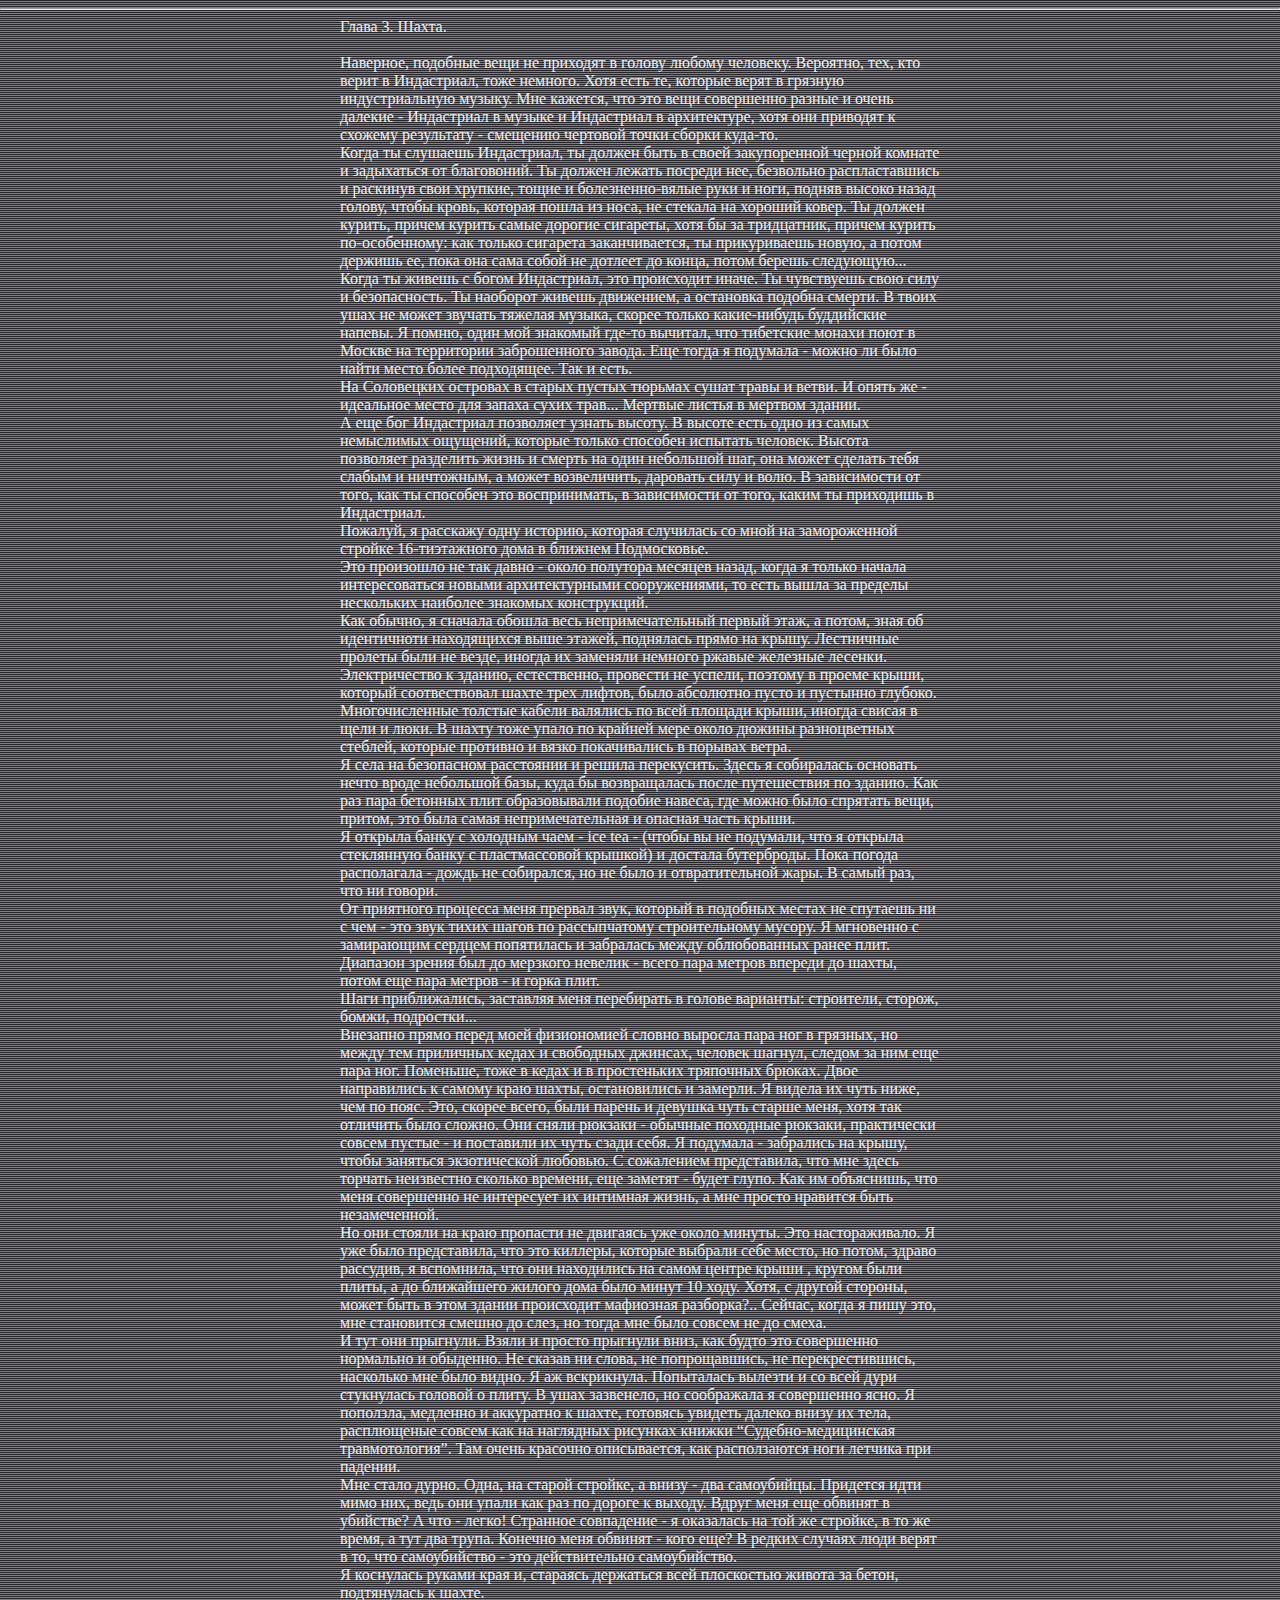
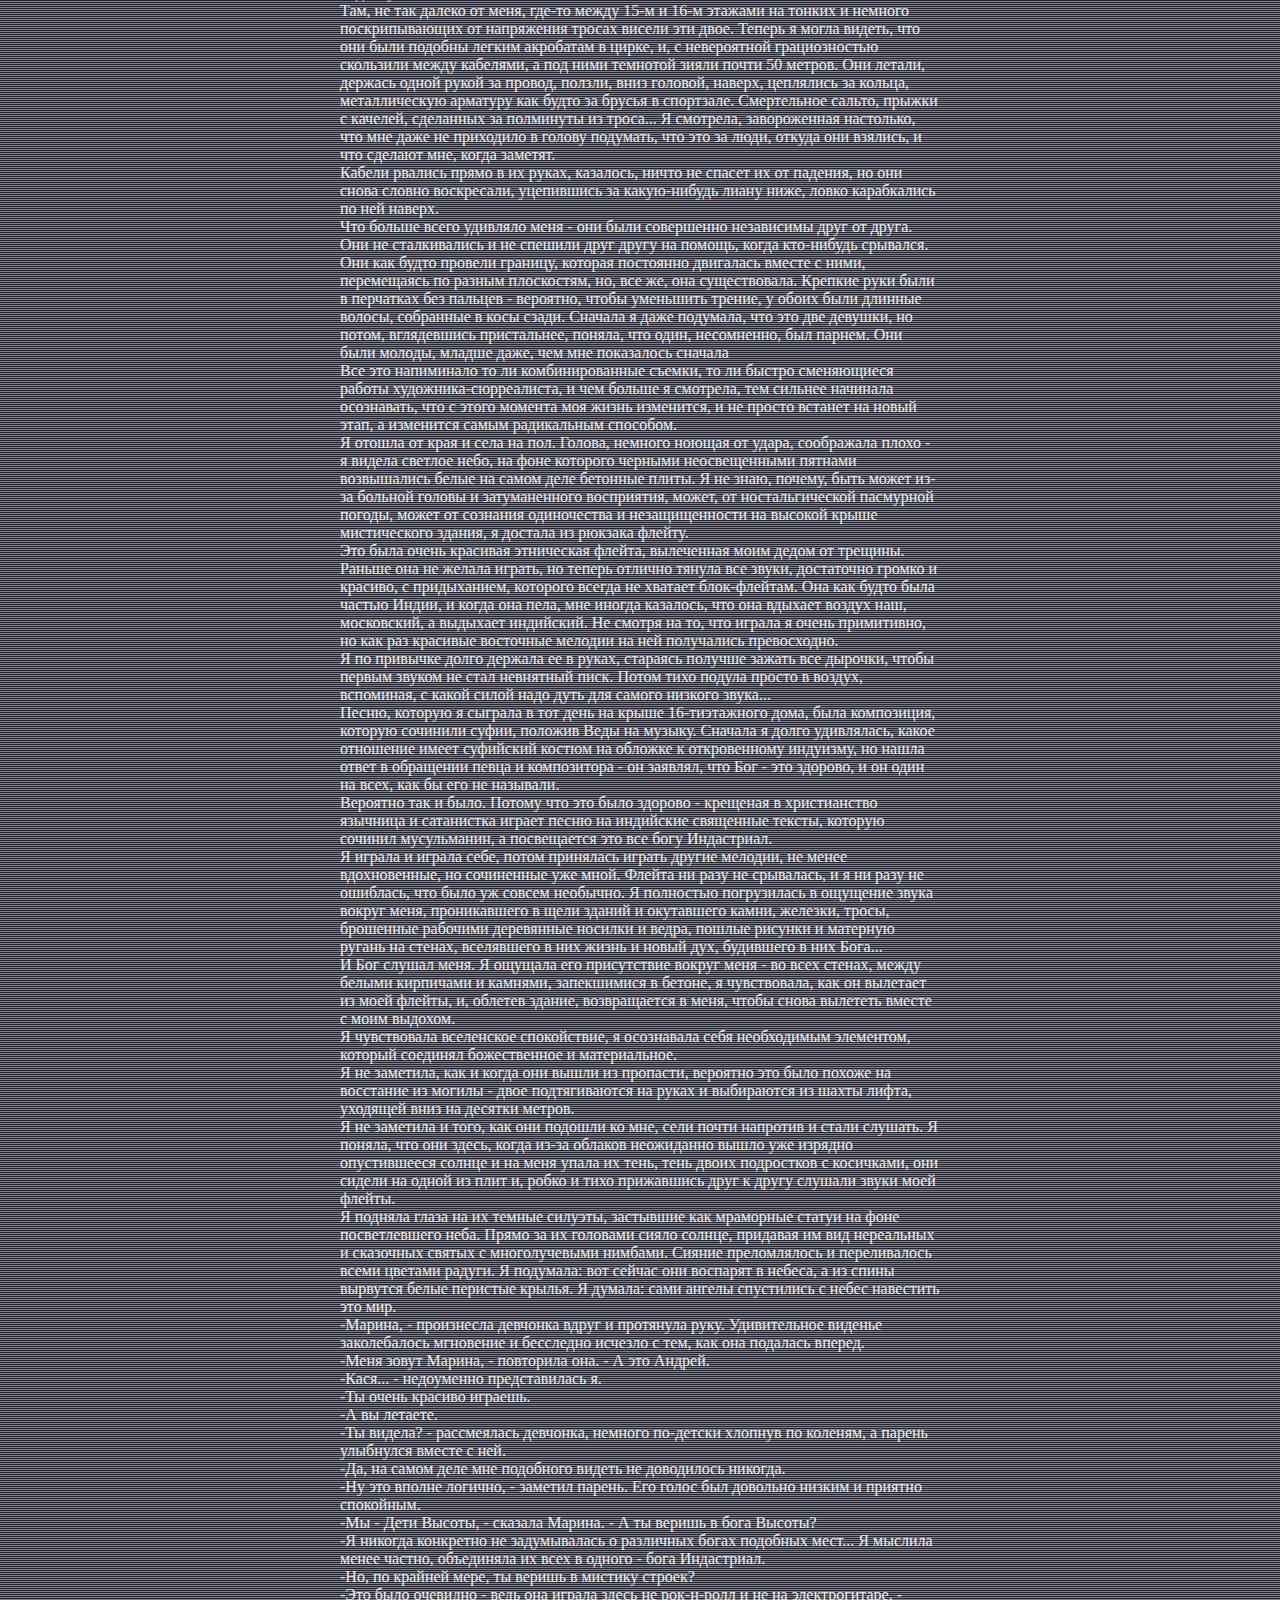
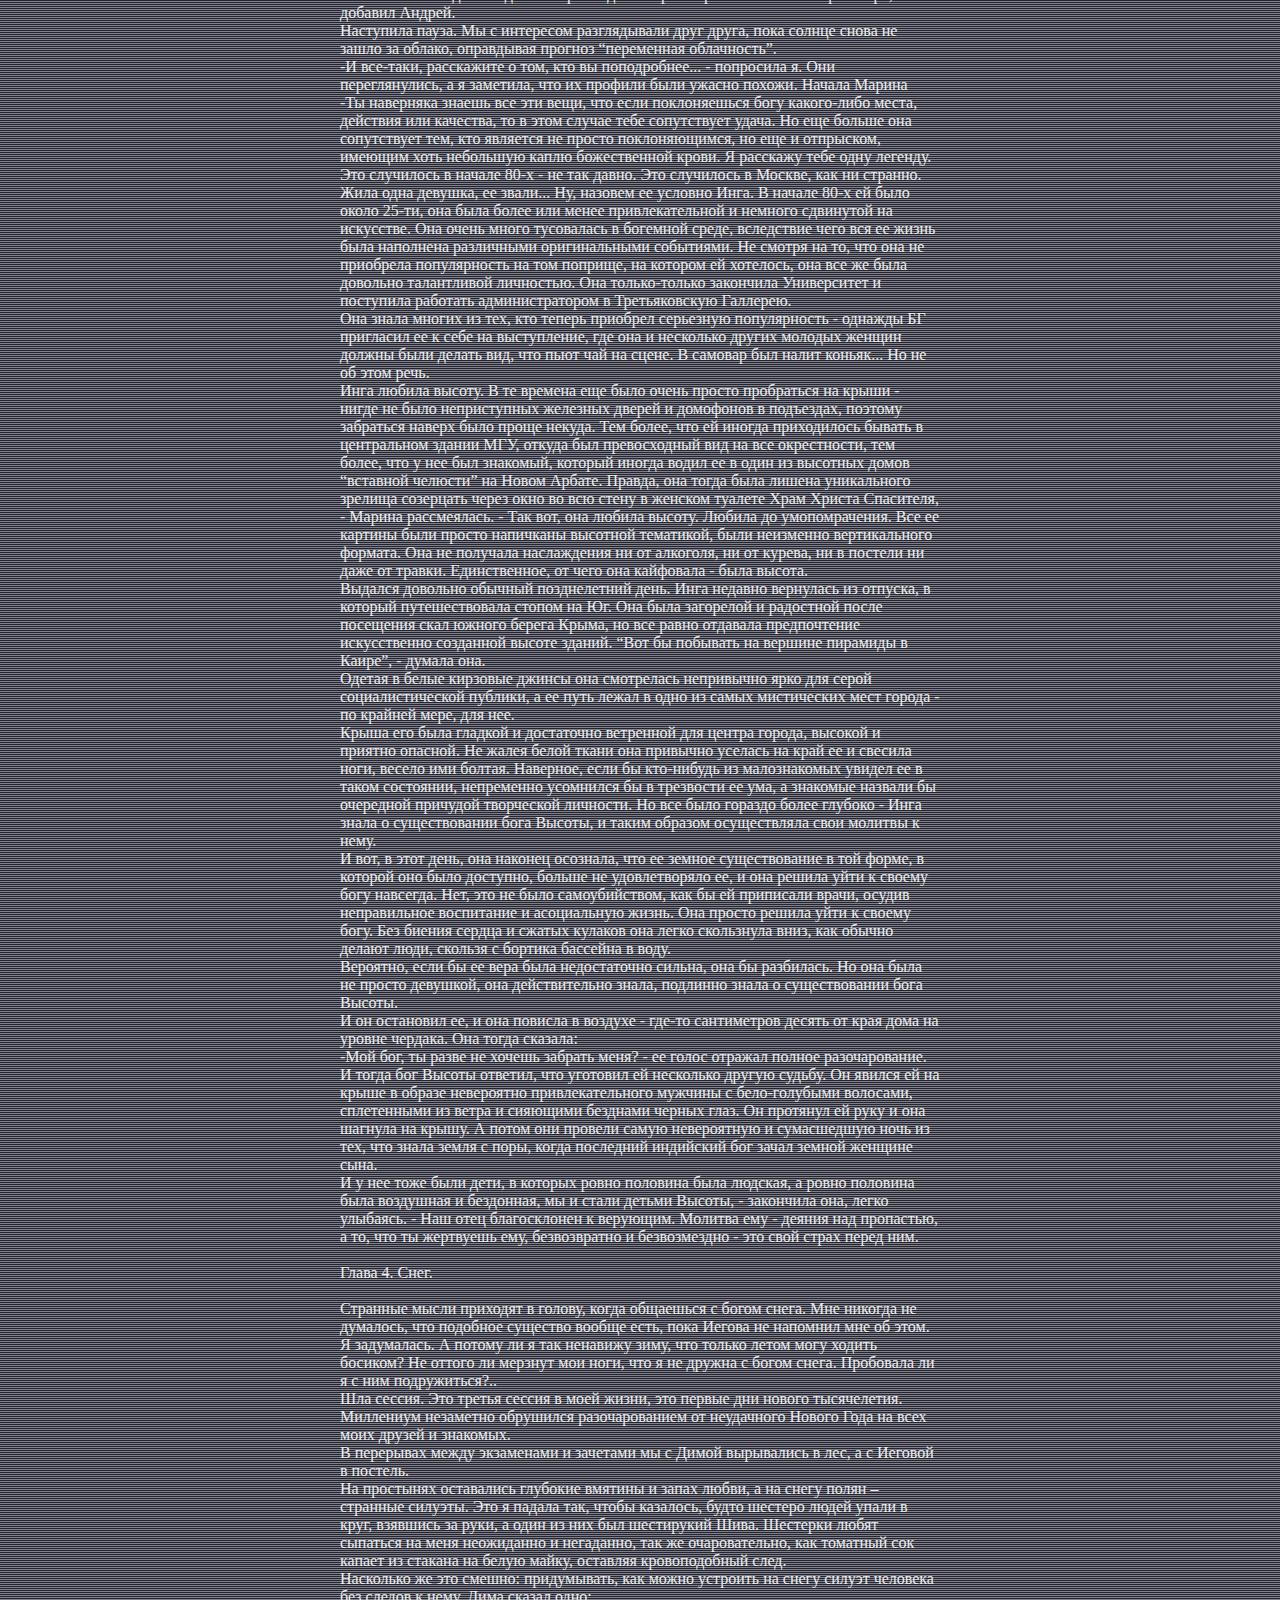
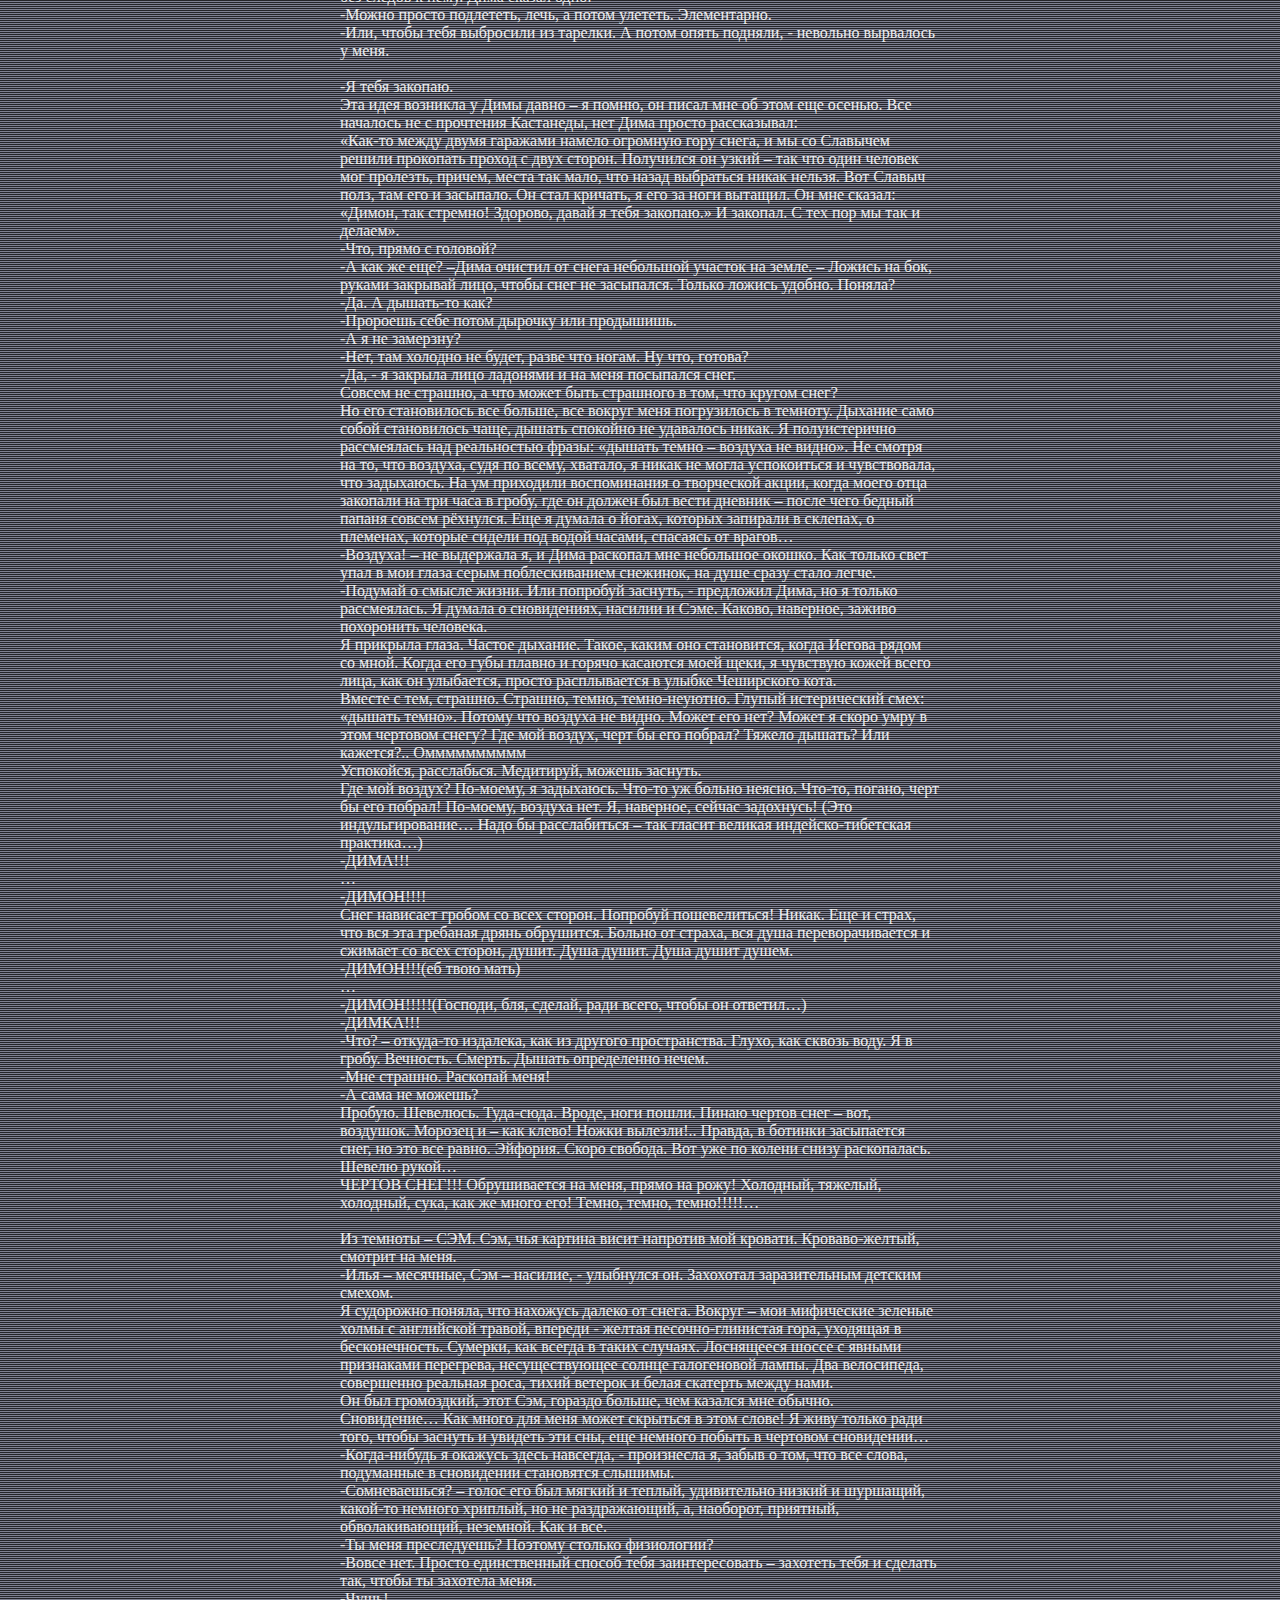
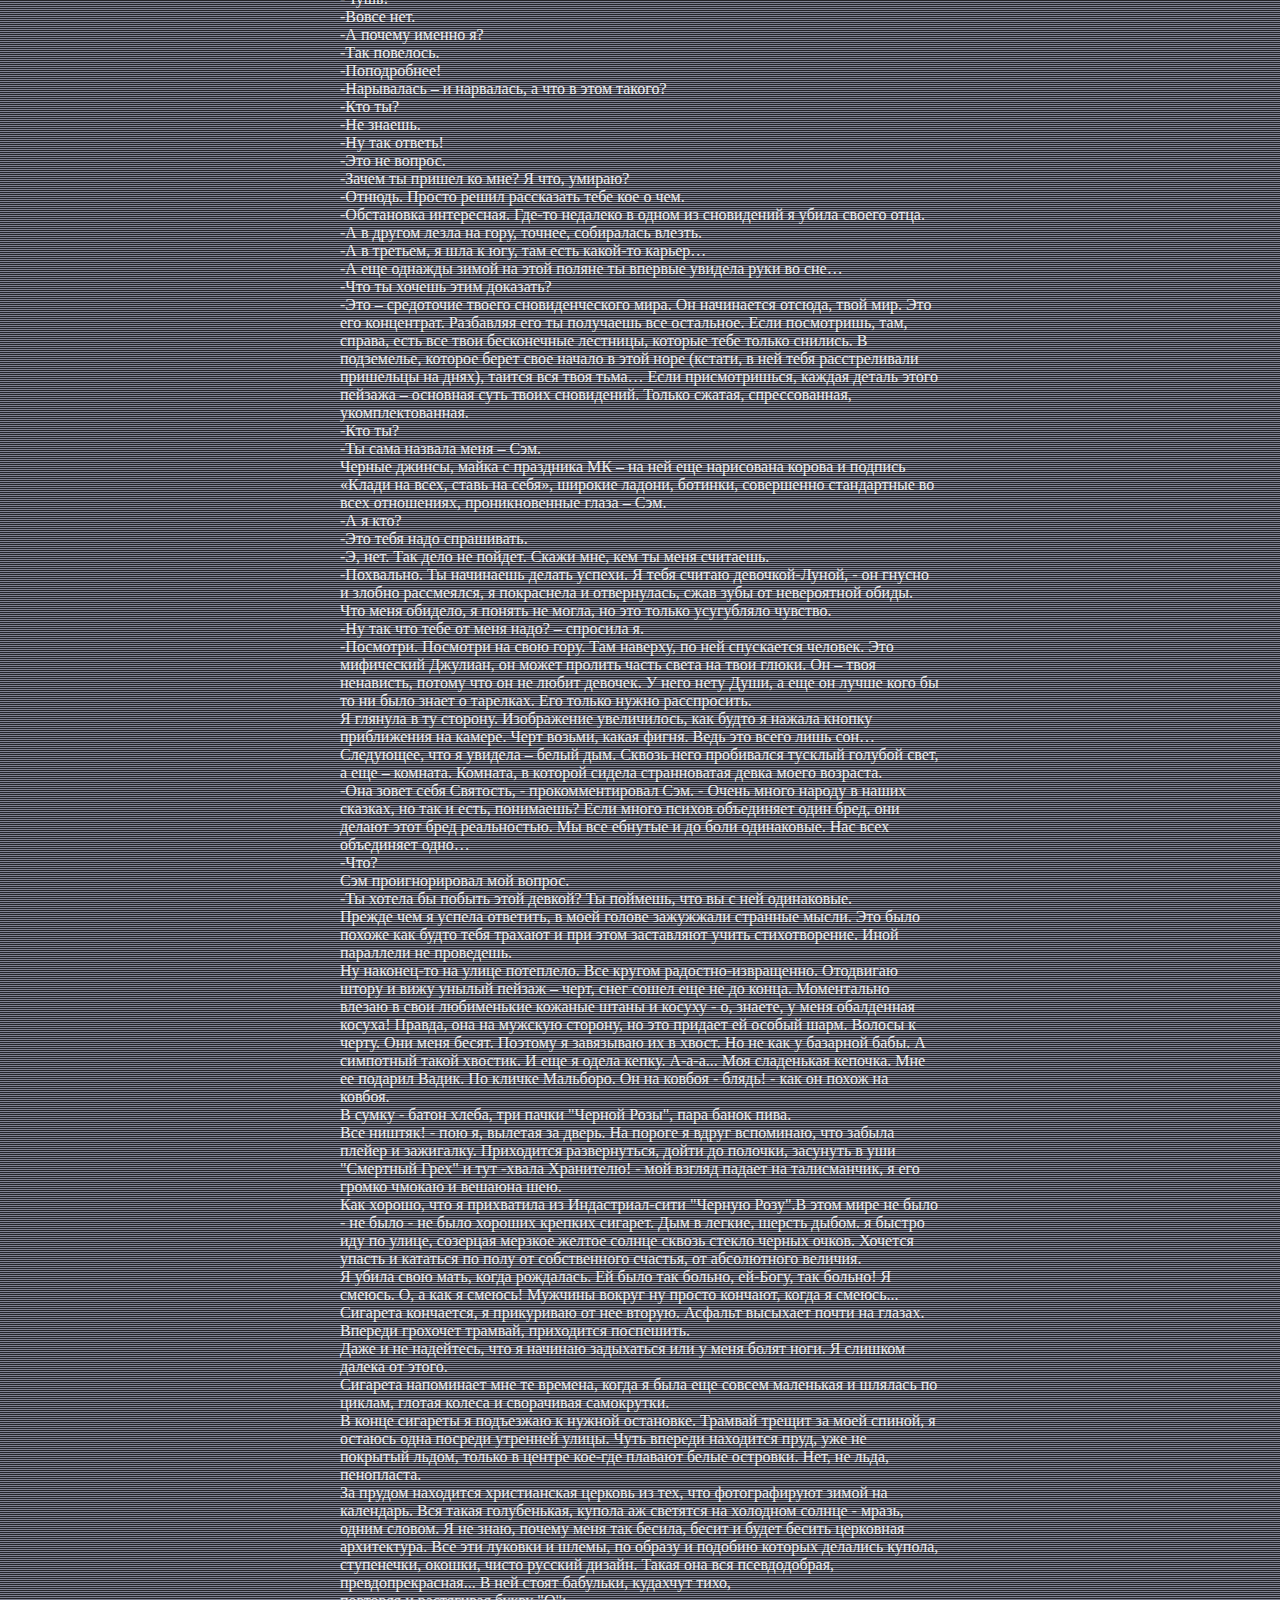
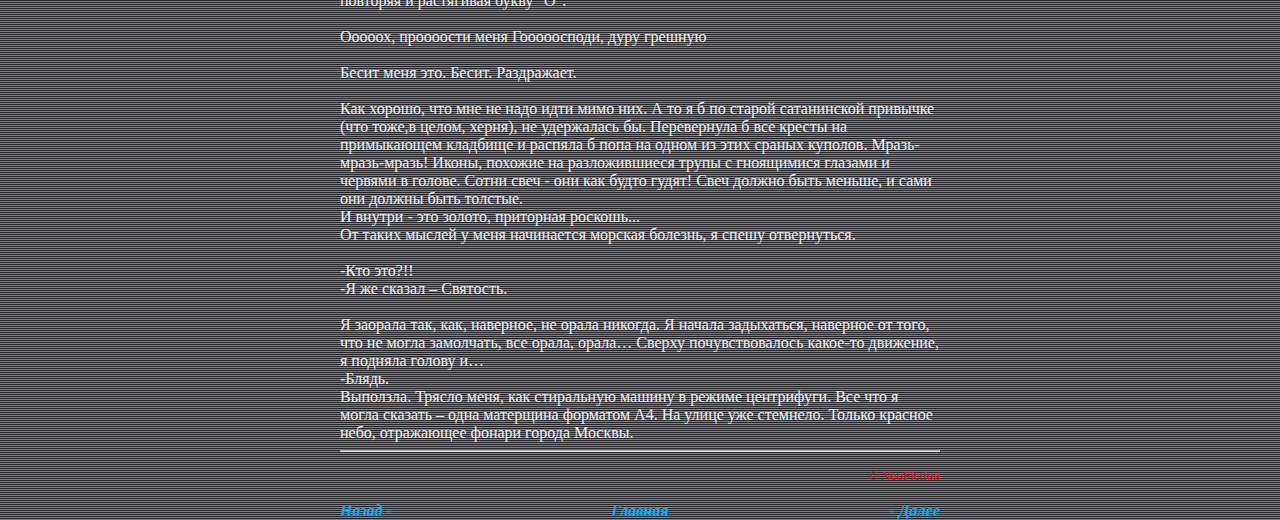
<file: texts/lep2.html>
<html>
<head>
 <META HTTP-EQUIV="Content-Type" CONTENT="text/html; charset=windows-1251">
 <META NAME="Keywords" CONTENT="industrial, places, urban, abandoned, plant, base, zone, �����, ����, �����, ���������, �����������, �������������, ����">
 <META NAME="Description" CONTENT="Photo base of abandonned plants, unfinished buildings, industrial sites">
<LINK REL="stylesheet" HREF="../styles.css" TYPE="text/css">
<title>��� (Abandoned)</title>
</head>
<body MARGINWIDTH=0 MARGINHEIGHT=0 link=#00b0f0 alink=#ff2040 vlink=#00b0d0 background="../strip.gif">
<center>
<table width=600 border=0 cellspacing=0 cellpadding=0>
<tr>
<tr>
<hr>
<td align=left><font color="#efefef" style="font-size: 12pt">
����� 3. �����.  
<br>
<br>   ��������, �������� ���� �� �������� � ������ ������ ��������. ��������, ���, ��� ����� � ����������, ���� �������. ���� ���� ��, ������� ����� � ������� �������������� ������. ��� �������, ��� ��� ���� ���������� ������ � ����� ������� - ���������� � ������ � ���������� � �����������, ���� ��� �������� � ������� ���������� - �������� �������� ����� ������ ����-��. 
<br>  ����� �� �������� ����������, �� ������ ���� � ����� ������������ ������ ������� � ���������� �� ����������. �� ������ ������ ������� ���, ��������� �������������� � �������� ���� �������, ����� � ����������-����� ���� � ����, ������ ������ ����� ������, ����� �����, ������� ����� �� ����, �� ������� �� ������� �����.  �� ������ ������, ������ ������ ����� ������� ��������, ���� �� �� ����������, ������ ������ ��-����������: ��� ������ �������� �������������, �� ������������ �����, � ����� ������� ��, ���� ��� ���� ����� �� ������� �� �����, ����� ������ ���������... 
<br>  ����� �� ������ � ����� ����������, ��� ���������� �����. �� ���������� ���� ���� � ������������. �� �������� ������ ���������, � ��������� ������� ������. � ����� ���� �� ����� ������� ������� ������, ������ ������ �����-������ ���������� ������. � �����, ���� ��� �������� ���-�� �������, ��� ��������� ������ ���� � ������ �� ���������� ������������ ������. ��� ����� � �������� - ����� �� ���� ����� ����� ����� ����������. ��� � ����. 
<br>  �� ���������� �������� � ������ ������ ������� ����� ����� � �����. � ����� �� - ��������� ����� ��� ������ ����� ����... ������� ������ � ������� ������. 
<br>  � ��� ��� ���������� ��������� ������ ������. � ������ ���� ���� �� ����� ���������� ��������, ������� ������ �������� �������� �������. ������ ��������� ��������� ����� � ������ �� ���� ��������� ���, ��� ����� ������� ���� ������ � ���������, � ����� �����������, �������� ���� � ����. � ����������� �� ����, ��� �� �������� ��� ������������, � ����������� �� ����, ����� �� ��������� � ����������. 
<br>  �������, � �������� ���� �������, ������� ��������� �� ���� �� ������������ ������� 16-���������� ���� � ������� �����������. 
<br>  ��� ��������� �� ��� ����� - ����� �������� ������� �����, ����� � ������ ������ �������������� ������ �������������� ������������, �� ���� ����� �� ������� ���������� �������� �������� �����������. 
<br>  ��� ������, � ������� ������ ���� ���������������� ������ ����, � �����, ���� �� ����������� ����������� ���� ������, ��������� ����� �� �����. ���������� ������� ���� �� �����, ������ �� �������� ������� ������ �������� �������. ������������� � ������, �����������, �������� �� ������, ������� � ������ �����, ������� ������������� ����� ���� ������, ���� ��������� ����� � �������� �������. �������������� ������� ������  �������� �� ���� ������� �����, ������ ������ � ���� � ����. � ����� ���� ����� �� ������� ���� ����� ������ ������������ �������, ������� �������� � ����� ������������ � ������� �����.
<br>  � ���� �� ���������� ���������� � ������ ����������. ����� � ���������� �������� ����� ����� ��������� ����, ���� �� ������������ ����� ����������� �� ������. ��� ��� ���� �������� ���� ������������ ������� ������, ��� ����� ���� �������� ����, ������, ��� ���� ����� ���������������� � ������� ����� �����. 
<br>  � ������� ����� � �������� ���� - ice tea - (����� �� �� ��������, ��� � ������� ���������� ����� � ������������� �������) � ������� ����������. ���� ������ ����������� - ����� �� ���������, �� �� ���� � �������������� ����. � ����� ���, ��� �� ������. 
<br>  �� ��������� �������� ���� ������� ����, ������� � �������� ������ �� �������� �� � ��� - ��� ���� ����� ����� �� ������������ ������������� ������. � ��������� � ���������� ������� ���������� � ��������� ����� ������������ ����� ����. �������� ������ ��� �� �������� ������� - ����� ���� ������ ������� �� �����, ����� ��� ���� ������ - � ����� ����. 
<br>  ���� ������������, ��������� ���� ���������� � ������ ��������: ���������, ������, �����, ���������... 
<br>  �������� ����� ����� ���� ����������� ������ ������� ���� ��� � �������, �� ����� ��� ��������� ����� � ��������� �������, ������� ������, ������ �� ��� ��� ���� ���. ��������, ���� � ����� � � ����������� ��������� ������. ���� ����������� � ������ ���� �����, ������������ � �������. � ������ �� ���� ����, ��� �� ����. ���, ������ �����, ���� ������ � ������� ���� ������ ����, ���� ��� �������� ���� ������. ��� ����� ������� - ������� �������� �������, ����������� ������ ������ - � ��������� �� ���� ����� ����. � �������� - ��������� �� �����, ����� �������� ������������ �������. � ���������� �����������, ��� ��� ����� ������� ���������� ������� �������, ��� ������� - ����� �����. ��� �� ���������, ��� ���� ���������� �� ���������� �� �������� �����, � ��� ������ �������� ���� ������������.
<br>  �� ��� ������ �� ���� �������� �� �������� ��� ����� ������.  ��� �������������. � ��� ���� �����������, ��� ��� �������, ������� ������� ���� �����, �� �����, ������ ��������, � ���������, ��� ��� ���������� �� ����� ������ ����� , ������ ���� �����, � �� ���������� ������ ���� ���� ����� 10 ����. ����, � ������ �������, ����� ���� � ���� ������ ���������� ��������� ��������?.. ������, ����� � ���� ���, ��� ���������� ������ �� ����, �� ����� ��� ���� ������ �� �� �����. 
<br>  � ��� ��� ��������. ����� � ������ �������� ����, ��� ����� ��� ���������� ��������� � ��������. �� ������ �� �����, �� ������������, �� ���������������, ��������� ��� ���� �����. � �� ����������. ���������� ������� � �� ���� ���� ���������� ������� � �����. � ���� ���������, �� ���������� � ���������� ����. � ��������, �������� � ��������� � �����, �������� ������� ������ ����� �� ����, ����������� ������ ��� �� ��������� �������� ������ ��������-����������� ��������������. ��� ����� �������� �����������, ��� ������������ ���� ������� ��� �������. 
<br>  ��� ����� �����. ����, �� ������ �������, � ����� - ��� ����������. �������� ���� ���� ���, ���� ��� ����� ��� ��� �� ������ � ������. ����� ���� ��� ������� � ��������? � ��� - �����! �������� ���������� - � ��������� �� ��� �� �������, � �� �� �����, � ��� ��� �����. ������� ���� ������� - ���� ���?  � ������ ������� ���� ����� � ��, ��� ������������ - ��� ������������� ������������.
<br>  � ��������� ������ ���� �, �������� ��������� ���� ���������� ������ �� �����, ����������� � �����.
<br>  ���,  �� ��� ������ �� ����, ���-�� ����� 15-� � 16-� ������� �� ������ � ������� �������������� �� ���������� ������ ������ ��� ����. ������ � ����� ������, ��� ��� ���� ������� ������ ��������� � �����, �, � ����������� ������������� ��������� ����� ��������, � ��� ���� �������� ����� ����� 50 ������. ��� ������, ������� ����� ����� �� ������, ������, ���� �������, ������, ��������� �� ������, ������������� �������� ��� ����� �� ������ � ���������. ����������� ������, ������ � �������, ��������� �� ��������� �� �����... � ��������, ������������ ���������, ��� ��� ���� �� ��������� � ������ ��������, ��� ��� �� ����, ������ ��� �������,  � ��� ������� ���, ����� �������. 
<br>  ������ ������� ����� � �� �����, ��������, ����� �� ������ �� �� �������, �� ��� ����� ������ ����������, ���������� �� �����-������ ����� ����, ����� ����������� �� ��� ������.
<br>  ��� ������ ����� �������� ���� - ��� ���� ���������� ���������� ���� �� �����. ��� �� ������������ � �� ������� ���� ����� �� ������, ����� ���-������ ��������. ��� ��� ����� ������� �������, ������� ��������� ��������� ������ � ����, ����������� �� ������ ����������, ��, ��� ��, ��� ������������. ������� ���� ���� � ��������� ��� ������� - ��������, ����� ��������� ������, � ����� ���� ������� ������, ��������� � ���� �����. ������� � ���� ��������, ��� ��� ��� �������, �� �����, ����������� �����������, ������, ��� ����, ����������, ��� ������. ��� ���� ������, ������ ����, ��� ��� ���������� �������
<br>   ��� ��� ���������� �� �� ��������������� ������, �� �� ������ ����������� ������ ���������-�����������, � ��� ������ � ��������, ��� ������� �������� ����������, ��� � ����� ������� ��� ����� ���������, � �� ������ ������� �� ����� ����, � ��������� ����� ����������� ��������. 
<br>  � ������ �� ���� � ���� �� ���. ������, ������� ������ �� �����, ���������� ����� - � ������ ������� ����, �� ���� �������� ������� ������������� ������� ����������� ����� �� ����� ���� �������� �����. � �� ����, ������, ���� ����� ��-�� ������� ������ � ������������� ����������, �����, �� ��������������� ��������� ������, ����� �� �������� ����������� � �������������� �� ������� ����� ������������ ������, � ������� �� ������� ������. 
<br>   ��� ���� ����� �������� ���������� ������, ���������� ���� ����� �� �������. ������ ��� �� ������ ������, �� ������ ������� ������ ��� �����, ���������� ������ � �������, � �����������, �������� ������ �� ������� ����-�������. ��� ��� ����� ���� ������ �����, � ����� ��� ����, ��� ������ ��������, ��� ��� ������� ������ ���, ����������, � �������� ���������. �� ������ �� ��, ��� ������ � ����� ����������, �� ��� ��� �������� ��������� ������� �� ��� ���������� �����������. 
<br>  � �� �������� ����� ������� �� � �����, �������� ������� ������ ��� �������, ����� ������ ������ �� ���� ��������� ����. ����� ���� ������ ������ � ������, ���������, � ����� ����� ���� ���� ��� ������ ������� �����...
<br>  �����, ������� � ������� � ��� ���� �� ����� 16-���������� ����, ���� ����������, ������� �������� �����, ������� ���� �� ������. ������� � ����� ����������, ����� ��������� ����� ��������� ������ �� ������� � ������������ ��������, �� ����� ����� � ��������� ����� � ����������� - �� �������, ��� ��� - ��� �������, � �� ���� �� ����, ��� �� ��� �� ��������. 
<br>  �������� ��� � ����. ������ ��� ��� ���� ������� - �������� � ������������ �������� � ���������� ������ ����� �� ��������� ��������� ������, ������� ������� �����������, � ����������� ��� ��� ���� ����������.
<br>  � ������ � ������ ����, ����� ��������� ������ ������ �������, �� ����� ������������, �� ���������� ��� ����. ������ �� ���� �� ���������, � � �� ���� �� ��������, ��� ���� �� ������ ��������. � ��������� ����������� � �������� ����� ������ ����, ������������ � ���� ������ � ���������� �����, �������, �����, ��������� �������� ���������� ������� � �����, ������ ������� � �������� ������ �� ������, ���������� � ��� ����� � ����� ���, ��������� � ��� ����...
<br>  � ��� ������ ����. � ������� ��� ����������� ������ ���� - �� ���� ������, ����� ������ ��������� � �������, ����������� � ������, � �����������, ��� �� �������� �� ���� ������, �, ������� ������, ������������ � ����, ����� ����� �������� ������ � ���� �������. 
<br>  � ����������� ���������� �����������, � ���������� ���� ����������� ���������, ������� �������� ������������ � ������������.
<br>   � �� ��������, ��� � ����� ��� ����� �� ��������, �������� ��� ���� ������ �� ��������� �� ������ - ���� ������������� �� ����� � ���������� �� ����� �����, �������� ���� �� ������� ������. 
<br>  � �� �������� � ����, ��� ��� ������� �� ���, ���� ����� �������� � ����� �������. � ������, ��� ��� �����, ����� ��-�� ������� ���������� ����� ��� ������� ������������ ������ � �� ���� ����� �� ����, ���� ����� ���������� � ���������, ��� ������ �� ����� �� ���� �, ����� � ���� ���������� ���� � ����� ������� ����� ���� ������. 
<br>  � ������� ����� �� �� ������ �������, ��������� ��� ��������� ������ �� ���� ������������� ����. ����� �� �� �������� ����� ������, �������� �� ��� ���������� � ��������� ������ � ������������� �������. ������ ������������ � ������������ ����� ������� ������. � ��������: ��� ������ ��� �������� � ������, � �� ����� �������� ����� �������� ������. � ������: ���� ������ ���������� � ����� ��������� ��� ���.  
<br>  -������, - ���������� �������� ����� � ��������� ����. ������������ ������� ������������ ��������� � ��������� ������� � ���, ��� ��� �������� ������. 
<br>  -���� ����� ������, - ��������� ���. - � ��� ������.
<br>  -����... - ���������� ������������� �. 
<br>  -�� ����� ������� �������. 
<br>  -� �� �������.
<br>  -�� ������? - ����������� ��������, ������� ��-������ ������� �� �������, � ������ 
<br>��������� ������ � ���. 
<br>  -��, �� ����� ���� ��� ��������� ������ �� ���������� �������.
<br>  -�� ��� ������ �������, - ������� ������. ��� ����� ��� �������� ������ � ������� ���������.
<br>  -�� - ���� ������, - ������� ������. - � �� ������ � ���� ������?
<br>  -� ������� ��������� �� ������������ � ��������� ����� �������� ����... � ������� ����� ������, ���������� �� ���� � ������ - ���� ����������. 
<br>  -��, �� ������� ����, �� ������ � ������� ������?
<br>  -��� ���� �������� - ���� ��� ������ ����� �� ���-�-���� � �� �� �������������, - ������� ������. 
<br>  ��������� �����. �� � ��������� ������������ ���� �����, ���� ������ ����� �� ����� �� ������, ���������� ������� ����������� �����������. 
<br>  -� ���-����, ���������� � ���, ��� �� �����������... - ��������� �. ��� �������������, � � ��������, ��� �� ������� ���� ������ ������. ������ ������
<br>  -�� ��������� ������ ��� ��� ����, ��� ���� ������������ ���� ������-���� �����, �������� ��� ��������, �� � ���� ������ ���� ����������� �����. �� ��� ������ ��� ����������� ���, ��� �������� �� ������ �������������, �� ��� � ���������, ������� ���� ��������� ����� ������������ �����. � �������� ���� ���� �������.
<br>   ��� ��������� � ������ 80-� - �� ��� �����. ��� ��������� � ������, ��� �� �������. ���� ���� �������, �� �����... ��, ������� �� ������� ����. � ������ 80-� �� ���� ����� 25-��, ��� ���� ����� ��� ����� ��������������� � ������� ��������� �� ���������. ��� ����� ����� ���������� � �������� �����, ���������� ���� ��� �� ����� ���� ��������� ���������� ������������� ���������. �� ������ �� ��, ��� ��� �� ��������� ������������ �� ��� �������, �� ������� �� ��������, ��� ��� �� ���� �������� ����������� ���������. ��� ������-������ ��������� ����������� � ��������� �������� ��������������� � ������������� ��������. 
<br>  ��� ����� ������ �� ���, ��� ������ �������� ��������� ������������ - ������� �� ��������� �� � ���� �� �����������, ��� ��� � ��������� ������ ������� ������ ������ ���� ������ ���, ��� ���� ��� �� �����. � ������� ��� ����� ������... �� �� �� ���� ����. 
<br>  ���� ������ ������. � �� ������� ��� ���� ����� ������ ���������� �� ����� - ����� �� ���� ������������ �������� ������ � ��������� � ���������, ������� ��������� ������ ���� ����� ������. ��� �����, ��� �� ������ ����������� ������ � ����������� ������ ���, ������ ��� ������������ ��� �� ��� �����������, ��� �����, ��� � ��� ��� ��������, ������� ������ ����� �� � ���� �� �������� ����� ��������� ������� �� ����� ������. ������, ��� ����� ���� ������ ����������� ������� ��������� ����� ���� �� ��� ����� � ������� ������� ���� ������ ���������, - ������ �����������. - ��� ���, ��� ������ ������. ������ �� �������������. ��� �� ������� ���� ������ ��������� �������� ���������,  ���� ��������� ������������� �������. ��� �� �������� ����������� �� �� ��������, �� �� ������, �� � ������� �� ���� �� ������. ������������, �� ���� ��� ��������� - ���� ������. 
<br>  ������� �������� ������� ������������ ����. ���� ������� ��������� �� �������, � ������� �������������� ������ �� ��. ��� ���� ��������� � ��������� ����� ��������� ���� ������ ������ �����, �� ��� ����� �������� ������������ ������������ ��������� ������ ������. ���� �� �������� �� ������� �������� � �����, - ������ ���. 
<br>  ������ � ����� �������� ������ ��� ���������� ���������� ���� ��� ����� ���������������� �������, � �� ���� ����� � ���� �� ����� ����������� ���� ������ - �� ������� ����, ��� ���. 
<br>  ����� ��� ���� ������� � ���������� ��������� ��� ������ ������, ������� � ������� �������. �� ����� ����� ����� ��� �������� ������� �� ���� �� � ������� ����, ������ ��� ������. ��������, ���� �� ���-������ �� ������������ ������ �� � ����� ���������, ���������� ��������� �� � ��������� �� ���, � �������� ������� �� ��������� �������� ���������� ��������. �� ��� ���� ������� ����� ������� - ���� ����� � ������������� ���� ������, � ����� ������� ������������ ���� ������� � ����. 
<br>  � ���, � ���� ����, ��� ������� ��������, ��� �� ������ ������������� � ��� �����, � �������  ��� ���� ��������, ������ �� ������������� ��, � ��� ������ ���� � ������ ���� ��������. ���, ��� �� ���� �������������, ��� �� �� ��������� �����, ������ ������������ ���������� � ����������� �����. ��� ������ ������ ���� � ������ ����. ��� ������ ������ � ������ ������� ��� ����� ���������� ����, ��� ������ ������ ����, ������� � ������� �������� � ����. 
<br>  ��������, ���� �� �� ���� ���� ������������ ������, ��� �� ���������. �� ��� ���� �� ������ ��������, ��� ������������� �����, �������� �����  � ������������� ���� ������. 
<br>  � �� ��������� ��, � ��� ������� � ������� - ���-�� ����������� ������ �� ���� ���� �� ������ �������. ��� ����� �������:
<br> -��� ���, �� ����� �� ������ ������� ����? - �� ����� ������� ������ �������������.   
<br>  � ����� ��� ������ �������, ��� �������� �� ��������� ������ ������. �� ������ �� �� ����� � ������ ���������� ���������������� ������� � ����-�������� ��������, ����������� �� ����� � �������� �������� ������ ����. �� �������� �� ���� � ��� ������� �� �����.  � ����� ��� ������� ����� ����������� � ����������� ���� �� ���, ��� ����� ����� � ����, ����� ��������� ��������� ��� ����� ������ ������� ����.
<br>  � � ��� ���� ���� ����, � ������� ����� �������� ���� �������, � ����� �������� ���� ��������� � ���������, �� � ����� ������ ������, - ��������� ���, ����� ��������. - ��� ���� ������������ � ��������. ������� ��� - ������ ��� ���������, � ��, ��� �� ��������� ���, ������������ � ������������ - ��� ���� ����� ����� ���. 
<br>  
<br>����� 4. ����.
<br>
<br>  �������� ����� �������� � ������, ����� ��������� � ����� �����. ��� ������� �� ��������, ��� �������� �������� ������ ����, ���� ������ �� �������� ��� �� ����. � ����������. � ������ �� � ��� �������� ����, ��� ������ ����� ���� ������ �������? �� ������ �� ������� ��� ����, ��� � �� ������ � ����� �����. ��������� �� � � ��� �����������?..
<br>  ��� ������. ��� ������ ������ � ���� �����, ��� ������ ��� ������ �����������. ��������� ��������� ��������� �������������� �� ���������� ������ ���� �� ���� ���� ������ � ��������.
<br>  � ��������� ����� ���������� � �������� �� � ����� ���������� � ���, � � ������� � �������. 
<br>  �� ��������� ���������� �������� ������� � ����� �����, � �� ����� ����� � �������� �������. ��� � ������ ���, ����� ��������, ����� ������� ����� ����� � ����, �������� �� ����, � ���� �� ��� ��� ���������� ����. �������� ����� �������� �� ���� ���������� � ���������, ��� �� �������������, ��� �������� ��� ������ �� ������� �� ����� �����, �������� ������������� ����.
<br>  ��������� �� ��� ������: �����������, ��� ����� �������� �� ����� ������ �������� ��� ������ � ����. ���� ������ ����:
<br> -����� ������ ���������, ����, � ����� �������. �����������.
<br> -���, ����� ���� ��������� �� �������. � ����� ����� �������, - �������� ��������� � ����.
<br> 
<br> -� ���� �������. 
<br>  ��� ���� �������� � ���� ����� � � �����, �� ����� ��� �� ���� ��� ������. ��� �������� �� � ��������� ���������, ���  ���� ������ �����������: 
<br>  ����-�� ����� ����� �������� ������ �������� ���� �����, � �� �� �������� ������ ��������� ������ � ���� ������. ��������� �� ����� � ��� ��� ���� ������� ��� ��������, ������, ����� ��� ����, ��� ����� ��������� ����� ������. ��� ������ ����, ��� ��� � ��������. �� ���� �������, � ��� �� ���� �������. �� ��� ������: ������, ��� �������! �������, ����� � ���� �������.� � �������. � ��� ��� �� ��� � ������.
<br>  -���, ����� � �������? 
<br>  -� ��� �� ���? ����� ������� �� ����� ��������� ������� �� �����. � ������ �� ���, ������ �������� ����, ����� ���� �� ���������. ������ ������ ������. ������? 
<br> -��. � ������-�� ���?
<br> -�������� ���� ����� ������� ��� ���������. 
<br> -� � �� ��������?
<br> -���, ��� ������� �� �����, ����� ��� �����. �� ���, ������?
<br> -��, - � ������� ���� �������� � �� ���� ��������� ����.
<br>  ������ �� �������, � ��� ����� ���� ��������� � ���, ��� ������ ����? 
<br>  �� ��� ����������� ��� ������, ��� ������ ���� ����������� � �������. ������� ���� ����� ����������� ����, ������ �������� �� ��������� �����. � ������������� ����������� ��� ����������� �����: ������� ����� � ������� �� �����. �� ������ �� ��, ��� �������, ���� �� �����, �������, � ����� �� ����� ����������� � �����������, ��� ���������. �� �� ��������� ������������ � ���������� �����, ����� ����� ���� �������� �� ��� ���� � �����, ��� �� ������ ��� ����� ������� � ����� ���� ������ ������ ������ �������. ��� � ������ � �����, ������� �������� � �������, � ��������, ������� ������ ��� ����� ������, �������� �� ������
<br>  -�������! � �� ��������� �, � ���� �������� ��� ��������� ������. ��� ������ ���� ���� � ��� ����� ����� �������������� ��������, �� ���� ����� ����� �����.
<br> -������� � ������ �����. ��� �������� �������, - ��������� ����, �� � ������ �����������. � ������ � �����������, ������� � ����. ������, ��������, ������ ���������� ��������.
<br>  � �������� �����. ������ �������. �����, ����� ��� ����������, ����� ������ ����� �� ����. ����� ��� ���� ������ � ������ �������� ���� ����, � ��������  ����� ����� ����, ��� �� ���������, ������ ������������ � ������ ���������� ����. 
<br>  ������ � ���, �������. �������, �����, �����-�������. ������ ������������ ����: ������� �����. ������ ��� ������� �� �����. ����� ��� ���? ����� � ����� ���� � ���� �������� �����? ��� ��� ������, ���� �� ��� ������? ������ ������? ��� �������?.. �����������
<br>  ���������, ����������. ���������, ������ �������. 
<br>  ��� ��� ������? ��-�����, � ���������. ���-�� �� ������ ������. ���-��, ������, ���� �� ��� ������! ��-�����, ������� ���. �, ��������, ������ ���������! (��� ��������������� ���� �� ������������ � ��� ������ ������� ��������-��������� ���������)
<br> -����!!! 
<br> �
<br>-�����!!!!
<br>  ���� �������� ������ �� ���� ������. �������� ������������! �����. ��� � �����, ��� ��� ��� �������� ����� ���������. ������ �� ������, ��� ���� ���������������� � ������� �� ���� ������, �����. ���� �����. ���� ����� �����. 
<br>-�����!!!(�� ���� ����)
<br>�
<br>-�����!!!!!(�������, ���, ������, ���� �����, ����� �� �������)
<br>-�����!!!
<br>-���? � ������-�� ��������, ��� �� ������� ������������. �����, ��� ������ ����. � � �����. ��������. ������. ������ ����������� �����.
<br> -��� �������. �������� ����!
<br> -� ���� �� ������?
<br>������. ��������. ����-����. �����, ���� �����. ����� ������ ���� � ���, ��������. ������� � � ��� �����! ����� �������!.. ������, � ������� ���������� ����, �� ��� ��� �����. �������. ����� �������. ��� ��� �� ������ ����� �����������. ������ �����
<br>  ������ ����!!! ������������ �� ����, ����� �� ����! ��������, �������, ��������, ����, ��� �� ����� ���! �����, �����, �����!!!!!�
<br>
<br>   �� ������� � ���. ���, ��� ������� ����� �������� ��� �������. �������-������, ������� �� ����.
<br>  -���� � ��������, ��� � �������, - ��������� ��. ��������� ������������� ������� ������. 
<br>  � ��������� ������, ��� �������� ������ �� �����. ������ � ��� ���������� ������� ����� � ���������� ������, ������� - ������ �������-��������� ����, �������� � �������������. �������, ��� ������ � ����� �������. ���������� ����� � ������ ���������� ���������, �������������� ������ ����������� �����. ��� ����������, ���������� �������� ����, ����� ������� � ����� �������� ����� ����. 
<br>  �� ��� ����������, ���� ���, ������� ������, ��� ������� ��� ������. 
<br>  ���������� ��� ����� ��� ���� ����� �������� � ���� �����! � ���� ������ ���� ����, ����� ������� � ������� ��� ���, ��� ������� ������ � �������� ����������
<br> -�����-������ � ������� ����� ��������, - ���������� �, ����� � ���, ��� ��� �����, ���������� � ���������� ���������� �������. 
<br> -������������? � ����� ��� ��� ������ � ������, ����������� ������ � ��������, �����-�� ������� �������, �� �� ������������, �, ��������, ��������, ��������������, ��������. ��� � ���.
<br> -�� ���� �����������? ������� ������� ����������?
<br> -����� ���. ������ ������������ ������ ���� �������������� � �������� ���� � ������� ���, ����� �� �������� ����.
<br> -����!
<br> -����� ���.
<br> -� ������ ������ �?
<br> -��� ��������.
<br> -�����������!
<br> -���������� � � ���������, � ��� � ���� ������?
<br> -��� ��?
<br> -�� ������.
<br> -�� ��� ������!
<br> -��� �� ������. 
<br> -����� �� ������ �� ���? � ���, ������?
<br> -������. ������ ����� ���������� ���� ��� � ���.
<br> -���������� ����������. ���-�� �������� � ����� �� ���������� � ����� ������ ����.
<br> -� � ������ ����� �� ����, ������, ���������� ������.
<br> -� � �������, � ��� � ���, ��� ���� �����-�� �������
<br> -� ��� ������� ����� �� ���� ������ �� ������� ������� ���� �� ���
<br> -��� �� ������ ���� ��������?
<br> -��� � ���������� ������ ��������������� ����. �� ���������� ������, ���� ���. ��� ��� ����������. ��������� ��� �� ��������� ��� ���������. ���� ����������, ���, ������, ���� ��� ���� ����������� ��������, ������� ���� ������ �������. � ����������, ������� ����� ���� ������ � ���� ���� (������, � ��� ���� ������������� ��������� �� ����), ������ ��� ���� ����� ���� �������������, ������ ������ ����� ������� � �������� ���� ����� ����������. ������ ������, �������������, ����������������.
<br> -��� ��?
<br> -�� ���� ������� ���� � ���.
<br> ������ ������, ����� � ��������� �� � �� ��� ��� ���������� ������ � ������� ������ �� ����, ����� �� �����, ������� ������, �������, ���������� ����������� �� ���� ����������, �������������� ����� � ���.
<br> -� � ���?
<br> -��� ���� ���� ����������.
<br> -�, ���. ��� ���� �� ������. ����� ���, ��� �� ���� ��������.
<br> -���������. �� ��������� ������ ������. � ���� ������ ��������-�����, - �� ������ � ������ ����������, � ���������� � �����������, ���� ���� �� ����������� �����. ��� ���� �������, � ������ �� �����, �� ��� ������ ���������� �������. 
<br> -�� ��� ��� ���� �� ���� ����? � �������� �.
<br> -��������. �������� �� ���� ����. ��� �������, �� ��� ���������� �������. ��� ���������� �������, �� ����� ������� ����� ����� �� ���� �����. �� � ���� ���������, ������ ��� �� �� ����� �������. � ���� ���� ����, � ��� �� ����� ���� �� �� �� ���� ����� � ��������. ��� ������ ����� �����������.
<br>  � ������� � �� �������. ����������� �����������, ��� ����� � ������ ������ ����������� �� ������. ���� ������, ����� �����. ���� ��� ����� ���� ���
<br>  ���������, ��� � ������� � ����� ���. ������ ���� ���������� ������� ������� ����, � ��� � �������. �������, � ������� ������ ������������ ����� ����� ��������.
<br> -��� ����� ���� ��������, - ���������������� ���. - ����� ����� ������ � ����� �������, �� ��� � ����, ���������? ���� ����� ������ ���������� ���� ����, ��� ������ ���� ���� �����������. �� ��� ������� � �� ���� ����������. ��� ���� ���������� ����
<br> -���?
<br> ��� �������������� ��� ������.
<br> -�� ������ �� ������ ���� ������? �� �������, ��� �� � ��� ����������. 
<br> ������ ��� � ������ ��������, � ���� ������ ��������� �������� �����. ��� ���� ������ ��� ����� ���� ������� � ��� ���� ���������� ����� �������������. ���� ��������� �� ���������. 
<br> �� �������-�� �� ����� ���������.  ��� ������  ��������-����������. ���������  �����  �  ���� ������ ������ � ����, ���� ����� ��� ��  ��  �����.  ����������� ������ � ���� ����������� �������  �����  �  ������  -  �, ������, � ���� ���������� ������! ������, ��� �� ������� �������, �� ��� ������� �� ������ ����. ������ � �����.  ���  ����  �����. ������� � ��������� �� � �����. �� �� ��� � �������� ����. � ��������� ����� �������. � ��� �  �����  �����.  �-�-�...  ���  ���������� �������. ��� �� ������� �����. �� ������ ��������. ��  �� ������ - �����! - ��� �� ����� �� ������.
<br>  � ����� - ����� �����, ��� ����� &quot;������ ����&quot;, ���� ����� ����.
<br> ��� ������! - ��� �, �������  ��  �����.  ��  ������  � ����� ���������, ��� ������ ������ � ���������.  ���������� ������������, ����� �� �������, �������� � ��� &quot;�������� ����&quot; � ���  -����� ���������! - ��� ������ ������ �� �����������, �  ���  ������ ������ � ������� ���.
<br>  ��� ������, ��� � ���������� �� ����������-���� &quot;������  ����&quot;.� ���� ���� �� ���� - �� ���� - �� ���� ������� ������� �������. ��� � ������, ������ �����. � ������ ��� �� �����, ��������  ������� ������ ������ ������ ������ ������ �����. �������  ������  � �������� �� ���� �� ������������ �������, �� ����������� �������.
<br>  � ����� ���� ����, ����� ���������. �� ���� ��� ������,  ��-����, ��� ������! � ������. �, � ��� � ������!  �������  ������  �� ������ �������, ����� � ������...
<br>  �������� ���������, � ���������� �� ��� ������. �������  �������� ����� �� ������. ������� �������� �������, ���������� ���������.
<br>  ���� � �� ���������, ��� � ������� ���������� ��� � ����  ����� ����. �  ������� ������ �� �����.
<br> �������� ���������� ��� �� �������, ����� � ���� ��� ������  ��������� � ������� �� ������, ������ ������ � ���������� ����������.
<br>  � ����� �������� � ��������� � ������ ���������. �������  ������ �� ���� ������, � ������� ����  �������  ��������  �����. ���� ������� ��������� ����, ���  ��  ��������  �����,  ������  � ������ ���-��� ������� ����� ��������. ���, �� ����,  ����������.
<br>�� ������ ��������� ������������ ������� �� ���, ���  ������������� ����� �� ���������. ��� ����� �����������, ������ �� �������� �� �������� ������ - �����, ����� ������. �  ��  ����,  ������ ���� ��� ������, ����� � ����� ������ ��������� �����������.  ��� ��� ������� � �����, �� ������ � ������� ������� �������� ������, ����������, ������, ����� ������� ������. ����� ���  ���  ������������, ����������������... � ��� ����� ��������, ��������  ����,
<br>�������� � ���������� ����� &quot;�&quot;:
<br>
<br> ������, ��������� ���� �����������, ���� �������
<br>
<br>  ����� ���� ���. �����. ����������.
<br>
<br>��� ������, ���  ���  ��  ���� ���� ���� ���. � �� � � �� ������ ����������� �������� (��� ����,� �����, �����), �� ���������� ��. ����������� �  ���  ������  �� ����������� �������� � ������� � ���� �� �����  �� ���� ������ �������.  �����-�����-�����! �����,  �������  ��  �������������  �����  � ���������� ������� � ������� � ������. ����� ���� - ��� ���  ����� �����! ���� ������ ���� ������, � ���� ��� ������ ���� �������.
<br>  � ������ - ��� ������, ��������� �������...
<br>  �� ����� ������ � ���� ���������� ������� �������,  �  ����� �����������.
<br>
<br>  -��� ���?!!
<br>  -� �� ������ � ��������. 
<br>
<br>  � ������� ���, ���, ��������, �� ����� �������. � ������ ����������, �������� �� ����, ��� �� ����� ���������, ��� �����, ������ ������ ��������������� �����-�� ��������, � ������� ������ �
<br> -�����.
<br>  ��������. ������ ����, ��� ���������� ������ � ������ ����������. ��� ��� � ����� ������� � ���� ��������� �������� �4. �� ����� ��� ��������. ������ ������� ����, ���������� ������ ������ ������.
</font>
<hr>
<p align="right">
<a href="http://digitalcity.boom.ru"><font size="-1" color="#ff0000">&copy; NeoFiction</font></a></p>
</td>
</tr>
</table>
<br>
<table width=600 border=0 cellspacing=0 cellpadding=0>
<tr><td align="left" width="30%"><a href="lep1.html"><b><i>����� -</i></b></a></td>
<td align="center" width="40%"><a href="../index.php"><b><i>�������</i></b></a></td>
<td align="right" width="30%"><a href="lep3.html"><b><i>- �����</i></b></a></td>
</tr>
</table>
</center></body>
</html>
<DIV name=L_rg id=L_rg style=position:absolute; top:0; left:0; width:1px;
height:1px; visibility: hidden; z-order:1;>
</DIV>
</file>
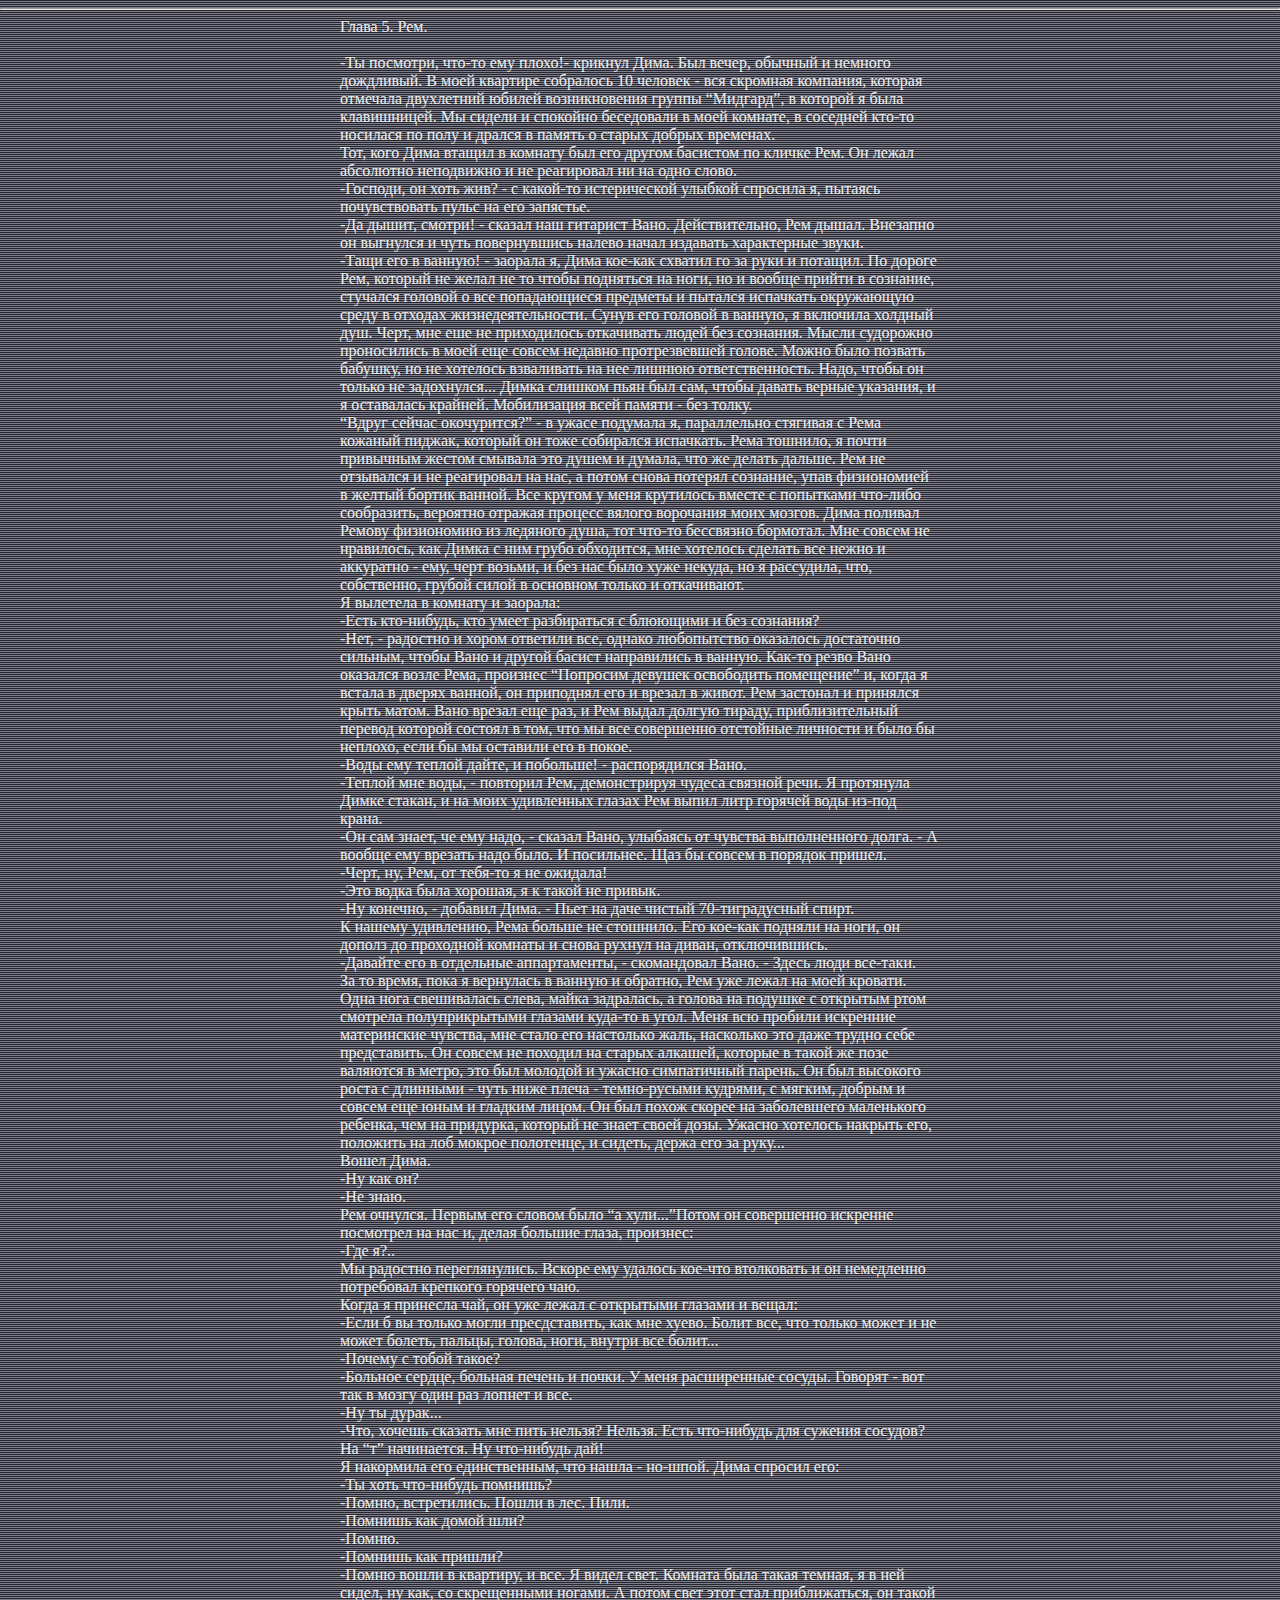
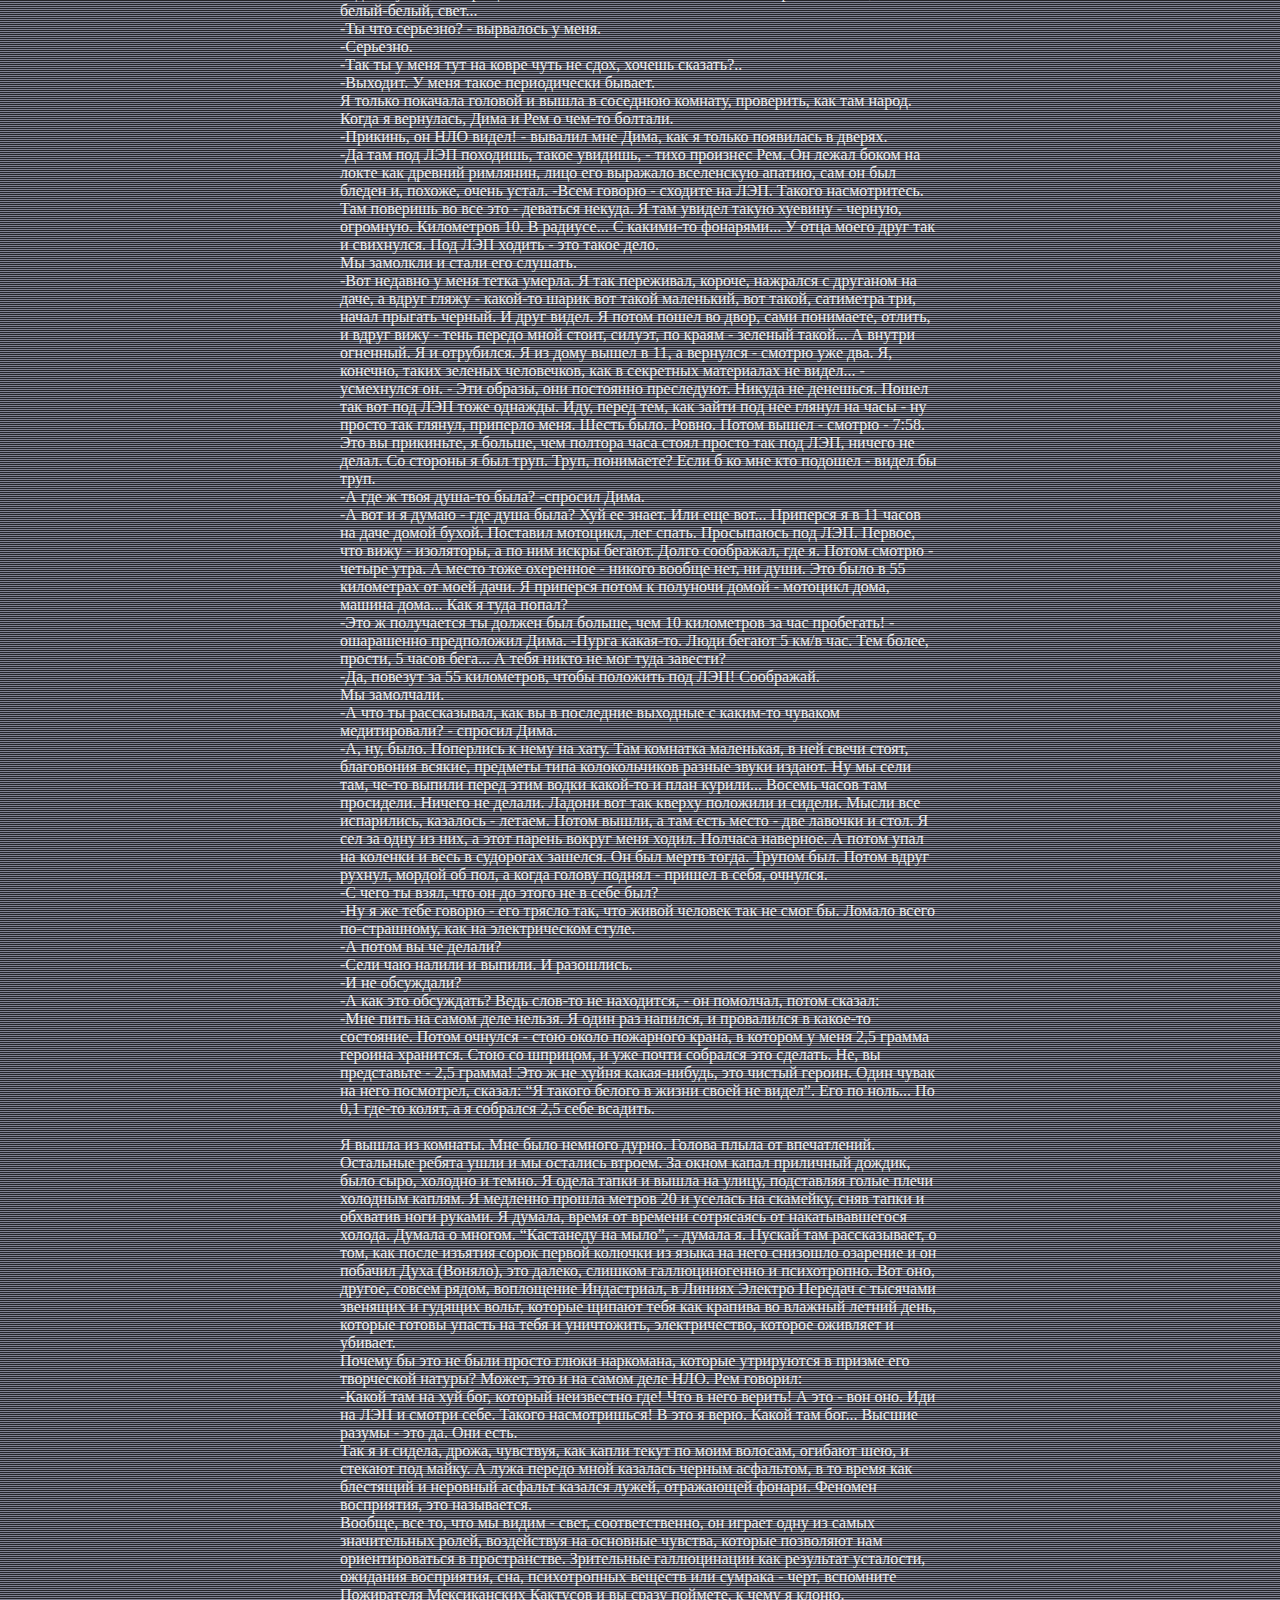
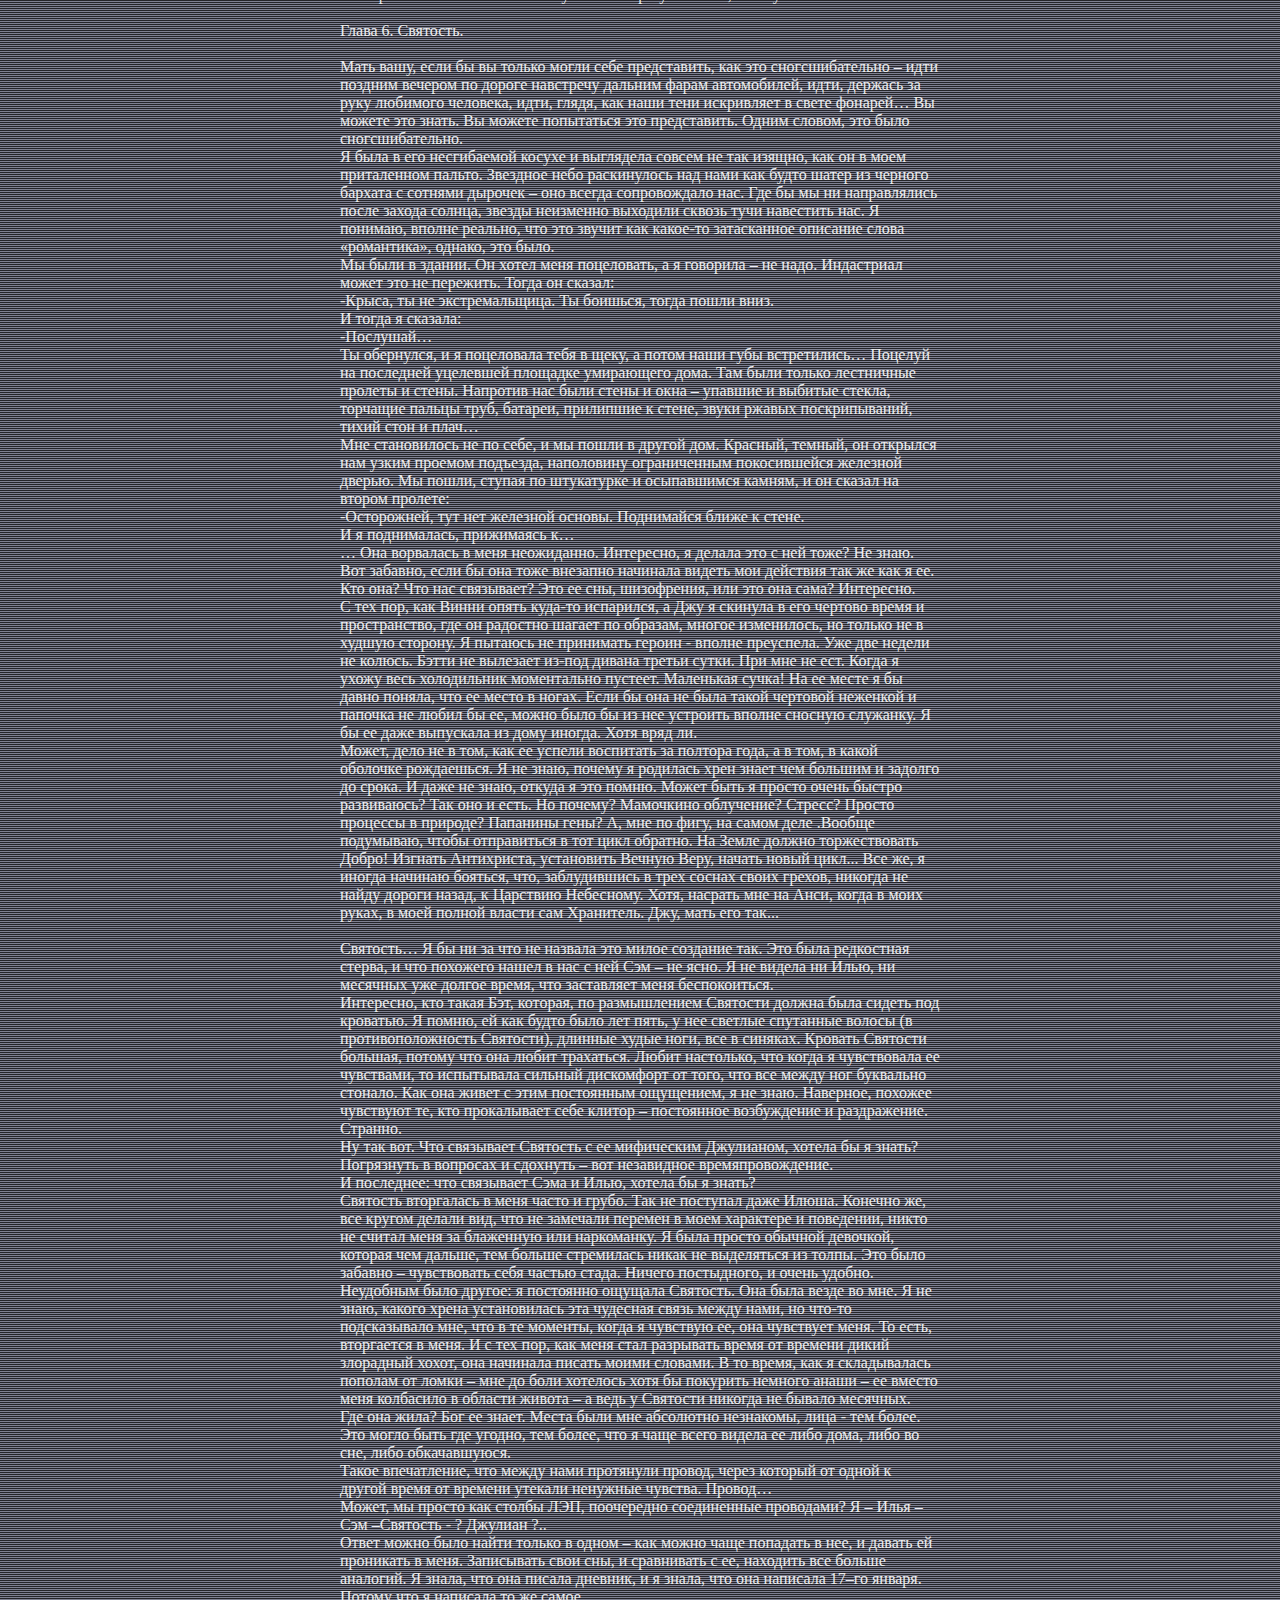
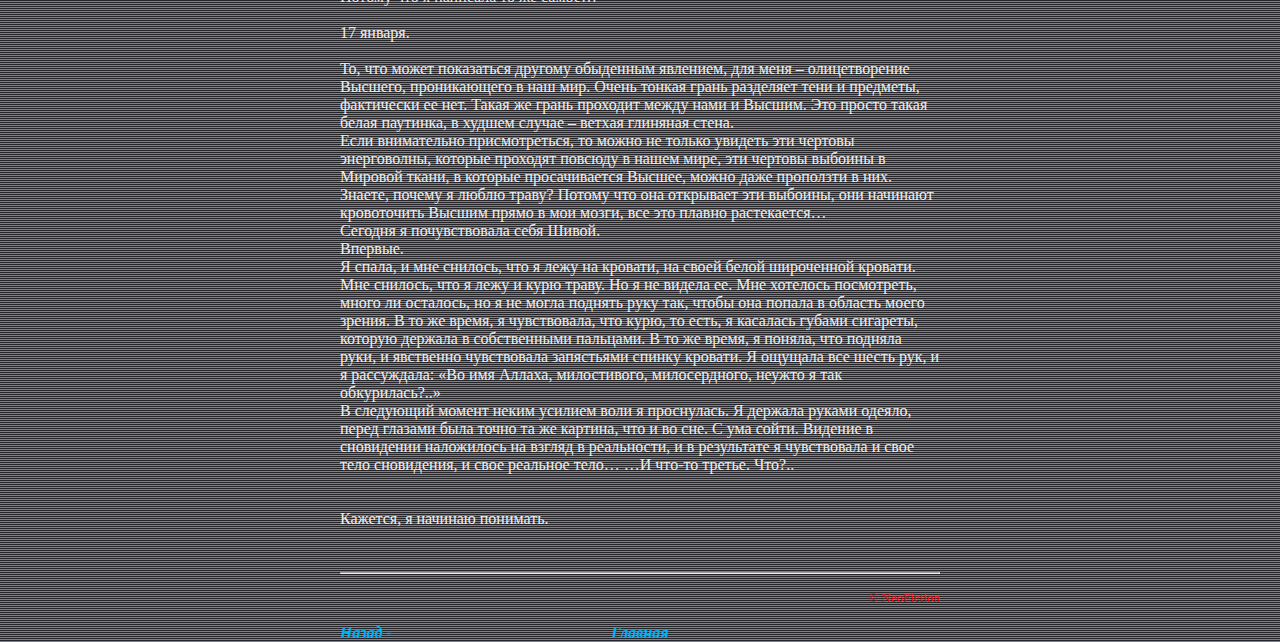
<file: texts/lep3.html>
<html>
<head>
 <META HTTP-EQUIV="Content-Type" CONTENT="text/html; charset=windows-1251">
 <META NAME="Keywords" CONTENT="industrial, places, urban, abandoned, plant, base, zone, �����, ����, �����, ���������, �����������, �������������, ����">
 <META NAME="Description" CONTENT="Photo base of abandonned plants, unfinished buildings, industrial sites">
<LINK REL="stylesheet" HREF="../styles.css" TYPE="text/css">
<title>��� (Abandoned)</title>
</head>
<body MARGINWIDTH=0 MARGINHEIGHT=0 link=#00b0f0 alink=#ff2040 vlink=#00b0d0 background="../strip.gif">
<center>
<table width=600 border=0 cellspacing=0 cellpadding=0>
<tr>
<tr>
<hr>
<td align=left><font color="#efefef" style="font-size: 12pt">
����� 5. ���.
<br>
<br>  -�� ��������, ���-�� ��� �����!- ������� ����. ��� �����, ������� � ������� ���������. � ���� �������� ��������� 10 ������� - ��� �������� ��������, ������� �������� ���������� ������ ������������� ������ ��������, � ������� � ���� �����������. �� ������ � �������� ���������� � ���� �������, � �������� ���-�� �������� �� ���� � ������ � ������ � ������ ������ ��������. 
<br>  ���, ���� ���� ������ � ������� ��� ��� ������ �������� �� ������ ���. �� ����� ��������� ���������� � �� ���������� �� �� ���� �����. 
<br>  -�������, �� ���� ���?  - � �����-�� ������������ ������� �������� �, ������� ������������� ����� �� ��� ��������. 
<br>  -�� �����, ������! - ������ ��� �������� ����. �������������, ��� �����. �������� �� �������� � ���� ������������ ������ ����� �������� ����������� �����.
<br>  -���� ��� � ������! - ������� �, ���� ���-��� ������� �� �� ���� � �������. �� ������ ���, ������� �� ����� �� �� ����� ��������� �� ����, �� � ������ ������ � ��������, �������� ������� � ��� ������������ �������� � ������� ��������� ���������� ����� � ������� �����������������. ����� ��� ������� � ������, � �������� ������� ���. ����, ��� ��� �� ����������� ���������� ����� ��� ��������. ����� ��������� ����������� � ���� ��� ������ ������� ������������� ������. ����� ���� ������� �������, �� �� �������� ���������� �� ��� ������ ���������������. ����, ����� �� ������ �� ����������... ����� ������� ���� ��� ���, ����� ������ ������ ��������, � � ���������� �������. ����������� ���� ������ - ��� �����. 
<br>  ������ ������ ����������?� - � ����� �������� �, ����������� �������� � ���� ������� ������, ������� �� ���� ��������� ���������. ���� �������, � ����� ��������� ������ ������� ��� ����� � ������, ��� �� ������ ������. ��� �� ��������� � �� ���������� �� ���, � ����� ����� ������� ��������, ���� ����������� � ������ ������ ������. ��� ������ � ���� ��������� ������ � ��������� ���-���� ����������, �������� ������� ������� ������ ��������� ���� ������. ���� ������� ������ ���������� �� �������� ����, ��� ���-�� ��������� ��������. ��� ������ �� ���������, ��� ����� � ��� ����� ���������, ��� �������� ������� ��� ����� � ��������� - ���, ���� ������, � ��� ��� ���� ���� ������, �� � ���������, ���, ����������, ������ ����� � �������� ������ � ����������.
<br>  � �������� � ������� � �������:
<br>  -���� ���-������, ��� ����� ����������� � �������� � ��� ��������?
<br>  -���, - �������� � ����� �������� ���, ������ ����������� ��������� ���������� �������, ����� ���� � ������ ������ ����������� � ������. ���-�� ����� ���� �������� ����� ����, �������� ��������� ������� ���������� ��������� �, ����� � ������ � ������ ������, �� ��������� ��� � ������ � �����. ��� �������� � �������� ����� �����. ���� ������ ��� ���, � ��� ����� ������ ������, ��������������� ������� ������� ������� � ���, ��� �� ��� ���������� ��������� �������� � ���� �� �������, ���� �� �� �������� ��� � �����. 
<br>   -���� ��� ������ �����, � ��������! - ������������ ����.
<br>  -������ ��� ����, - �������� ���, ������������ ������ ������� ����. � ��������� ����� ������, � �� ���� ���������� ������ ��� ����� ���� ������� ���� ��-��� �����. 
<br>  -�� ��� �����, �� ��� ����, - ������ ����, �������� �� ������� ������������ �����. -  � ������ ��� ������� ���� ����. � ���������. ��� �� ������ � ������� ������. 
<br>  -����, ��, ���, �� ����-�� � �� �������!
<br>  -��� ����� ���� �������, � � ����� �� ������.
<br>  -�� �������, - ������� ����. - ���� �� ���� ������ 70-����������� �����. 
<br> � ������ ���������, ���� ������ �� ��������. ��� ���-��� ������� �� ����, �� ������ �� ��������� ������� � ����� ������ �� �����, ������������. 
<br>  -������� ��� � ��������� ������������, - ����������� ����. - ����� ���� ���-����. 
<br>  �� �� �����, ���� � ��������� � ������ � �������, ��� ��� ����� �� ���� �������. ���� ���� ����������� �����, ����� ���������, � ������ �� ������� � �������� ���� �������� �������������� ������� ����-�� � ����. ���� ��� ������� ��������� ����������� �������, ��� ����� ��� ��������� ����, ��������� ��� ���� ������ ���� �����������. �� ������ �� ������� �� ������ �������, ������� � ����� �� ���� �������� � �����, ��� ��� ������� � ������ ����������� ������. �� ��� �������� ����� � �������� - ���� ���� ����� - �����-������ �������, � ������, ������ � ������ ��� ���� � ������� �����. �� ��� ����� ������ �� ����������� ���������� �������, ��� �� ��������, ������� �� ����� ����� ����. ������ �������� ������� ���, �������� �� ��� ������ ���������, � ������, ����� ��� �� ����... 
<br>  ����� ����. 
<br>  -�� ��� ��?
<br>  -�� ����. 
<br>  ��� �������. ������ ��� ������ ���� �� ����...������ �� ���������� �������� ��������� �� ��� �, ����� ������� �����, ��������:
<br>  -��� �?..
<br> �� �������� �������������. ������ ��� ������� ���-��� ���������� � �� ���������� ���������� �������� �������� ���. 
<br>  ����� � �������� ���, �� ��� ����� � ��������� ������� � �����:
<br>  -���� � �� ������ ����� ������������, ��� ��� �����. ����� ���, ��� ������ ����� � �� ����� ������, ������, ������, ����, ������ ��� �����...  
<br>  -������ � ����� �����?
<br>  -������� ������, ������� ������ � �����. � ���� ����������� ������. ������� - ��� ��� � ����� ���� ��� ������ � ���. 
<br>  -�� �� �����...
<br>  -���, ������ ������� ��� ���� ������? ������. ���� ���-������ ��� ������� �������? �� �� ����������. �� ���-������ ���! 
<br>  � ��������� ��� ������������, ��� ����� - ��-����. ���� ������� ���:
<br>  -�� ���� ���-������ �������?
<br>  -�����, �����������. ����� � ���. ����.
<br>  -������� ��� ����� ���?
<br>  -�����.
<br>  -������� ��� ������?
<br>  -����� ����� � ��������, � ���. � ����� ����. ������� ���� ����� ������, � � ��� �����, �� ���, �� ����������� ������. � ����� ���� ���� ���� ������������, �� ����� �����-�����, ����...
<br>  -�� ��� ��������? - ��������� � ����.
<br>  -��������. 
<br>  -��� �� � ���� ��� �� ����� ���� �� ����, ������ �������?..
<br>  -�������. � ���� ����� ������������ ������. 
<br>  � ������ �������� ������� � ����� � �������� �������, ���������, ��� ��� �����. ����� � ���������, ���� � ��� � ���-�� �������. 
<br>  -�������, �� ��� �����! - ������� ��� ����, ��� � ������ ��������� � ������. 
<br>  -�� ��� ��� ��� ��������, ����� �������, - ���� �������� ���. �� ����� ����� �� ����� ��� ������� ��������, ���� ��� �������� ���������� ������, ��� �� ��� ������ �, ������, ����� �����. -���� ������ - ������� �� ���. ������ ������������. ��� �������� �� ��� ��� - �������� ������. � ��� ������ ����� ������� - ������, ��������. ���������� 10. � �������... � ������-�� ��������... � ���� ����� ���� ��� � ���������. ��� ��� ������ - ��� ����� ����. 
<br>  �� �������� � ����� ��� �������.
<br>  -��� ������� � ���� ����� ������. � ��� ���������, ������, �������� � �������� �� ����, � ����� ����� - �����-�� ����� ��� ����� ���������, ��� �����, ��������� ���, ����� ������� ������. � ���� �����. � ����� ����� �� ����, ���� ���������, ������, � ����� ���� - ���� ������ ���� �����, ������, �� ����� - ������� �����... � ������ ��������. � � ���������. � �� ���� ����� � 11, � �������� - ������ ��� ���. �, �������, ����� ������� ����������, ��� � ��������� ���������� �� �����... - ���������� ��. - ��� ������, ��� ��������� ����������. ������ �� ��������. ����� ��� ��� ��� ��� ���� �������. ���, ����� ���, ��� ����� ��� ��� ������ �� ���� - �� ������ ��� ������, �������� ����. ����� ����. �����. ����� ����� - ������ - 7:58. ��� �� ���������, � ������, ��� ������� ���� ����� ������ ��� ��� ���, ������ �� �����. �� ������� � ��� ����. ����, ���������? ���� � �� ��� ��� ������� - ����� �� ����.
<br> -� ��� � ���� ����-�� ����? -������� ����.
<br> -� ��� � � ����� - ��� ���� ����? ��� �� �����. ��� ��� ���... �������� � � 11 ����� �� ���� ����� �����. �������� ��������, ��� �����. ����������  ��� ���. ������, ��� ���� - ���������, � �� ��� ����� ������. ����� ���������, ��� �. ����� ������ - ������ ����. � ����� ���� ��������� - ������ ������ ���, �� ����. ��� ���� � 55 ���������� �� ���� ����. � �������� ����� � �������� ����� - �������� ����, ������ ����... ��� � ���� �����?
<br> -��� � ���������� �� ������ ��� ������, ��� 10 ���������� �� ��� ���������! - ���������� ����������� ����. -����� �����-��. ���� ������ 5 ��/� ���. ��� �����, ������, 5 ����� ����... � ���� ����� �� ��� ���� �������?
<br>  -��, ������� �� 55 ����������, ����� �������� ��� ���! ���������. 
<br>  �� ���������. 
<br>  -� ��� �� �����������, ��� �� � ��������� �������� � �����-�� ������� ������������? - ������� ����.
<br>  -�, ��, ����. ��������� � ���� �� ����. ��� �������� ���������, � ��� ����� �����, ���������� ������, �������� ���� ������������� ������ ����� ������. �� �� ���� ���, ��-�� ������ ����� ���� ����� �����-�� � ���� ������... ������ ����� ��� ���������. ������ �� ������. ������ ��� ��� ������ �������� � ������. ����� ��� ����������, �������� - ������. ����� �����, � ��� ���� ����� - ��� ������� � ����. � ��� �� ���� �� ���, � ���� ������ ������ ���� �����. ������� ��������. � ����� ���� �� ������� � ���� � ��������� �������. �� ��� ����� �����. ������ ���. ����� ����� ������, ������ �� ���, � ����� ������ ������ - ������ � ����, �������.
<br>  -� ���� �� ����, ��� �� �� ����� �� � ���� ���?
<br>  -�� � �� ���� ������ - ��� ������ ���, ��� ����� ������� ��� �� ���� ��. ������ ����� ��-���������, ��� �� ������������� �����. 
<br>  -� ����� �� �� ������?
<br>  -���� ��� ������ � ������. � ���������.
<br>  -� �� ���������?
<br>  -� ��� ��� ���������? ���� ����-�� �� ���������, - �� ��������, ����� ������:
<br>  -��� ���� �� ����� ���� ������. � ���� ��� �������, � ���������� � �����-�� ���������. ����� ������� - ���� ����� ��������� �����, � ������� � ���� 2,5 ������ ������� ��������. ���� �� �������, � ��� ����� �������� ��� �������. ��, �� ����������� - 2,5 ������! ��� � �� ����� �����-������, ��� ������ ������. ���� ����� �� ���� ���������, ������: �� ������ ������ � ����� ����� �� �����.  ��� �� ����... �� 0,1 ���-�� �����, � � �������� 2,5 ���� �������. 
<br> 
<br>  � ����� �� �������. ��� ���� ������� �����. ������ ����� �� �����������. ��������� ������ ���� � �� �������� ������. �� ����� ����� ��������� ������, ���� ����, ������� � �����. � ����� ����� � ����� �� �����, ���������� ����� ����� �������� ������. � �������� ������ ������ 20 � ������� �� ��������, ���� ����� � �������� ���� ������. � ������, ����� �� ������� ���������� �� ��������������� ������. ������ � ������. ���������� �� ����, -  ������ �. ������ ��� ������������, � ���, ��� ����� ������� ����� ������ ������� �� ����� �� ���� �������� �������� � �� ������� ���� (������), ��� ������, ������� �������������� � �����������. ��� ���, ������, ������ �����, ���������� ����������, � ������ ������� ������� � �������� �������� � ������� �����, ������� ������ ���� ��� ������� �� ������� ������ ����, ������� ������ ������ �� ���� � ����������, �������������, ������� �������� � �������. 
<br>  ������ �� ��� �� ���� ������ ����� ���������, ������� ���������� � ������ ��� ���������� ������? �����, ��� � �� ����� ���� ���. ��� �������:
<br>  -����� ��� �� ��� ���, ������� ���������� ���! ��� � ���� ������! � ��� - ��� ���. ��� �� ��� � ������ ����. ������ ������������! � ��� � ����. ����� ��� ���... ������ ������ - ��� ��. ��� ����. 
<br>  ��� � � ������, �����, ��������, ��� ����� ����� �� ���� �������, ������� ���, � ������� ��� �����. � ���� ������ ���� �������� ������ ���������, � �� ����� ��� ��������� � �������� ������� ������� �����, ���������� ������. ������� ����������, ��� ����������. 
<br>  ������, ��� ��, ��� �� ����� - ����, ��������������, �� ������ ���� �� ����� ������������ �����, ����������� �� �������� �������, ������� ��������� ��� ��������������� � ������������. ���������� ������������ ��� ��������� ���������, �������� ����������, ���, ������������ ������� ��� ������� - ����, ��������� ���������� ������������ �������� � �� ����� �������, � ���� � �����. 
<br>  
<br>����� 6. ��������.
<br>
<br>  ���� ����, ���� �� �� ������ ����� ���� �����������, ��� ��� ��������������� � ���� ������� ������� �� ������ ��������� ������� ����� �����������, ����, ������� �� ���� �������� ��������, ����, �����, ��� ���� ���� ���������� � ����� ������� �� ������ ��� �����. �� ������ ���������� ��� �����������. ����� ������, ��� ���� ���������������. 
<br>  � ���� � ��� ����������� ������ � ��������� ������ �� ��� ������, ��� �� � ���� ����������� ������. �������� ���� ����������� ��� ���� ��� ����� ����� �� ������� ������� � ������� ������� � ��� ������ ������������ ���. ��� �� �� �� ������������ ����� ������ ������, ������ ��������� �������� ������ ���� ��������� ���. � �������, ������ �������, ��� ��� ������ ��� �����-�� ����������� �������� ����� ����������, ������, ��� ����. 
<br>  �� ���� � ������. �� ����� ���� ����������, � � �������� � �� ����. ���������� ����� ��� �� ��������. ����� �� ������:
<br>  -�����, �� �� ��������������. �� �������, ����� ����� ����.
<br>  � ����� � �������:
<br>  -��������
<br>   �� ���������, � � ���������� ���� � ����, � ����� ���� ���� ������������ ������� �� ��������� ��������� �������� ���������� ����. ��� ���� ������ ���������� ������� � �����. �������� ��� ���� ����� � ���� � ������� � ������� ������, �������� ������ ����, �������, ��������� � �����, ����� ������ �������������, ����� ���� � �����
<br>  ��� ����������� �� �� ����, � �� ����� � ������ ���. �������, ������, �� �������� ��� ����� ������� ��������, ���������� ������������ ������������ �������� ������. �� �����, ������ �� ���������� � ����������� ������, � �� ������ �� ������ �������:
<br>  -����������, ��� ��� �������� ������. ���������� ����� � �����.
<br>� � �����������, ���������� �
<br> � ��� ��������� � ���� ����������. ���������, � ������ ��� � ��� ����? �� ����. ��� �������, ���� �� ��� ���� �������� �������� ������ ��� �������� ��� �� ��� � ��. ��� ���? ��� ��� ���������? ��� �� ���, ����������, ��� ��� ��� ����? ���������. 
<br>  � ��� ���, ���  ����� ����� ����-�� ���������, � ��� � ������� � ���  �������  �����  � ������������, ��� �� �������� ������ �� �������,  ������  ����������, �� ������ �� � ������ �������. � ������� ��  ���������  ������ - ������ ���������. ��� ��� ������ ��  ������. ����� �� �������� ��-��� ������ ������ �����. ��� ��� �� ���.  �����  �  ����� ���� ����������� ����������� �������. ��������� �����!  ��  �� ����� � �� ����� ������, ��� �� ����� � �����. ���� �� ��� �� ���� ����� �������� �������� � ������� �� ����� �� ��,  �����  ���� �� �� ��� �������� ������ ������� ��������. � �� �� ���� ��������� �� ���� ������. ���� ���� ��.
<br>   �����, ���� �� � ���, ��� �� ������ ��������� �� ������� ����, � � ���, � ����� �������� ����������. � �� ����, ������  �  �������� ���� ����� ��� ������� � ������� �� �����. � ����  ��  ����, ������ � ��� �����. ����� ���� � ������ ����� ������  ����������? ��� ��� � ����. �� ������? ���������  ���������?  ������?  ������ �������� � �������? �������� ����? �, ��� �� ����, �� ����� ���� .������ ���������, ����� ����������� � ��� ����  �������. �� ����� ������ ������������� �����! �������  ����������, ���������� ������ ����, ������ ����� ����... ��� ��, � ������ ������� �������, ���, ������������ � ���� ������ ����� ������,  ������� �� ����� ������ �����, � �������� ���������. ����,  ������� ��� �� ����, ����� � ���� �����, � ���� ������ ������  ���  ���������. ���, ���� ��� ���...
<br>
<br>  ��������� � �� �� �� ��� �� ������� ��� ����� �������� ���. ��� ���� ���������� ������, � ��� �������� ����� � ��� � ��� ��� � �� ����. � �� ������ �� ����, �� �������� ��� ������ �����, ��� ���������� ���� ������������. 
<br>  ���������, ��� ����� ���, �������, �� ������������ �������� ������ ���� ������ ��� ��������. � �����, �� ��� ����� ���� ��� ����, � ��� ������� ��������� ������ (� ����������������� ��������), ������� ����� ����, ��� � �������. ������� �������� �������, ������ ��� ��� ����� ���������. ����� ���������, ��� ����� � ����������� �� ���������, �� ���������� ������� ���������� �� ����, ��� ��� ����� ��� ��������� �������. ��� ��� ����� � ���� ���������� ���������, � �� ����. ��������, ������� ��������� ��, ��� ����������� ���� ������ � ���������� ����������� � �����������. �������.
<br>  �� ��� ���. ��� ��������� �������� � �� ���������� ���������, ������ �� � �����? ���������� � �������� � �������� � ��� ���������� ����������������. 
<br> � ���������: ��� ��������� ���� � ����, ������ �� � �����?
<br>  �������� ���������� � ���� ����� � �����. ��� �� �������� ���� �����. ������� ��, ��� ������ ������ ���, ��� �� �������� ������� � ���� ��������� � ���������, ����� �� ������ ���� �� ��������� ��� ����������. � ���� ������ ������� ��������, ������� ��� ������, ��� ������ ���������� ����� �� ���������� �� �����. ��� ���� ������� � ����������� ���� ������ �����. ������ ����������, � ����� ������.
<br>  ��������� ���� ������: � ��������� ������� ��������. ��� ���� ����� �� ���. � �� ����, ������ ����� ������������ ��� �������� ����� ����� ����, �� ���-�� ������������ ���, ��� � �� �������, ����� � �������� ��, ��� ��������� ����.  �� ����, ���������� � ����. � � ��� ���, ��� ���� ���� ��������� ����� �� ������� ����� ��������� �����, ��� �������� ������ ����� �������. � �� �����, ��� � ������������ ������� �� ����� � ��� �� ���� �������� ���� �� �������� ������� ����� � �� ������ ���� ��������� � ������� ������ � � ���� � �������� ������� �� ������ ��������. 
<br>  ��� ��� ����? ��� �� �����. ����� ���� ��� ��������� ���������, ����  - ��� �����. ��� ����� ���� ��� ������, ��� �����, ��� � ���� ����� ������ �� ���� ����, ���� �� ���, ���� ������������. 
<br>  ����� �����������, ��� ����� ���� ��������� ������, ����� ������� �� ����� � ������ ����� �� ������� ������� �������� �������. ������
<br>  �����, �� ������ ��� ������ ���, ���������� ����������� ���������? � � ���� � ��� ��������� - ? ������� ?..
<br>   ����� ����� ���� ����� ������ � ����� � ��� ����� ���� �������� � ���, � ������ �� ��������� � ����. ���������� ���� ���, � ���������� � ��, �������� ��� ������ ��������. � �����, ��� ��� ������ �������, � � �����, ��� ��� �������� 17��� ������. ������ ��� � �������� �� �� �����
<br> 
<br>17 ������.
<br>
<br>  ��, ��� ����� ���������� ������� ��������� ��������, ��� ���� � ������������� �������, ������������ � ��� ���. ����� ������ ����� ��������� ���� � ��������, ���������� �� ���. ����� �� ����� �������� ����� ���� � ������. ��� ������ ����� ����� ��������, � ������ ������ � ������ �������� �����. 
<br>  ���� ����������� �������������, �� ����� �� ������ ������� ��� ������� �����������, ������� �������� ������� � ����� ����, ��� ������� ������� � ������� �����, � ������� ������������� ������, ����� ���� ��������� � ���. 
<br>  ������, ������ � ����� �����? ������ ��� ��� ��������� ��� �������, ��� �������� ����������� ������ ����� � ��� �����, ��� ��� ������ ������������
<br>  ������� � ������������� ���� �����. 
<br>  �������.
<br>  � �����, � ��� �������, ��� � ���� �� �������, �� ����� ����� ���������� �������. ��� �������, ��� � ���� � ���� �����. �� � �� ������ ��. ��� �������� ����������, ����� �� ��������, �� � �� ����� ������� ���� ���, ����� ��� ������ � ������� ����� ������. � �� �� �����, � �����������, ��� ����, �� ����, � �������� ������ ��������, ������� ������� � ������������ ��������. � �� �� �����, � ������, ��� ������� ����, � ��������� ����������� ���������� ������ �������. � ������� ��� ����� ���, � � ����������: ��� ��� ������, �����������, ������������, ������ � ��� ����������?..�
<br>  � ��������� ������ ����� ������� ���� � ����������. � ������� ������ ������, ����� ������� ���� ����� �� �� �������, ��� � �� ���. � ��� �����. ������� � ���������� ���������� �� ������ � ����������, � � ���������� � ����������� � ���� ���� ����������, � ���� �������� ���� �� ���-�� ������. ���?..
<br>
<br>
<br>  �������, � ������� ��������.
<br>
<br>
<br>
</font>
<hr>
<p align="right">
<a href="http://digitalcity.boom.ru"><font size="-1" color="#ff0000">&copy; NeoFiction</font></a></p>
</td>
</tr>
</table>
<br>
<table width=600 border=0 cellspacing=0 cellpadding=0>
<tr><td align="left" width="30%"><a href="lep2.html"><b><i>����� -</i></b></a></td>
<td align="center" width="40%"><a href="../index.php"><b><i>�������</i></b></a></td>
<td align="right" width="30%"><b><i>&nbsp;</i></b></a></td>
</tr>
</table>
</center></body>
</html>
<DIV name=L_rg id=L_rg style=position:absolute; top:0; left:0; width:1px;
height:1px; visibility: hidden; z-order:1;>
</DIV>
</file>
<file: edit/admin.css>
body {
	font-family: Verdana, Arial, sans-serif; 
	font-size: 100%;
	background-color: #eeeeee;
	}
p {
	font-family: Verdana, Arial, sans-serif; 
	font-size: 0.9em;
	background-color: #ccccee;
	}
	
.normal {
	font-size: 0.8em;
	color: #000000;
}
.tb_header {
	font-size: 0.9em;
	background-color: #ffffdd;
	font-weight: bold;
	text-align: center;
}
.notice {
	font-size: 0.8em;
	color: #005500;
	background-color: #ffffdd;
}
.warning {
	font-size: 0.8em;
	color: #550000;
	background-color: #ffdddd;
}
.info {
	font-size: 0.8em;
	color: #000055;
	background-color: #ddddff;
}

a:hover {
	color: #550000;
	background-color: #ffffff;
	}
a:link, a:visited {
	text-decoration: none;
	color: #3333cc;
	padding: 2px 6px;
	display: inline-block;
	border: 1px solid #000000;
	text-align: center
}

a:active {
	background-color: #00ff00;
	color: #ff3300;
}

table, td {
	padding: 2px;
	margin: 6px;
	/* font-size: 0.8em; */
	border-collapse: collapse;
	border: 1px solid #888888;
	
	/* background-color: #eeeeee; */
}

td {
	font-size: 0.9em;
}

tr.noact	{
	background-color: #ffeeee;
}

tr:nth-child(even) { background-color: #e1e1e1; }

td.act	{
	background-color: #ddffdd;
	text-align: center;
}
td.noact	{
	background-color: #ffdddd;
	text-align: center;
}


ul.menu {
  list-style-type: none;
  margin: 5;
  padding: 0;
  overflow: hidden;
  background-color: #eeeeee;
  border: 10px;
}

li.menu {
  float: left;
}

li.menu a.menu {
  display: block;
  color: #3333cc;
  text-align: center;
  padding: 8px 10px;
  text-decoration: none;
  border: 5px;
  font-size: 0.8em;
}

li.menu a:hover:not(.active) {
  background-color: #ffffff;
  border: 1px;
}


/* //// */

/* body { font-family: Verdana, Arial; font-size : 12px; background-color : #eeeeee; } */
/* td { font-family: Verdana, Arial; font-size : 12px; } */
/* a:hover { color : #ff3300; } */

/* body,td { font-family: Verdana, Arial; font-size : 12px;} */
/* a:hover { color : #ff3300; } */

/* th { */
  /* background-color: #4CAF50; */
  /* color: white; */
/* } */
	
/* 
warning color=#bb0000 
info font size=\"-1\" color=#005500 
table border="0" cellpadding="2" cellspasing="1" bgcolor="#ffffdd"
first col - tr bgcolor="#ffffdd"
$row_color1=' bgcolor=#ffffff';
$row_color2=' bgcolor=#eeeeee';

tr:nth-child(even) {background-color: #ffffff;}

*/
</file>
<file: styles.css>
.text {  font-family: Verdana, Arial; font-size: 11pt; color: #dfdfdf; font-weight: bold; text-decoration: none}
.stext {  font-family: Arial; font-size: 10pt; color: #cfcfcf; font-weight: bold; text-decoration: none}
.snbtext {  font-family: Arial; font-size: 9pt; color: #cfcfcf; text-decoration: none}
.itext {  font-family: Verdana, Arial; font-size: 11pt; color: #dfdfdf; font-weight: bold; font-style: italic; text-decoration: none}
.ctext {  font-family: Verdana, Arial; font-size: 8pt; color: #a4b6c7; font-weight: bold; font-style: italic; text-decoration: none}
.utext {  font-family: Arial; font-size: 8pt; color: #a4b6c7; font-style: italic; text-decoration: none}
.link {  font-family: Verdana, Arial; font-size: 9pt; font-weight: bold}
</file>
